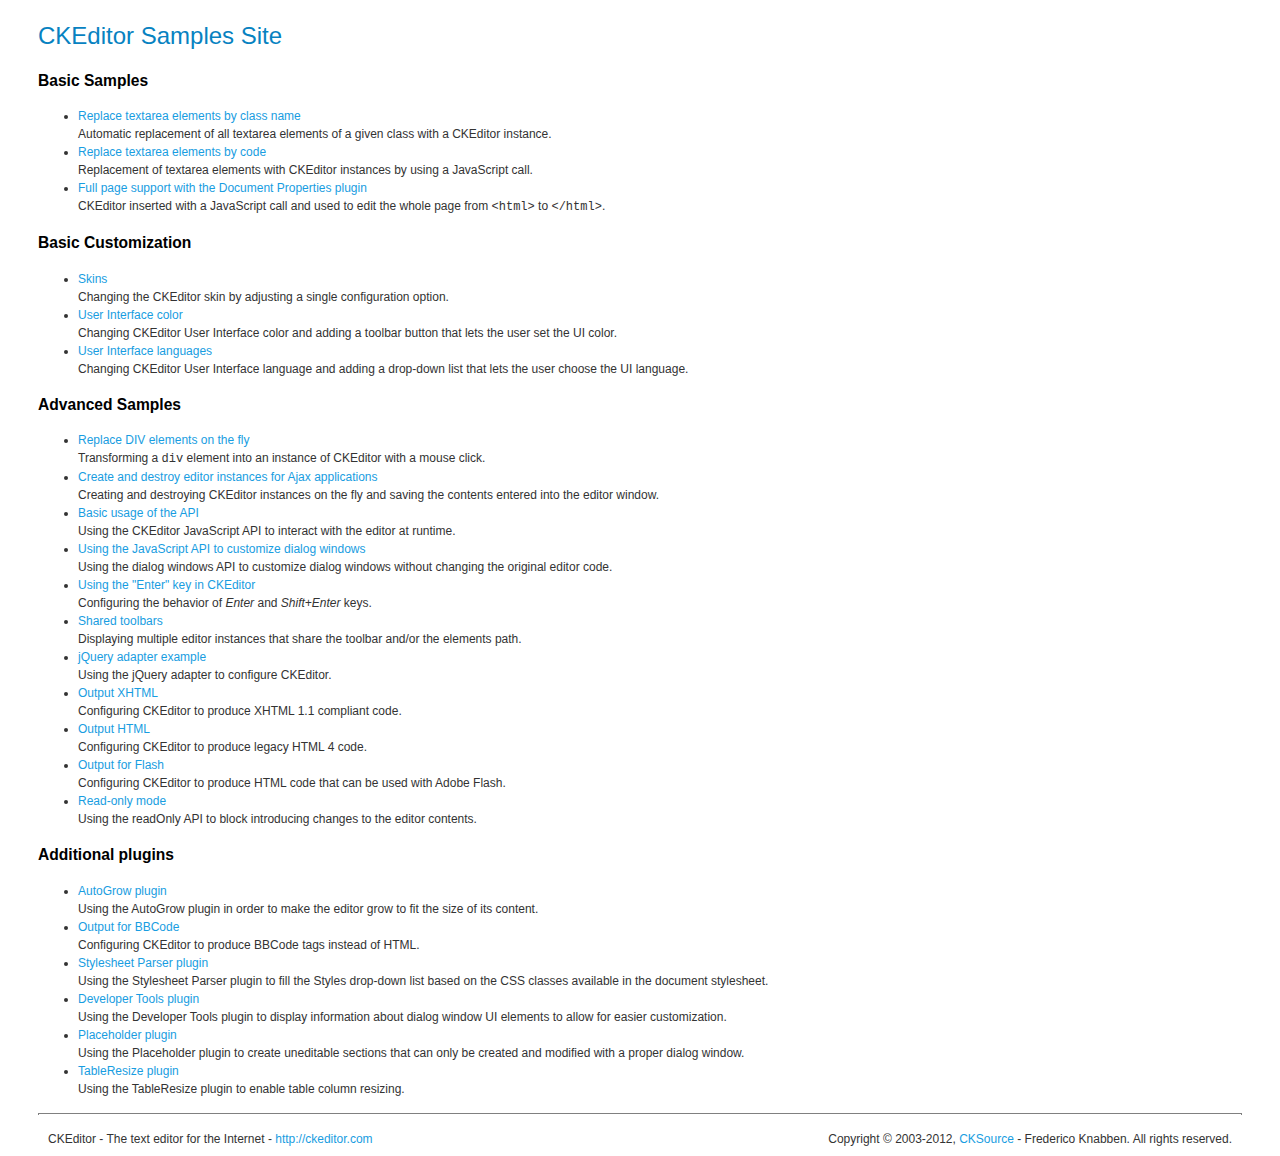
<file: my mvc/ckeditor/_samples/index.html>
<!DOCTYPE html PUBLIC "-//W3C//DTD XHTML 1.0 Transitional//EN" "http://www.w3.org/TR/xhtml1/DTD/xhtml1-transitional.dtd">
<!--
Copyright (c) 2003-2012, CKSource - Frederico Knabben. All rights reserved.
For licensing, see LICENSE.html or http://ckeditor.com/license
-->
<html xmlns="http://www.w3.org/1999/xhtml">
<head>
	<title>CKEditor Samples</title>
	<meta content="text/html; charset=utf-8" http-equiv="content-type" />
	<link type="text/css" rel="stylesheet" href="sample.css" />
</head>
<body>
	<h1 class="samples">
		CKEditor Samples Site
	</h1>
	<h2 class="samples">
		Basic Samples
	</h2>
	<ul class="samples">
		<li>
			<a class="samples" href="replacebyclass.html">Replace textarea elements by class name</a><br />
			Automatic replacement of all textarea elements of a given class with a CKEditor instance.
		</li>
		<li><a class="samples" href="replacebycode.html">Replace textarea elements by code</a><br />
			Replacement of textarea elements with CKEditor instances by using a JavaScript call.
		</li>
		<li><a class="samples" href="fullpage.html">Full page support with the Document Properties plugin</a><br />
			CKEditor inserted with a JavaScript call and used to edit the whole page from <code>&lt;html&gt;</code> to <code>&lt;/html&gt;</code>.
		</li>
	</ul>
	<h2 class="samples">
		Basic Customization
	</h2>
	<ul class="samples">
		<li><a class="samples" href="skins.html">Skins</a><br />
			Changing the CKEditor skin by adjusting a single configuration option.
		</li>
		<li><a class="samples" href="ui_color.html">User Interface color</a><br />
			Changing CKEditor User Interface color and adding a toolbar button that lets the user set the UI color.
		</li>
		<li><a class="samples" href="ui_languages.html">User Interface languages</a><br />
			Changing CKEditor User Interface language and adding a drop-down list that lets the user choose the UI language.
		</li>
	</ul>
	<h2 class="samples">
		Advanced Samples
	</h2>
	<ul class="samples">
		<li><a class="samples" href="divreplace.html">Replace DIV elements on the fly</a><br />
			Transforming a <code>div</code> element into an instance of CKEditor with a mouse click.
		</li>
		<li><a class="samples" href="ajax.html">Create and destroy editor instances for Ajax applications</a><br />
			Creating and destroying CKEditor instances on the fly and saving the contents entered into the editor window.
		</li>
		<li><a class="samples" href="api.html">Basic usage of the API</a><br />
			Using the CKEditor JavaScript API to interact with the editor at runtime.
		</li>
		<li><a class="samples" href="api_dialog.html">Using the JavaScript API to customize dialog windows</a><br />
			Using the dialog windows API to customize dialog windows without changing the original editor code.
		</li>
		<li><a class="samples" href="enterkey.html">Using the "Enter" key in CKEditor</a><br />
			 Configuring the behavior of <em>Enter</em> and <em>Shift+Enter</em> keys.
		</li>
		<li><a class="samples" href="sharedspaces.html">Shared toolbars</a><br />
			Displaying multiple editor instances that share the toolbar and/or the elements path.
		</li>
		<li><a class="samples" href="jqueryadapter.html">jQuery adapter example</a><br />
			Using the jQuery adapter to configure CKEditor.
		</li>
		<li><a class="samples" href="output_xhtml.html">Output XHTML</a><br />
			Configuring CKEditor to produce XHTML 1.1 compliant code.
		</li>
		<li><a class="samples" href="output_html.html">Output HTML</a><br />
			Configuring CKEditor to produce legacy HTML 4 code.
		</li>
		<li><a class="samples" href="output_for_flash.html">Output for Flash</a><br />
			Configuring CKEditor to produce HTML code that can be used with Adobe Flash.
		</li>
		<li><a class="samples" href="readonly.html">Read-only mode</a><br />
			Using the readOnly API to block introducing changes to the editor contents.
		</li>
	</ul>
	<h2 class="samples">
		Additional plugins
	</h2>
	<ul class="samples">
		<li><a class="samples" href="autogrow.html">AutoGrow plugin</a><br />
			Using the AutoGrow plugin in order to make the editor grow to fit the size of its content.
		</li>
		<li><a class="samples" href="bbcode.html">Output for BBCode</a><br />
			Configuring CKEditor to produce BBCode tags instead of HTML.
		</li>
		<li><a class="samples" href="stylesheetparser.html">Stylesheet Parser plugin</a><br />
			Using the Stylesheet Parser plugin to fill the Styles drop-down list based on the CSS classes available in the document stylesheet.
		</li>
		<li><a class="samples" href="devtools.html">Developer Tools plugin</a><br />
			Using the Developer Tools plugin to display information about dialog window UI elements to allow for easier customization.
		</li>
		<li><a class="samples" href="placeholder.html">Placeholder plugin</a><br />
			Using the Placeholder plugin to create uneditable sections that can only be created and modified with a proper dialog window.
		</li>
		<li><a class="samples" href="tableresize.html">TableResize plugin</a><br />
			Using the TableResize plugin to enable table column resizing.
		</li>
	</ul>
	<div id="footer">
		<hr />
		<p>
			CKEditor - The text editor for the Internet - <a class="samples" href="http://ckeditor.com/">http://ckeditor.com</a>
		</p>
		<p id="copy">
			Copyright &copy; 2003-2012, <a class="samples" href="http://cksource.com/">CKSource</a> - Frederico Knabben. All rights reserved.
		</p>
	</div>
</body>
</html>
</file>
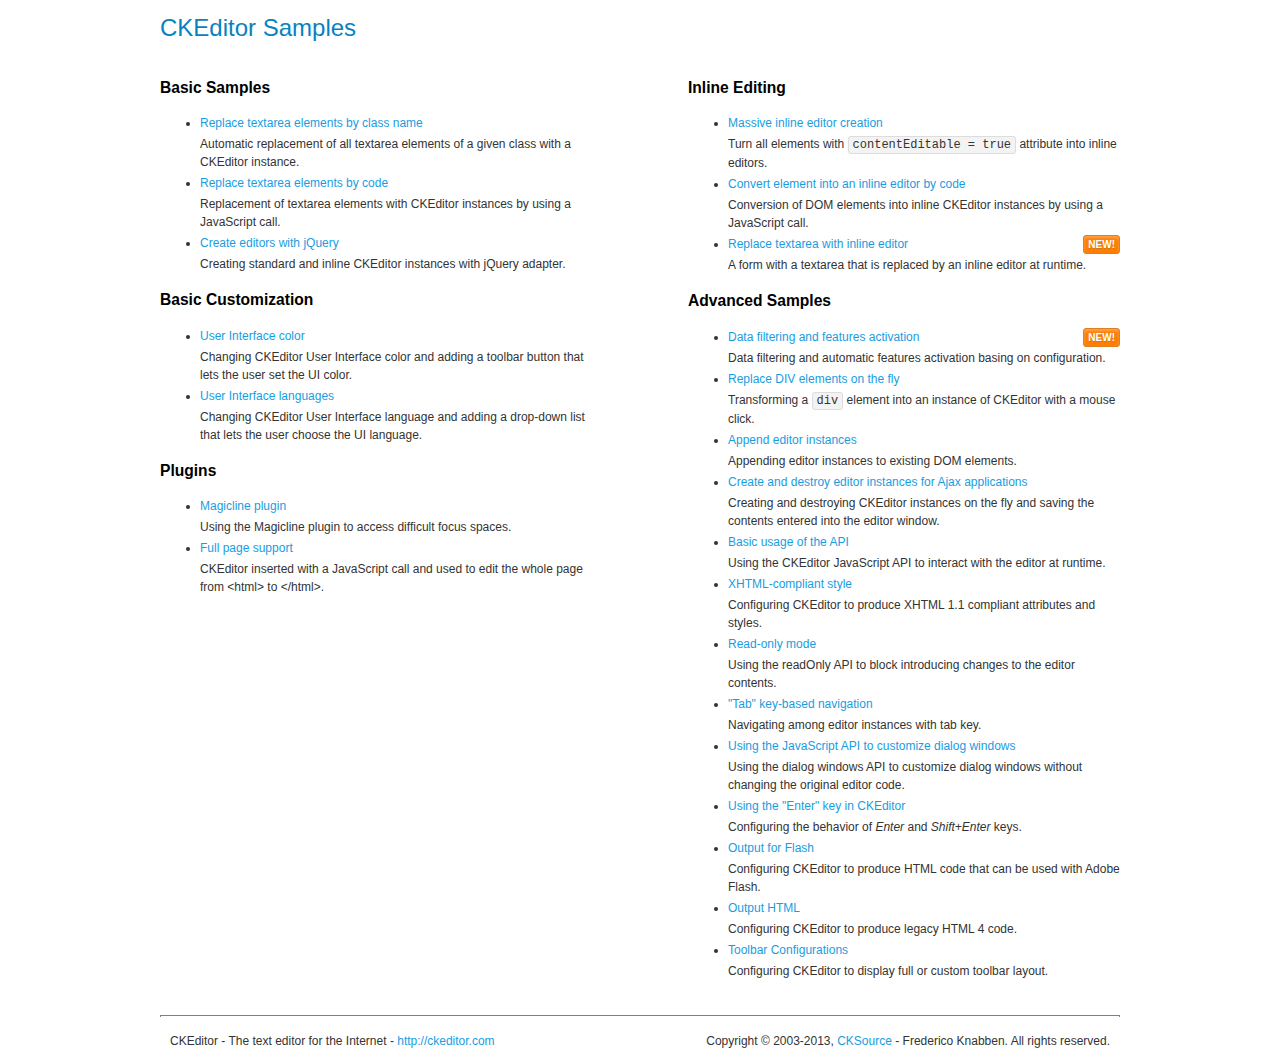
<file: my mvc/ckeditor/samples/index.html>
<!DOCTYPE html>
<!--
Copyright (c) 2003-2013, CKSource - Frederico Knabben. All rights reserved.
For licensing, see LICENSE.md or http://ckeditor.com/license
-->
<html>
<head>
	<title>CKEditor Samples</title>
	<meta charset="utf-8">
	<link rel="stylesheet" href="sample.css">
</head>
<body>
	<h1 class="samples">
		CKEditor Samples
	</h1>
	<div class="twoColumns">
		<div class="twoColumnsLeft">
			<h2 class="samples">
				Basic Samples
			</h2>
			<dl class="samples">
				<dt><a class="samples" href="replacebyclass.html">Replace textarea elements by class name</a></dt>
				<dd>Automatic replacement of all textarea elements of a given class with a CKEditor instance.</dd>

				<dt><a class="samples" href="replacebycode.html">Replace textarea elements by code</a></dt>
				<dd>Replacement of textarea elements with CKEditor instances by using a JavaScript call.</dd>

				<dt><a class="samples" href="jquery.html">Create editors with jQuery</a></dt>
				<dd>Creating standard and inline CKEditor instances with jQuery adapter.</dd>
			</dl>

			<h2 class="samples">
				Basic Customization
			</h2>
			<dl class="samples">
				<dt><a class="samples" href="uicolor.html">User Interface color</a></dt>
				<dd>Changing CKEditor User Interface color and adding a toolbar button that lets the user set the UI color.</dd>

				<dt><a class="samples" href="uilanguages.html">User Interface languages</a></dt>
				<dd>Changing CKEditor User Interface language and adding a drop-down list that lets the user choose the UI language.</dd>
			</dl>


			<h2 class="samples">Plugins</h2>
<dl class="samples">
<dt><a class="samples" href="plugins/magicline/magicline.html">Magicline plugin</a></dt>
<dd>Using the Magicline plugin to access difficult focus spaces.</dd>

<dt><a class="samples" href="plugins/wysiwygarea/fullpage.html">Full page support</a></dt>
<dd>CKEditor inserted with a JavaScript call and used to edit the whole page from &lt;html&gt; to &lt;/html&gt;.</dd>
</dl>
		</div>
		<div class="twoColumnsRight">
			<h2 class="samples">
				Inline Editing
			</h2>
			<dl class="samples">
				<dt><a class="samples" href="inlineall.html">Massive inline editor creation</a></dt>
				<dd>Turn all elements with <code>contentEditable = true</code> attribute into inline editors.</dd>

				<dt><a class="samples" href="inlinebycode.html">Convert element into an inline editor by code</a></dt>
				<dd>Conversion of DOM elements into inline CKEditor instances by using a JavaScript call.</dd>

				<dt><a class="samples" href="inlinetextarea.html">Replace textarea with inline editor</a> <span class="new">New!</span></dt>
				<dd>A form with a textarea that is replaced by an inline editor at runtime.</dd>

				
			</dl>

			<h2 class="samples">
				Advanced Samples
			</h2>
			<dl class="samples">
				<dt><a class="samples" href="datafiltering.html">Data filtering and features activation</a> <span class="new">New!</span></dt>
				<dd>Data filtering and automatic features activation basing on configuration.</dd>

				<dt><a class="samples" href="divreplace.html">Replace DIV elements on the fly</a></dt>
				<dd>Transforming a <code>div</code> element into an instance of CKEditor with a mouse click.</dd>

				<dt><a class="samples" href="appendto.html">Append editor instances</a></dt>
				<dd>Appending editor instances to existing DOM elements.</dd>

				<dt><a class="samples" href="ajax.html">Create and destroy editor instances for Ajax applications</a></dt>
				<dd>Creating and destroying CKEditor instances on the fly and saving the contents entered into the editor window.</dd>

				<dt><a class="samples" href="api.html">Basic usage of the API</a></dt>
				<dd>Using the CKEditor JavaScript API to interact with the editor at runtime.</dd>

				<dt><a class="samples" href="xhtmlstyle.html">XHTML-compliant style</a></dt>
				<dd>Configuring CKEditor to produce XHTML 1.1 compliant attributes and styles.</dd>

				<dt><a class="samples" href="readonly.html">Read-only mode</a></dt>
				<dd>Using the readOnly API to block introducing changes to the editor contents.</dd>

				<dt><a class="samples" href="tabindex.html">"Tab" key-based navigation</a></dt>
				<dd>Navigating among editor instances with tab key.</dd>


				
<dt><a class="samples" href="plugins/dialog/dialog.html">Using the JavaScript API to customize dialog windows</a></dt>
<dd>Using the dialog windows API to customize dialog windows without changing the original editor code.</dd>

<dt><a class="samples" href="plugins/enterkey/enterkey.html">Using the &quot;Enter&quot; key in CKEditor</a></dt>
<dd>Configuring the behavior of <em>Enter</em> and <em>Shift+Enter</em> keys.</dd>

<dt><a class="samples" href="plugins/htmlwriter/outputforflash.html">Output for Flash</a></dt>
<dd>Configuring CKEditor to produce HTML code that can be used with Adobe Flash.</dd>

<dt><a class="samples" href="plugins/htmlwriter/outputhtml.html">Output HTML</a></dt>
<dd>Configuring CKEditor to produce legacy HTML 4 code.</dd>

<dt><a class="samples" href="plugins/toolbar/toolbar.html">Toolbar Configurations</a></dt>
<dd>Configuring CKEditor to display full or custom toolbar layout.</dd>

			</dl>
		</div>
	</div>
	<div id="footer">
		<hr>
		<p>
			CKEditor - The text editor for the Internet - <a class="samples" href="http://ckeditor.com/">http://ckeditor.com</a>
		</p>
		<p id="copy">
			Copyright &copy; 2003-2013, <a class="samples" href="http://cksource.com/">CKSource</a> - Frederico Knabben. All rights reserved.
		</p>
	</div>
</body>
</html>
</file>
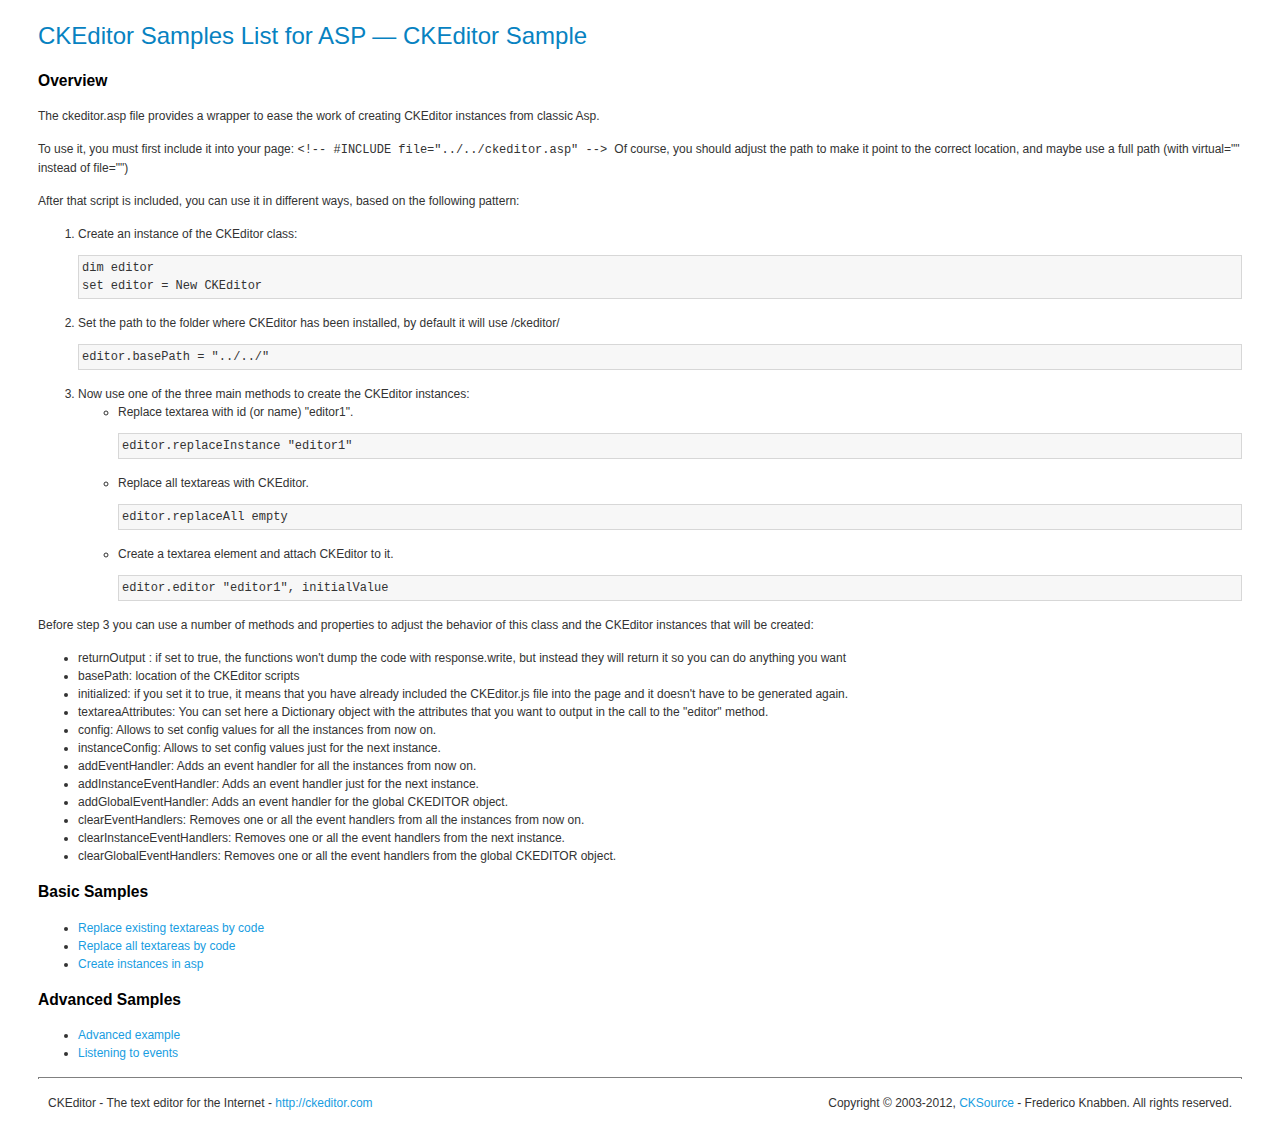
<file: my mvc/ckeditor/_samples/asp/index.html>
<!DOCTYPE html PUBLIC "-//W3C//DTD XHTML 1.0 Transitional//EN" "http://www.w3.org/TR/xhtml1/DTD/xhtml1-transitional.dtd">
<!--
Copyright (c) 2003-2012, CKSource - Frederico Knabben. All rights reserved.
For licensing, see LICENSE.html or http://ckeditor.com/license
-->
<html xmlns="http://www.w3.org/1999/xhtml">
<head>
	<title>ASP integration Samples List &mdash; CKEditor</title>
	<link type="text/css" rel="stylesheet" href="../sample.css" />
</head>
<body>
	<h1 class="samples">
		CKEditor Samples List for ASP &mdash; CKEditor Sample
	</h1>
	<h2 class="samples">
		Overview
	</h2>
	<p>The ckeditor.asp file provides a wrapper to ease the work of creating CKEditor instances from classic Asp.</p>
	<p>To use it, you must first include it into your page:
	<code>
		&lt;!-- #INCLUDE file="../../ckeditor.asp" --&gt;
	</code>
	Of course, you should adjust the path to make it point to the correct location, and maybe use a full path (with virtual="" instead of file="")
	</p>
	<p>After that script is included, you can use it in different ways, based on the following pattern:</p>

<ol>
	<li>
		Create an instance of the CKEditor class:
<pre class="samples">dim editor
set editor = New CKEditor</pre>
	</li>
	<li>
		Set the path to the folder where CKEditor has been installed, by default it will use /ckeditor/
		<pre class="samples">editor.basePath = "../../"</pre>
	</li>
	<li>
	Now use one of the three main methods to create the CKEditor instances:
	<ul class="samples">
		<li>
				Replace textarea with id (or name) "editor1".
			<pre class="samples">editor.replaceInstance "editor1"</pre>
		</li>
		<li>
			Replace all textareas with CKEditor.
			<pre class="samples">editor.replaceAll empty</pre>
		</li>
		<li>
			Create a textarea element and attach CKEditor to it.
			<pre class="samples">editor.editor "editor1", initialValue</pre>
		</li>
	</ul>
	</li>
</ol>
<p>Before step 3 you can use a number of methods and properties to adjust the behavior of this class and the CKEditor instances
that will be created:</p>
<ul class="samples">
	<li>returnOutput : if set to true, the functions won't dump the code with response.write, but instead they will return it so
	you can do anything you want</li>
	<li>basePath: location of the CKEditor scripts</li>
	<li>initialized: if you set it to true, it means that you have already included the CKEditor.js file into the page and it
		doesn't have to be generated again.</li>
	<li>textareaAttributes: You can set here a Dictionary object with the attributes that you want to output in the call to the "editor" method.</li>

	<li>config: Allows to set config values for all the instances from now on.</li>
	<li>instanceConfig: Allows to set config values just for the next instance.</li>

	<li>addEventHandler: Adds an event handler for all the instances from now on.</li>
	<li>addInstanceEventHandler: Adds an event handler just for the next instance.</li>
	<li>addGlobalEventHandler: Adds an event handler for the global CKEDITOR object.</li>

	<li>clearEventHandlers: Removes one or all the event handlers from all the instances from now on.</li>
	<li>clearInstanceEventHandlers: Removes one or all the event handlers  from the next instance.</li>
	<li>clearGlobalEventHandlers: Removes one or all the event handlers  from the global CKEDITOR object.</li>

</ul>

	<h2 class="samples">
		Basic Samples
	</h2>
	<ul class="samples">
		<li><a class="samples" href="replace.asp">Replace existing textareas by code</a></li>
		<li><a class="samples" href="replaceall.asp">Replace all textareas by code</a></li>
		<li><a class="samples" href="standalone.asp">Create instances in asp</a></li>
	</ul>
	<h2 class="samples">
		Advanced Samples
	</h2>
	<ul class="samples">
		<li><a class="samples" href="advanced.asp">Advanced example</a></li>
		<li><a class="samples" href="events.asp">Listening to events</a></li>
	</ul>
	<div id="footer">
		<hr />
		<p>
			CKEditor - The text editor for the Internet - <a class="samples" href="http://ckeditor.com/">http://ckeditor.com</a>
		</p>
		<p id="copy">
			Copyright &copy; 2003-2012, <a class="samples" href="http://cksource.com/">CKSource</a> - Frederico Knabben. All rights reserved.
		</p>
	</div>
</body>
</html>
</file>
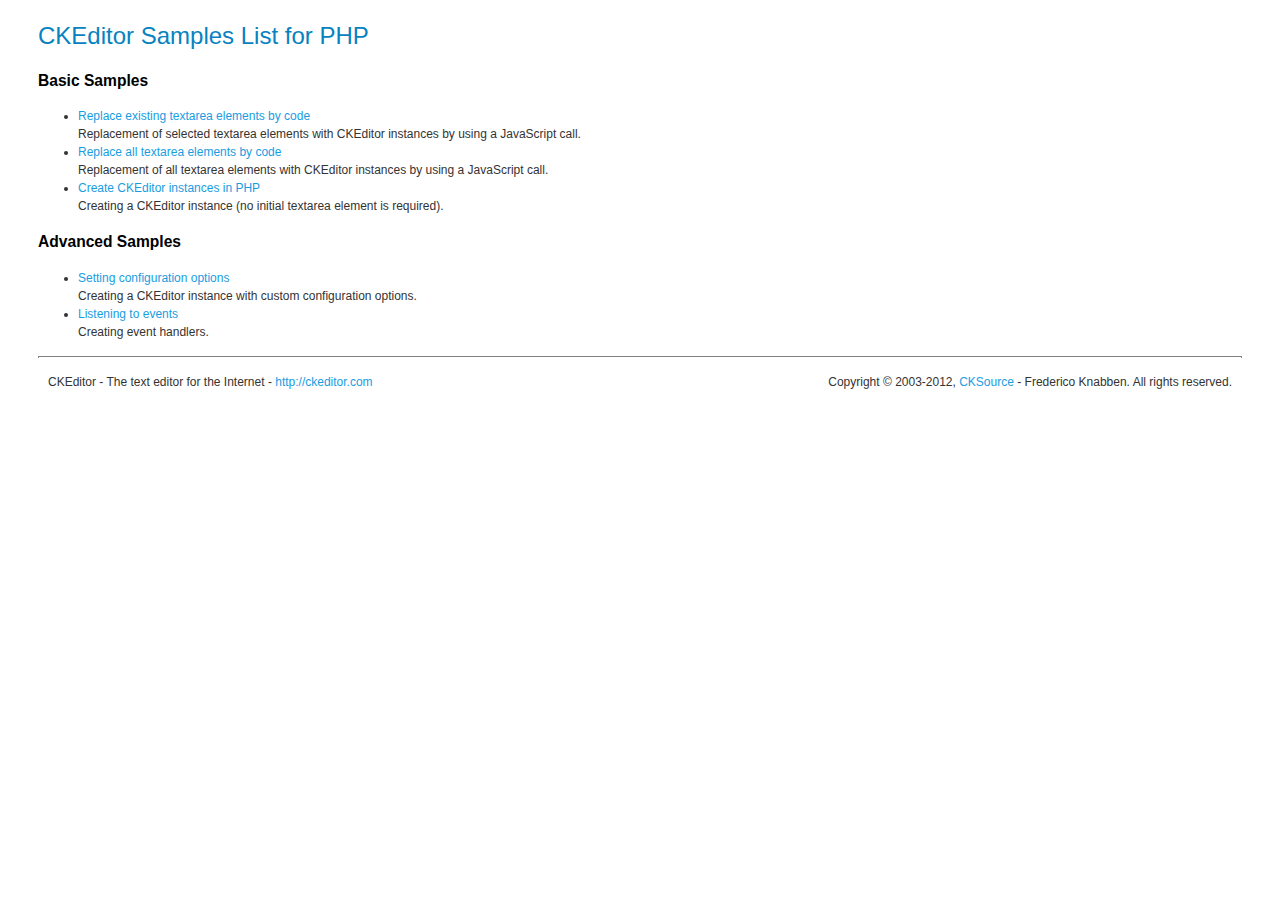
<file: my mvc/ckeditor/_samples/php/index.html>
<!DOCTYPE html PUBLIC "-//W3C//DTD XHTML 1.0 Transitional//EN" "http://www.w3.org/TR/xhtml1/DTD/xhtml1-transitional.dtd">
<!--
Copyright (c) 2003-2012, CKSource - Frederico Knabben. All rights reserved.
For licensing, see LICENSE.html or http://ckeditor.com/license
-->
<html xmlns="http://www.w3.org/1999/xhtml">
<head>
  <meta content="text/html; charset=utf-8" http-equiv="content-type" />
	<title>CKEditor Samples &mdash; PHP Integration</title>
	<link type="text/css" rel="stylesheet" href="../sample.css" />
</head>
<body>
	<h1 class="samples">
		CKEditor Samples List for PHP
	</h1>
	<h2 class="samples">
		Basic Samples
	</h2>
	<ul class="samples">
		<li><a class="samples" href="replace.php">Replace existing textarea elements by code</a><br />
		Replacement of selected textarea elements with CKEditor instances by using a JavaScript call.</li>
		<li><a class="samples" href="replaceall.php">Replace all textarea elements by code</a><br />
		Replacement of all textarea elements with CKEditor instances by using a JavaScript call.</li>
		<li><a class="samples" href="standalone.php">Create CKEditor instances in PHP</a><br />
		Creating a CKEditor instance (no initial textarea element is required).</li>
	</ul>
	<h2 class="samples">
		Advanced Samples
	</h2>
	<ul class="samples">
		<li><a class="samples" href="advanced.php">Setting configuration options</a><br />
		Creating a CKEditor instance with custom configuration options.</li>
		<li><a class="samples" href="events.php">Listening to events</a><br />
		Creating event handlers.
		</li>
	</ul>
	<div id="footer">
		<hr />
		<p>
			CKEditor - The text editor for the Internet - <a class="samples" href="http://ckeditor.com/">http://ckeditor.com</a>
		</p>
		<p id="copy">
			Copyright &copy; 2003-2012, <a class="samples" href="http://cksource.com/">CKSource</a> - Frederico Knabben. All rights reserved.
		</p>
	</div>
</body>
</html>
</file>
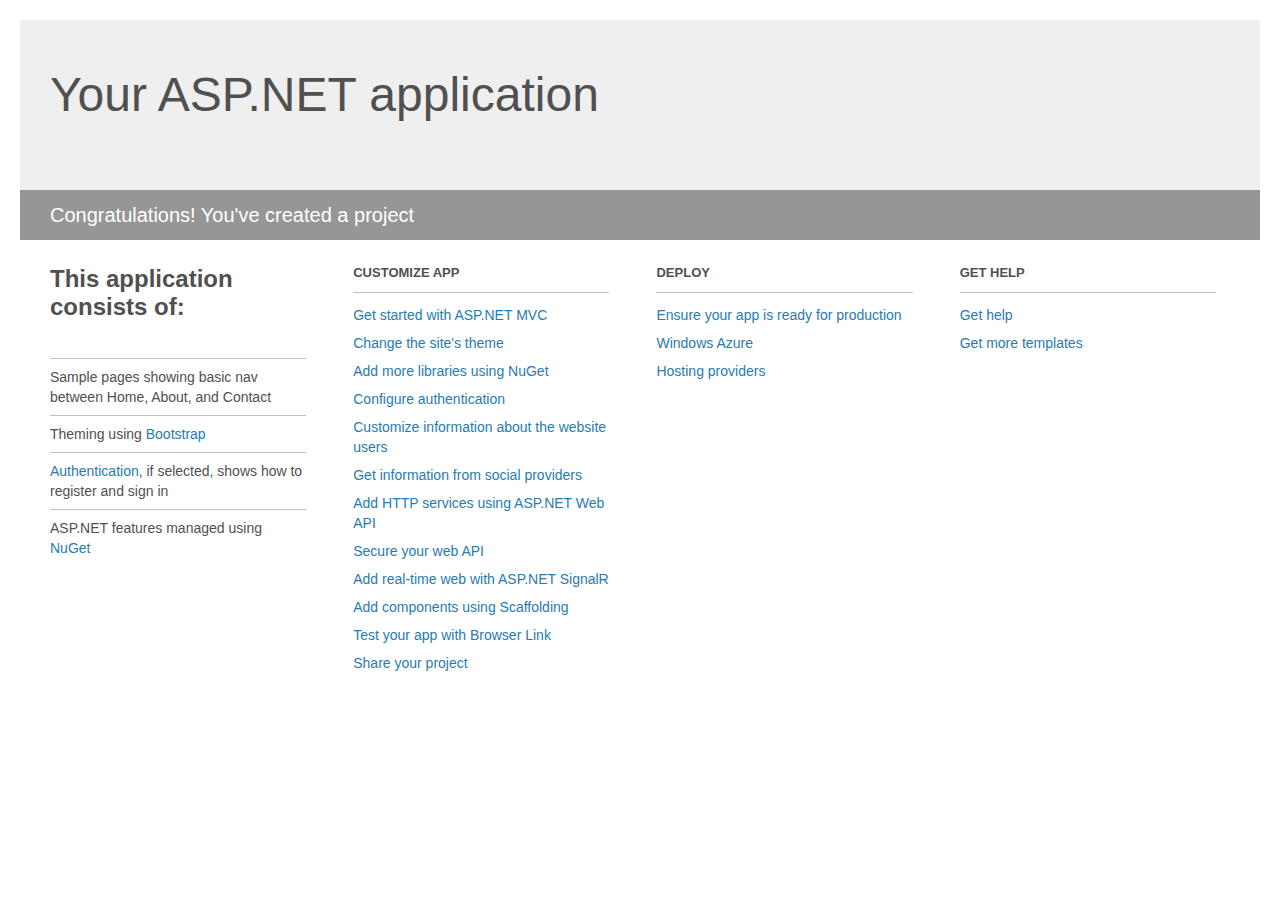
<file: my mvc/Project_Readme.html>
﻿<!DOCTYPE html>
<html lang="en">
<head>
    <meta charset="utf-8" />
    <title>Your ASP.NET application</title>
    <style>
        body {
            background: #fff;
            color: #505050;
            font: 14px 'Segoe UI', tahoma, arial, helvetica, sans-serif;
            margin: 20px;
            padding: 0;
        }

        #header {
            background: #efefef;
            padding: 0;
        }

        h1 {
            font-size: 48px;
            font-weight: normal;
            margin: 0;
            padding: 0 30px;
            line-height: 150px;
        }

        p {
            font-size: 20px;
            color: #fff;
            background: #969696;
            padding: 0 30px;
            line-height: 50px;
        }

        #main {
            padding: 5px 30px;
        }

        .section {
            width: 21.7%;
            float: left;
            margin: 0 0 0 4%;
        }

            .section h2 {
                font-size: 13px;
                text-transform: uppercase;
                margin: 0;
                border-bottom: 1px solid silver;
                padding-bottom: 12px;
                margin-bottom: 8px;
            }

            .section.first {
                margin-left: 0;
            }

                .section.first h2 {
                    font-size: 24px;
                    text-transform: none;
                    margin-bottom: 25px;
                    border: none;
                }

                .section.first li {
                    border-top: 1px solid silver;
                    padding: 8px 0;
                }

            .section.last {
                margin-right: 0;
            }

        ul {
            list-style: none;
            padding: 0;
            margin: 0;
            line-height: 20px;
        }

        li {
            padding: 4px 0;
        }

        a {
            color: #267cb2;
            text-decoration: none;
        }

            a:hover {
                text-decoration: underline;
            }
    </style>
</head>
<body>

    <div id="header">
        <h1>Your ASP.NET application</h1>
        <p>Congratulations! You've created a project</p>
    </div>

    <div id="main">
        <div class="section first">
            <h2>This application consists of:</h2>
            <ul>
                <li>Sample pages showing basic nav between Home, About, and Contact</li>
                <li>Theming using <a href="http://go.microsoft.com/fwlink/?LinkID=320754">Bootstrap</a></li>
                <li><a href="http://go.microsoft.com/fwlink/?LinkID=320755">Authentication</a>, if selected, shows how to register and sign in</li>
                <li>ASP.NET features managed using <a href="http://go.microsoft.com/fwlink/?LinkID=320756">NuGet</a></li>
            </ul>
        </div>

        <div class="section">
            <h2>Customize app</h2>
            <ul>
                <li><a href="http://go.microsoft.com/fwlink/?LinkID=320757">Get started with ASP.NET MVC</a></li>
                <li><a href="http://go.microsoft.com/fwlink/?LinkID=320758">Change the site's theme</a></li>
                <li><a href="http://go.microsoft.com/fwlink/?LinkID=320759">Add more libraries using NuGet</a></li>
                <li><a href="http://go.microsoft.com/fwlink/?LinkID=320760">Configure authentication</a></li>
                <li><a href="http://go.microsoft.com/fwlink/?LinkID=320761">Customize information about the website users</a></li>
                <li><a href="http://go.microsoft.com/fwlink/?LinkID=320762">Get information from social providers</a></li>
                <li><a href="http://go.microsoft.com/fwlink/?LinkID=320763">Add HTTP services using ASP.NET Web API</a></li>
                <li><a href="http://go.microsoft.com/fwlink/?LinkID=320764">Secure your web API</a></li>
                <li><a href="http://go.microsoft.com/fwlink/?LinkID=320765">Add real-time web with ASP.NET SignalR</a></li>
                <li><a href="http://go.microsoft.com/fwlink/?LinkID=320766">Add components using Scaffolding</a></li>
                <li><a href="http://go.microsoft.com/fwlink/?LinkID=320767">Test your app with Browser Link</a></li>
                <li><a href="http://go.microsoft.com/fwlink/?LinkID=320768">Share your project</a></li>
            </ul>
        </div>

        <div class="section">
            <h2>Deploy</h2>
            <ul>
                <li><a href="http://go.microsoft.com/fwlink/?LinkID=320769">Ensure your app is ready for production</a></li>
                <li><a href="http://go.microsoft.com/fwlink/?LinkID=320770">Windows Azure</a></li>
                <li><a href="http://go.microsoft.com/fwlink/?LinkID=320771">Hosting providers</a></li>
            </ul>
        </div>

        <div class="section last">
            <h2>Get help</h2>
            <ul>
                <li><a href="http://go.microsoft.com/fwlink/?LinkID=320772">Get help</a></li>
                <li><a href="http://go.microsoft.com/fwlink/?LinkID=320773">Get more templates</a></li>
            </ul>
        </div>
    </div>

</body>
</html>
</file>
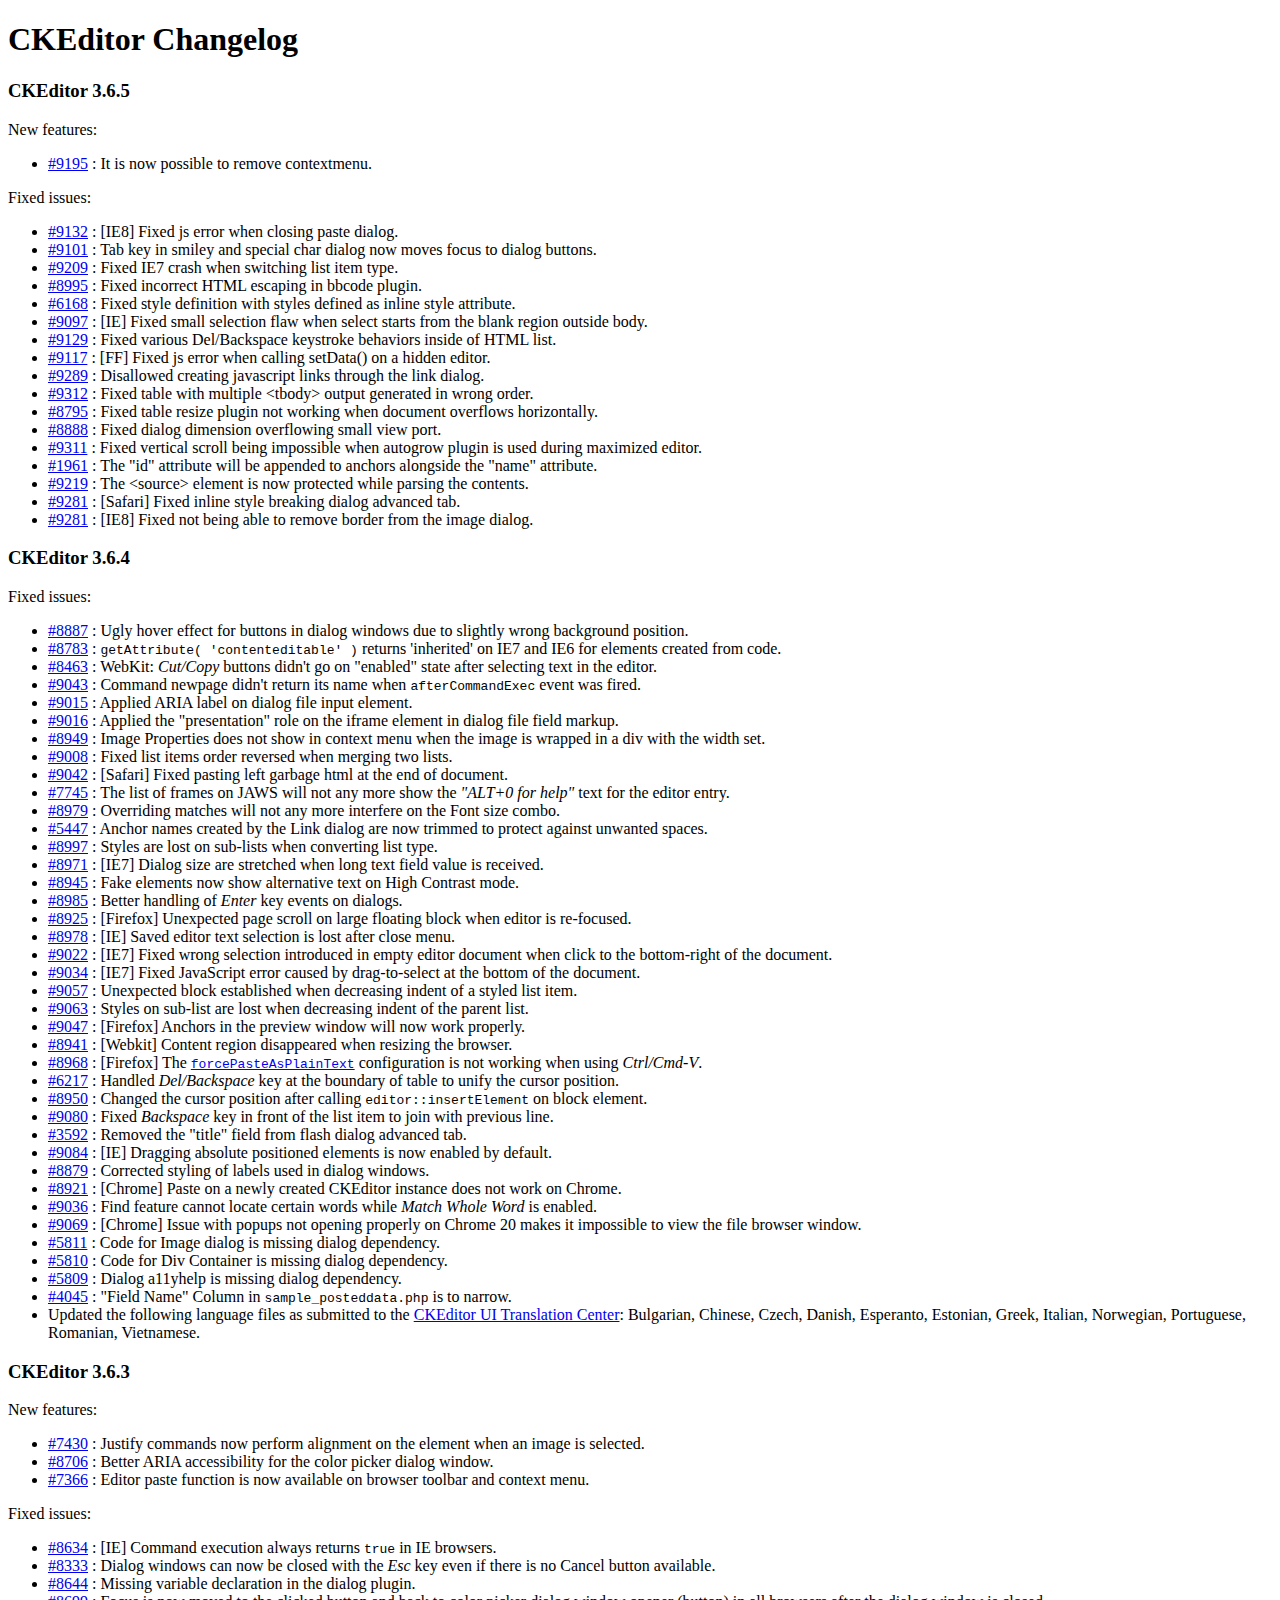
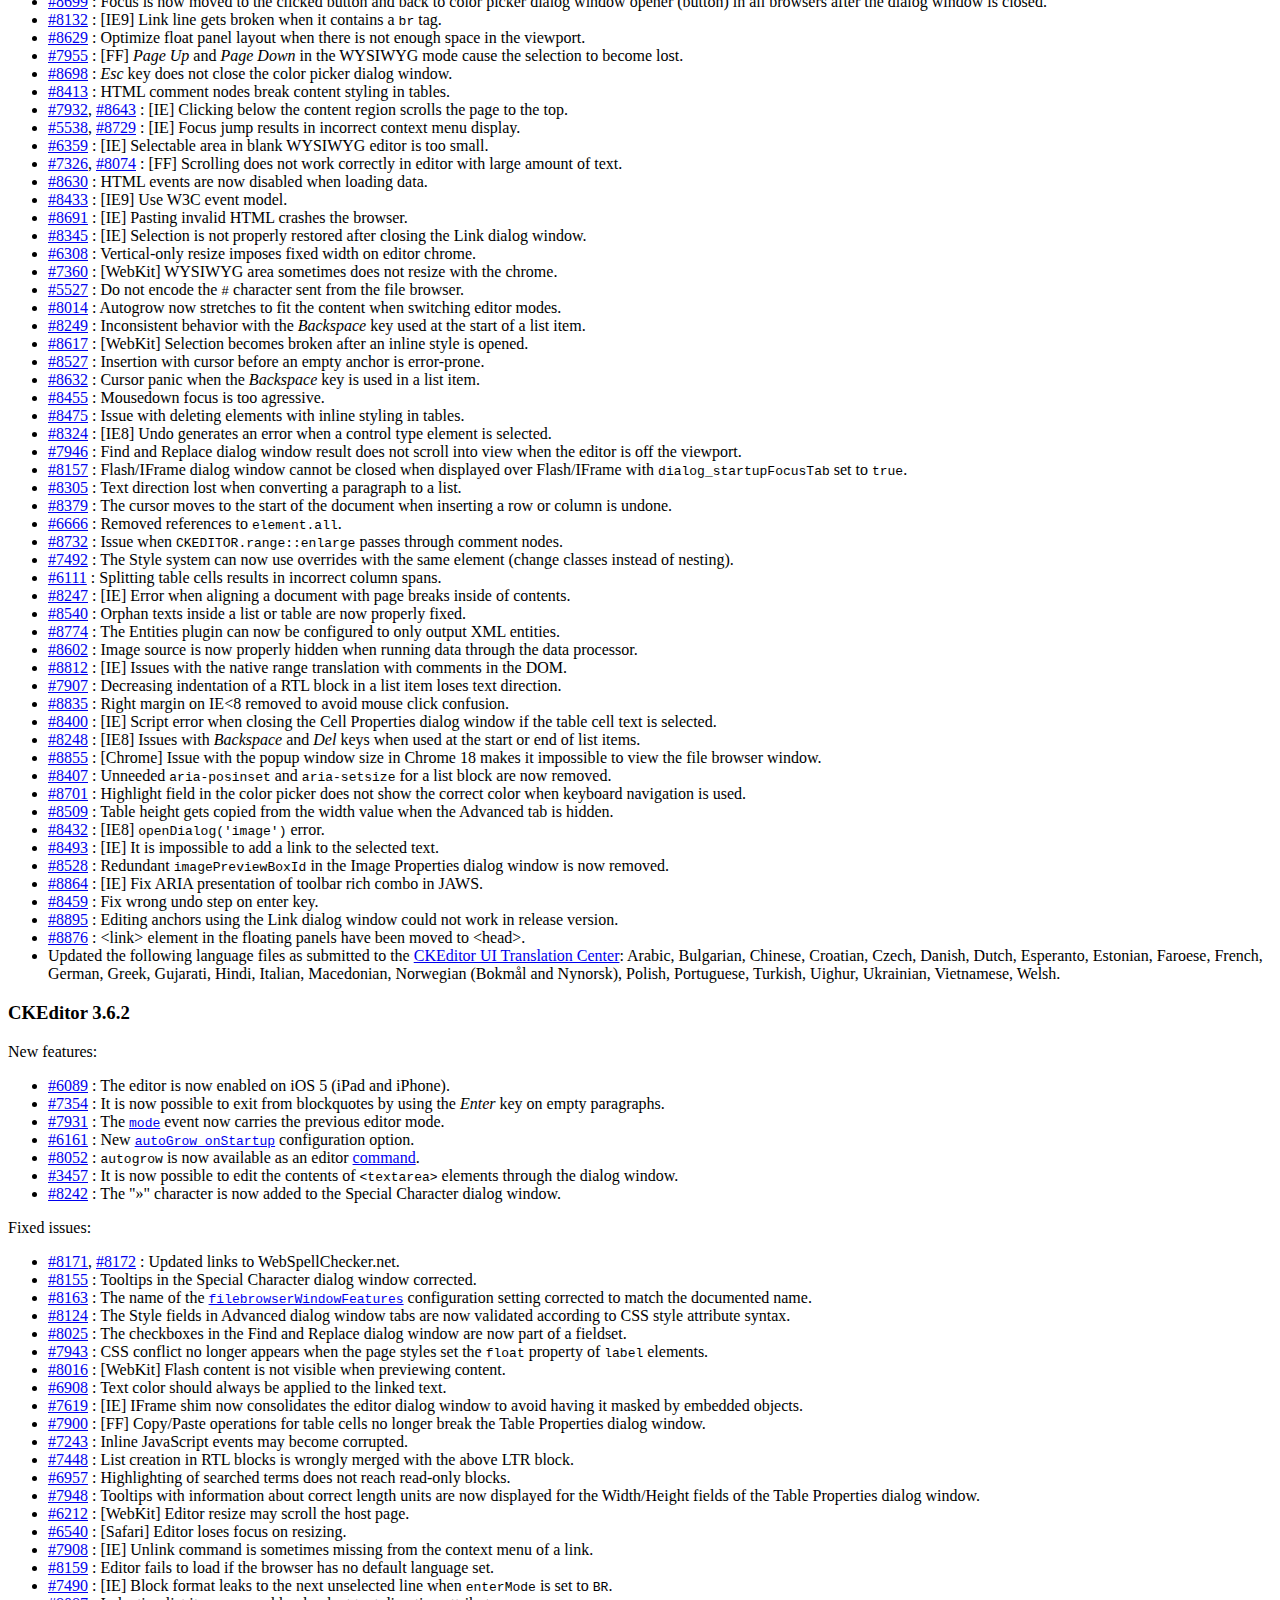
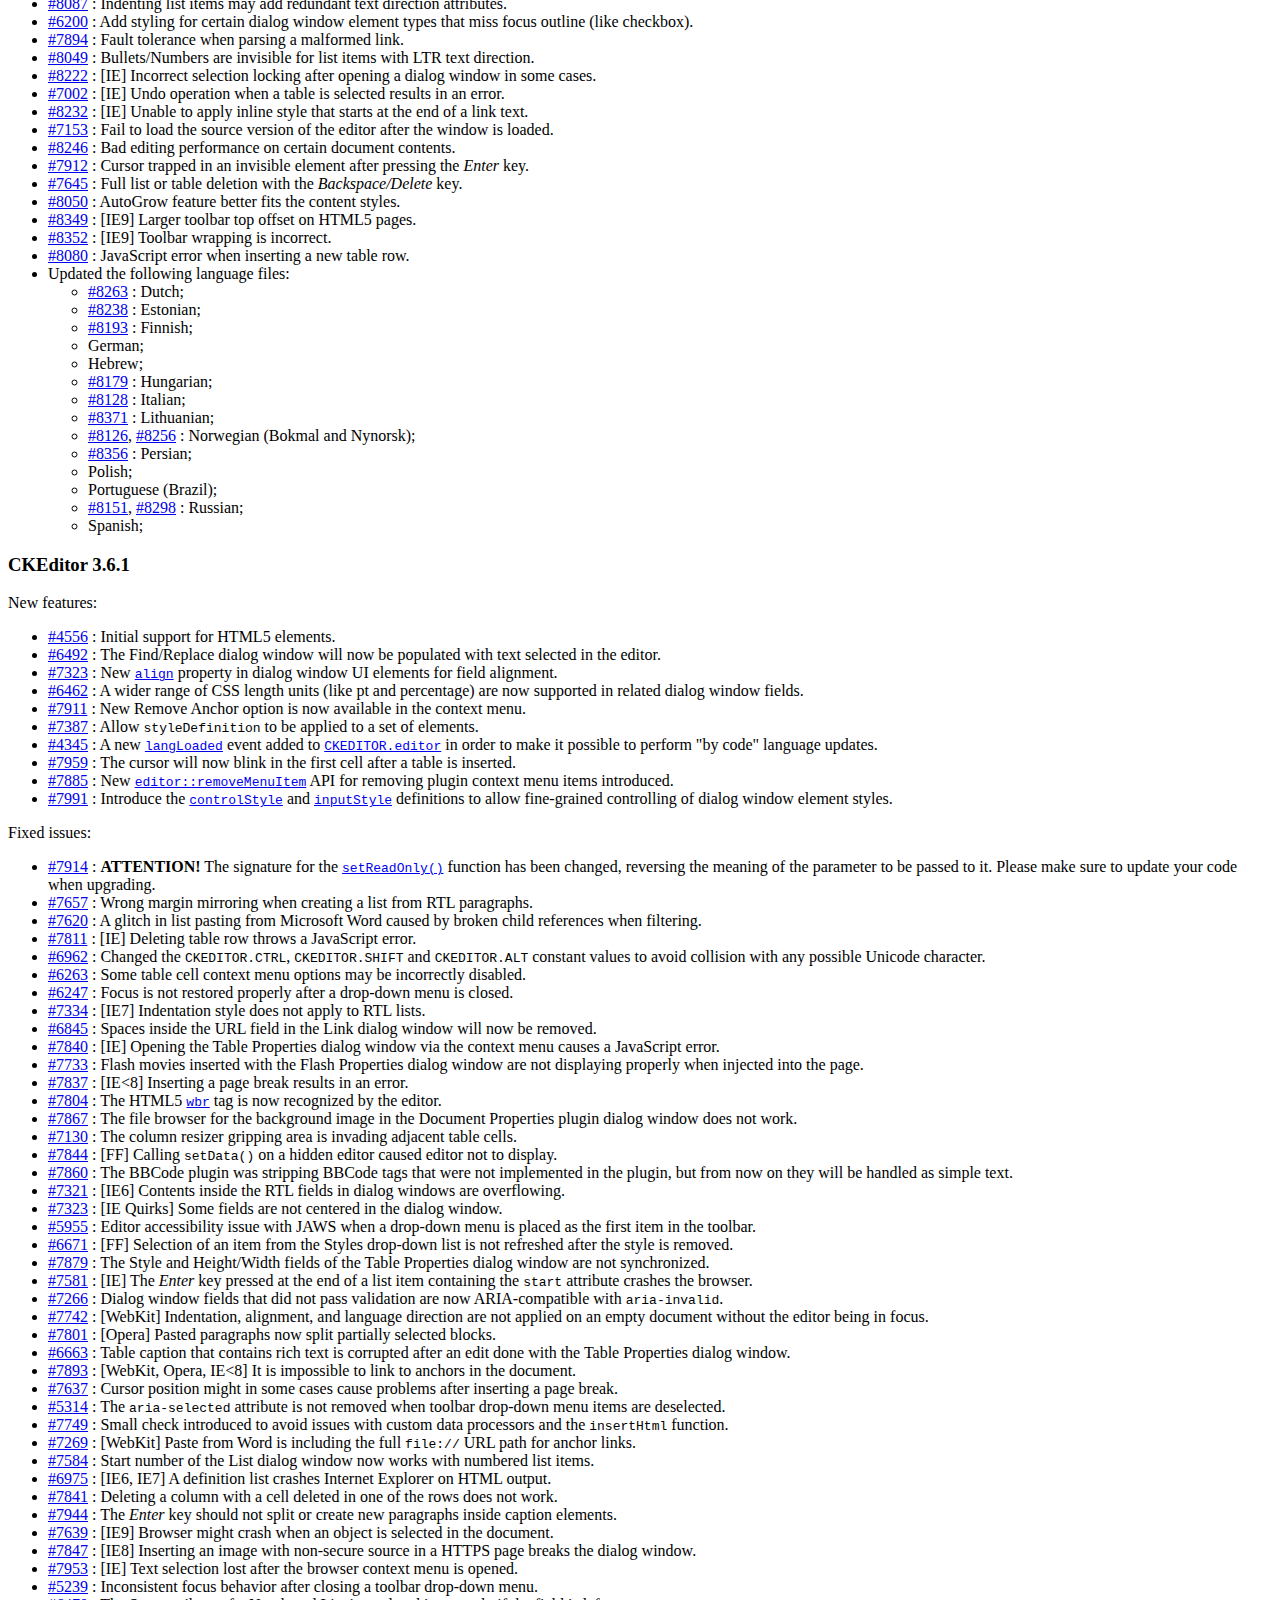
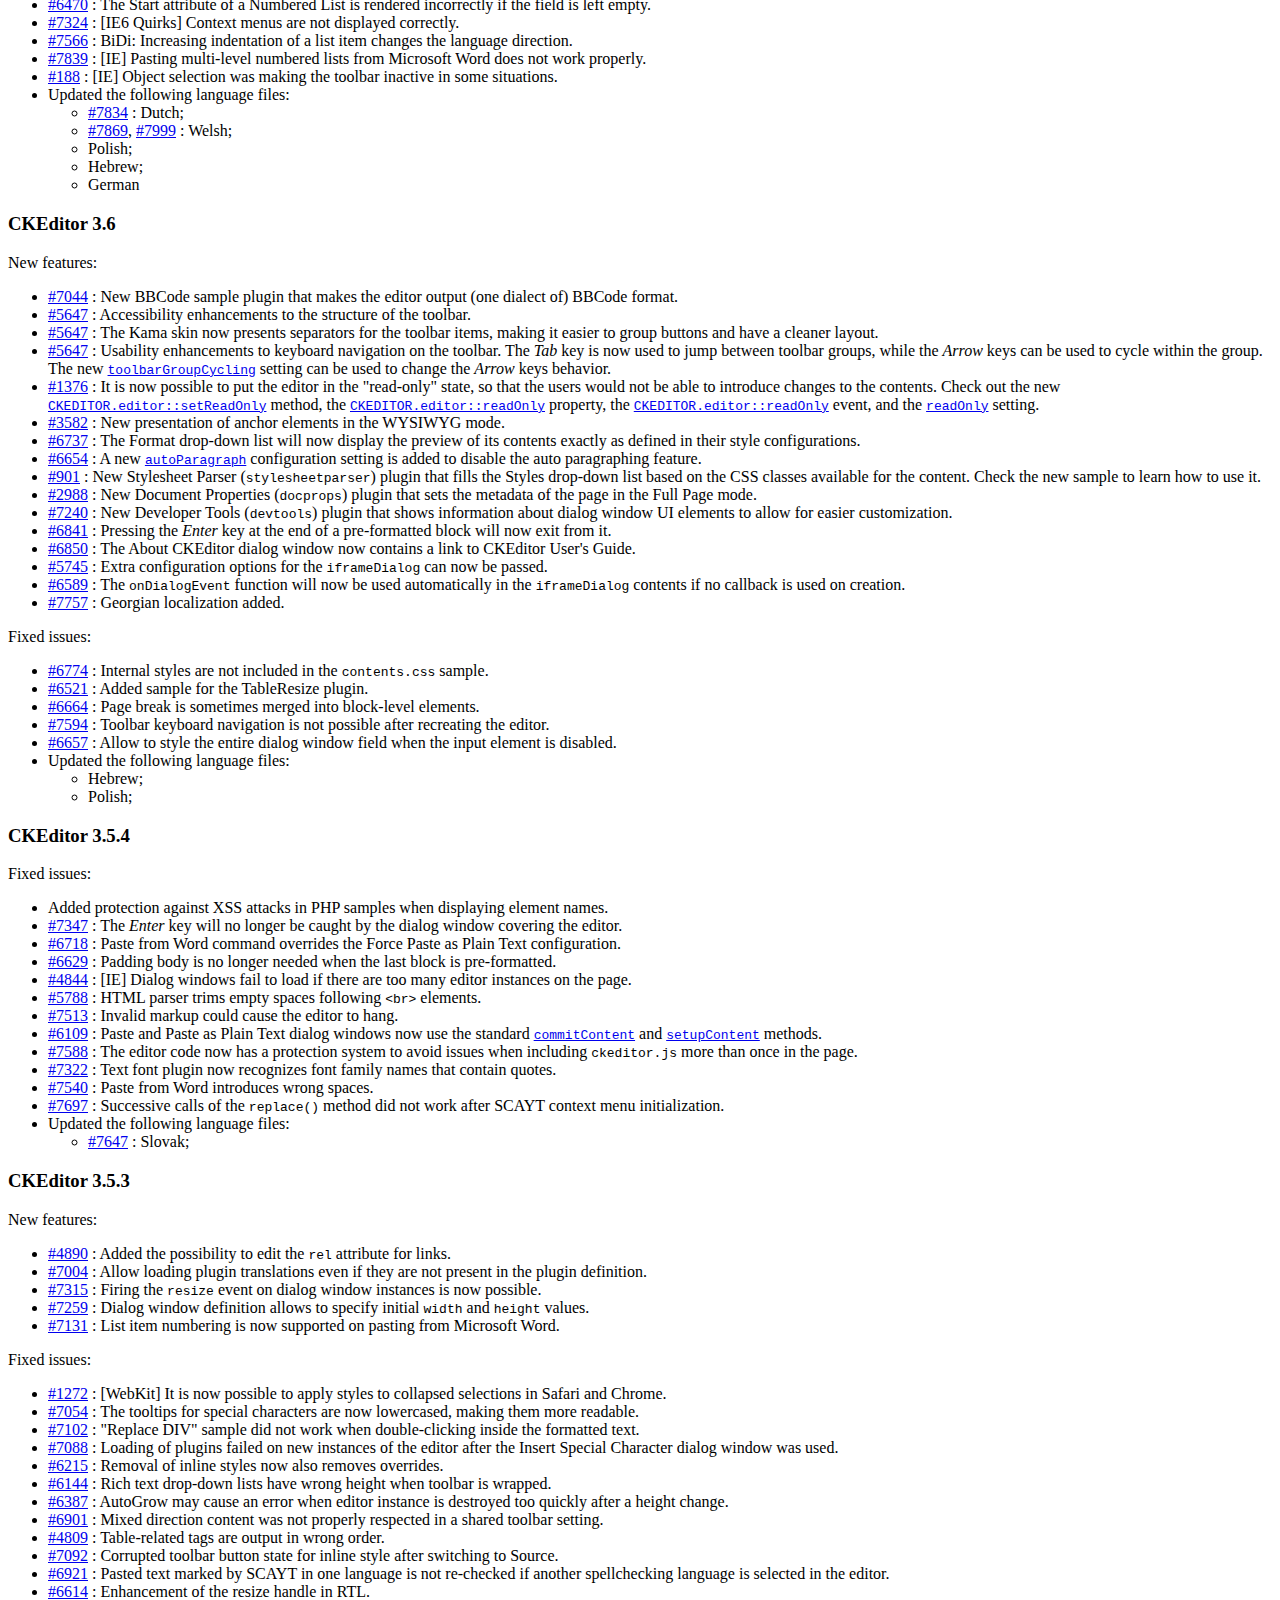
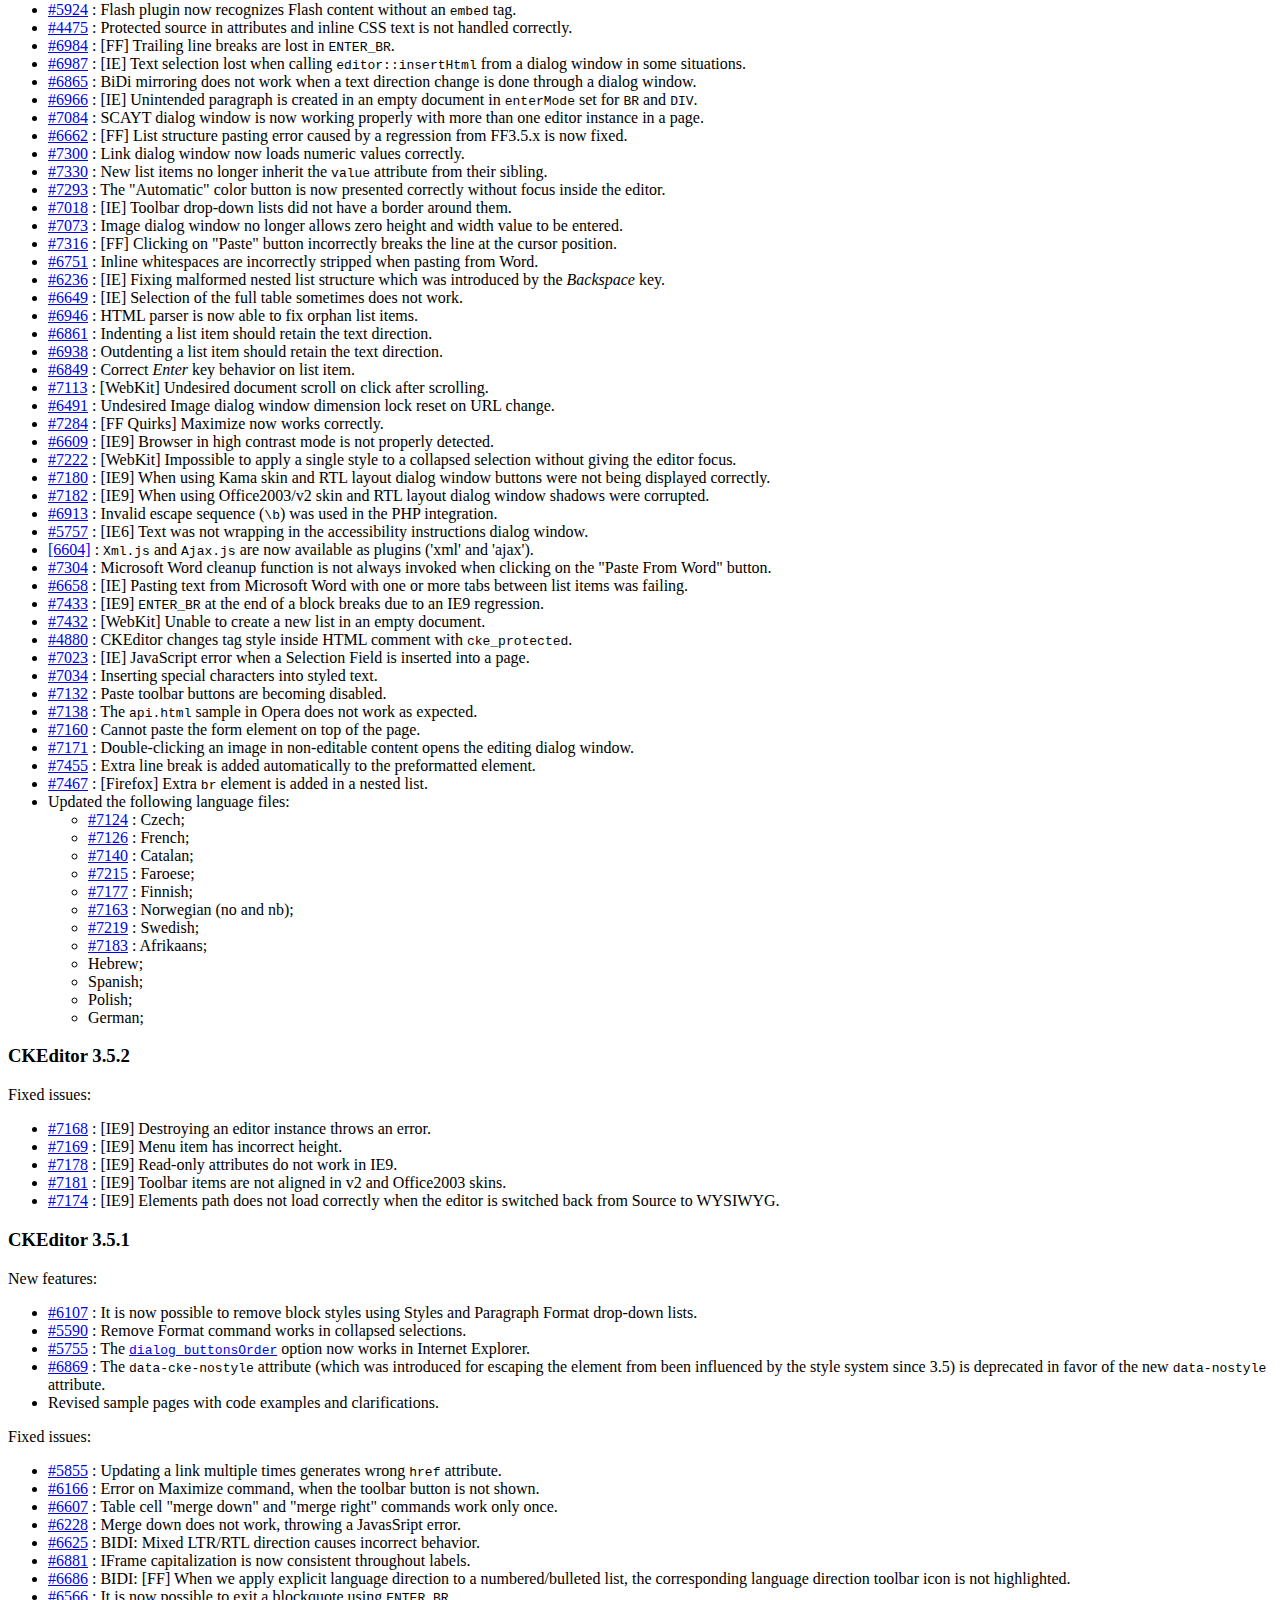
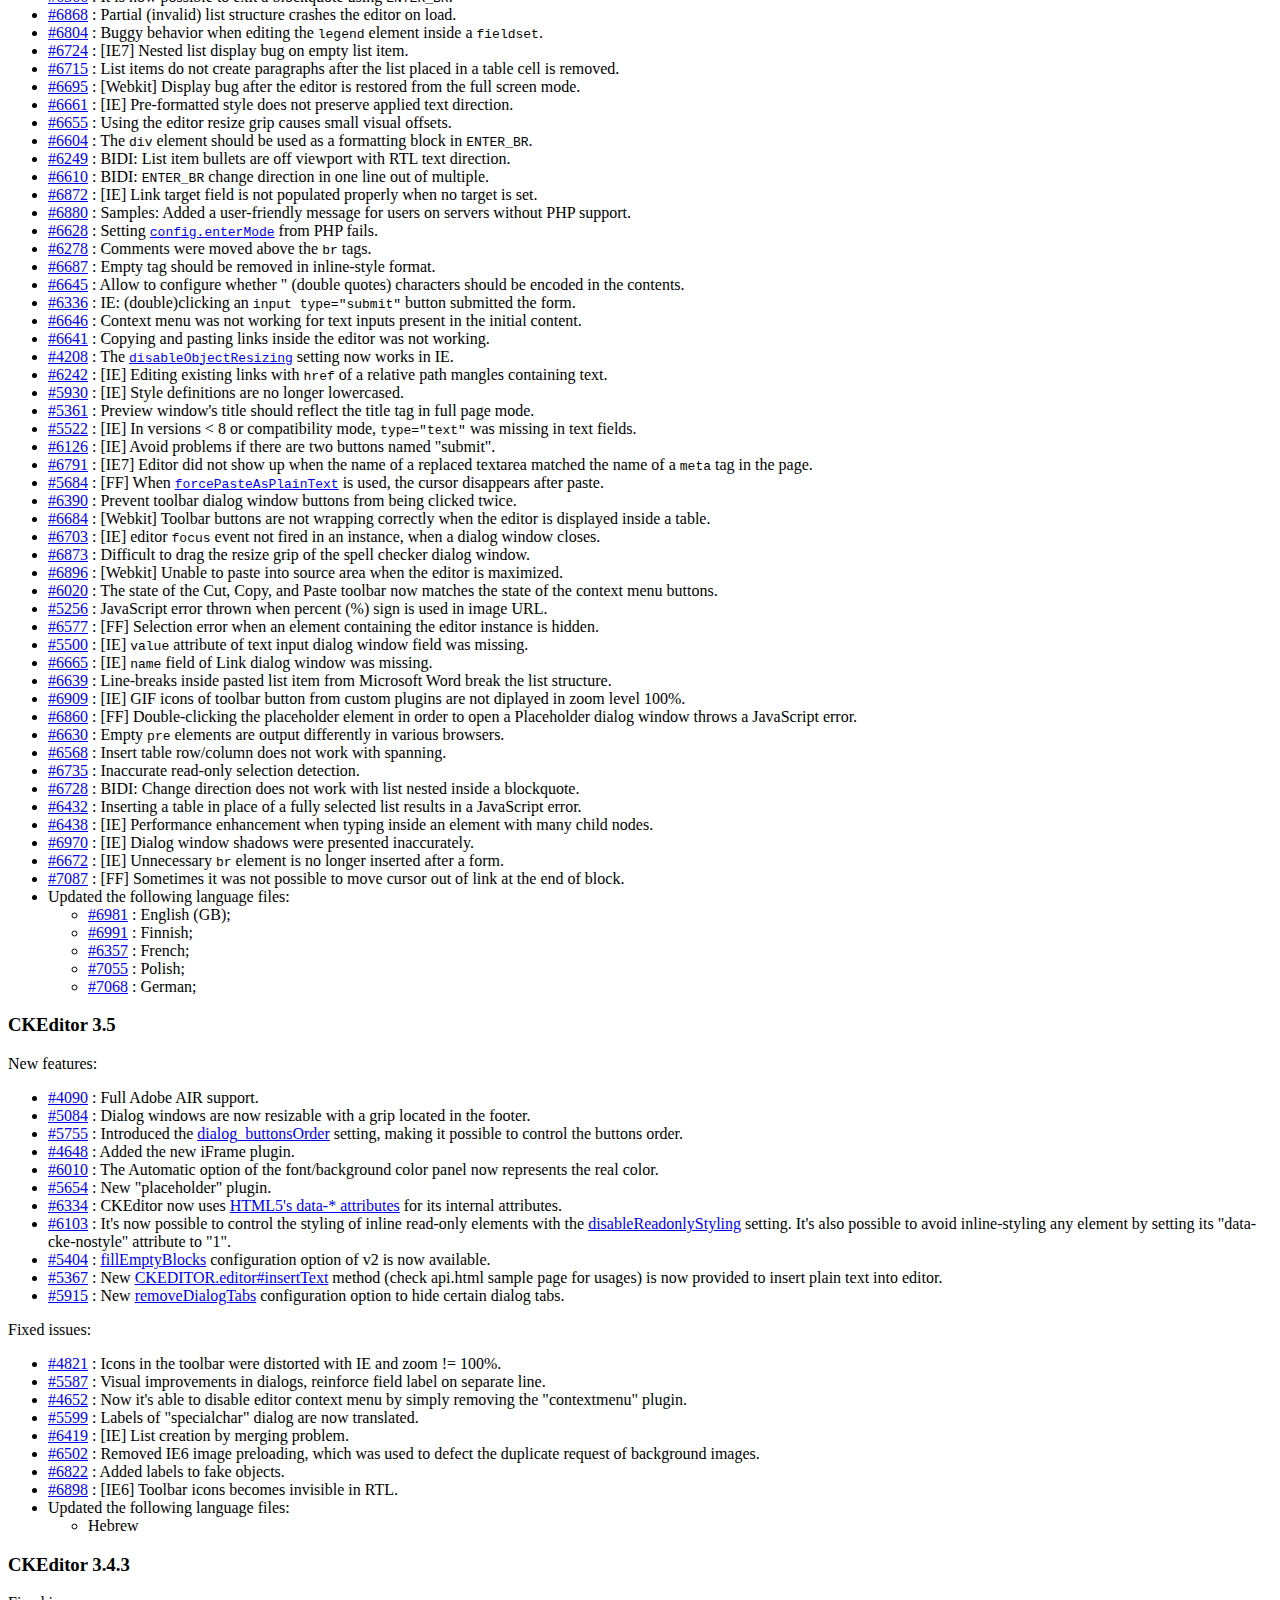
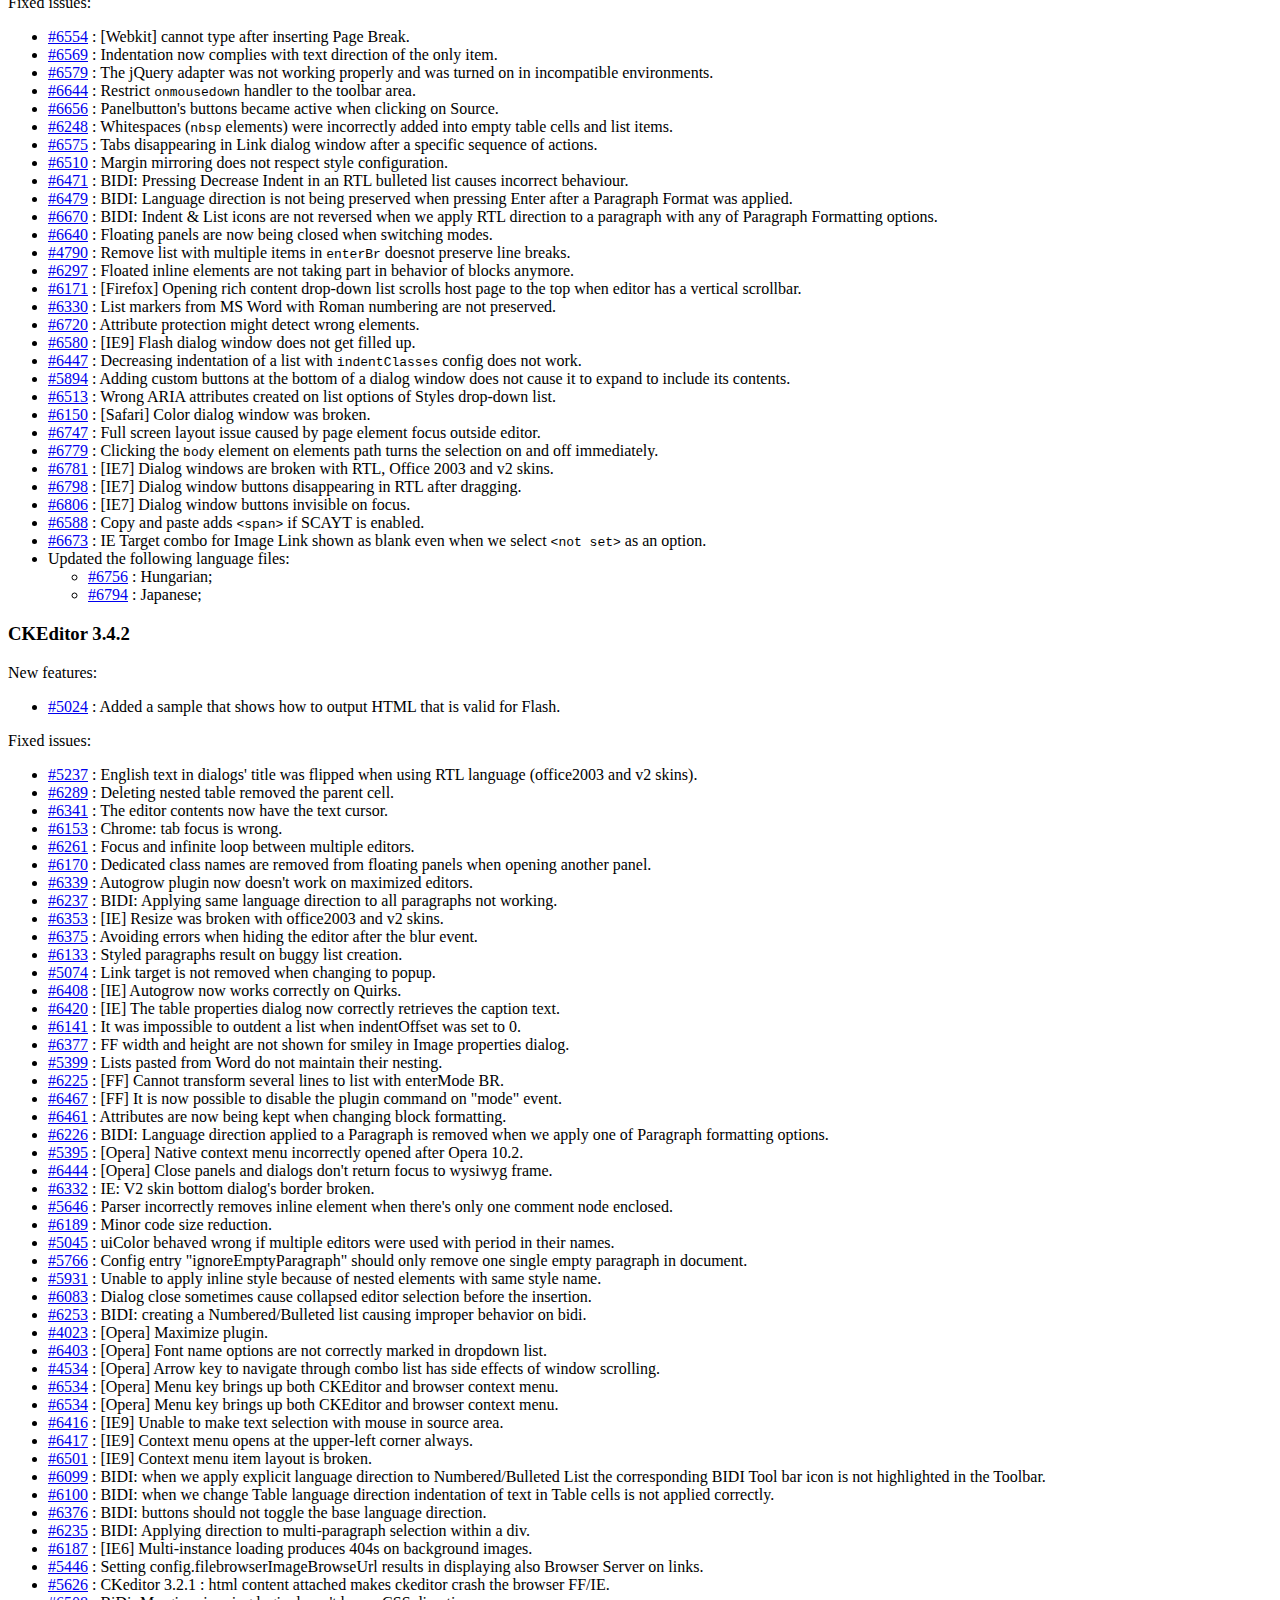
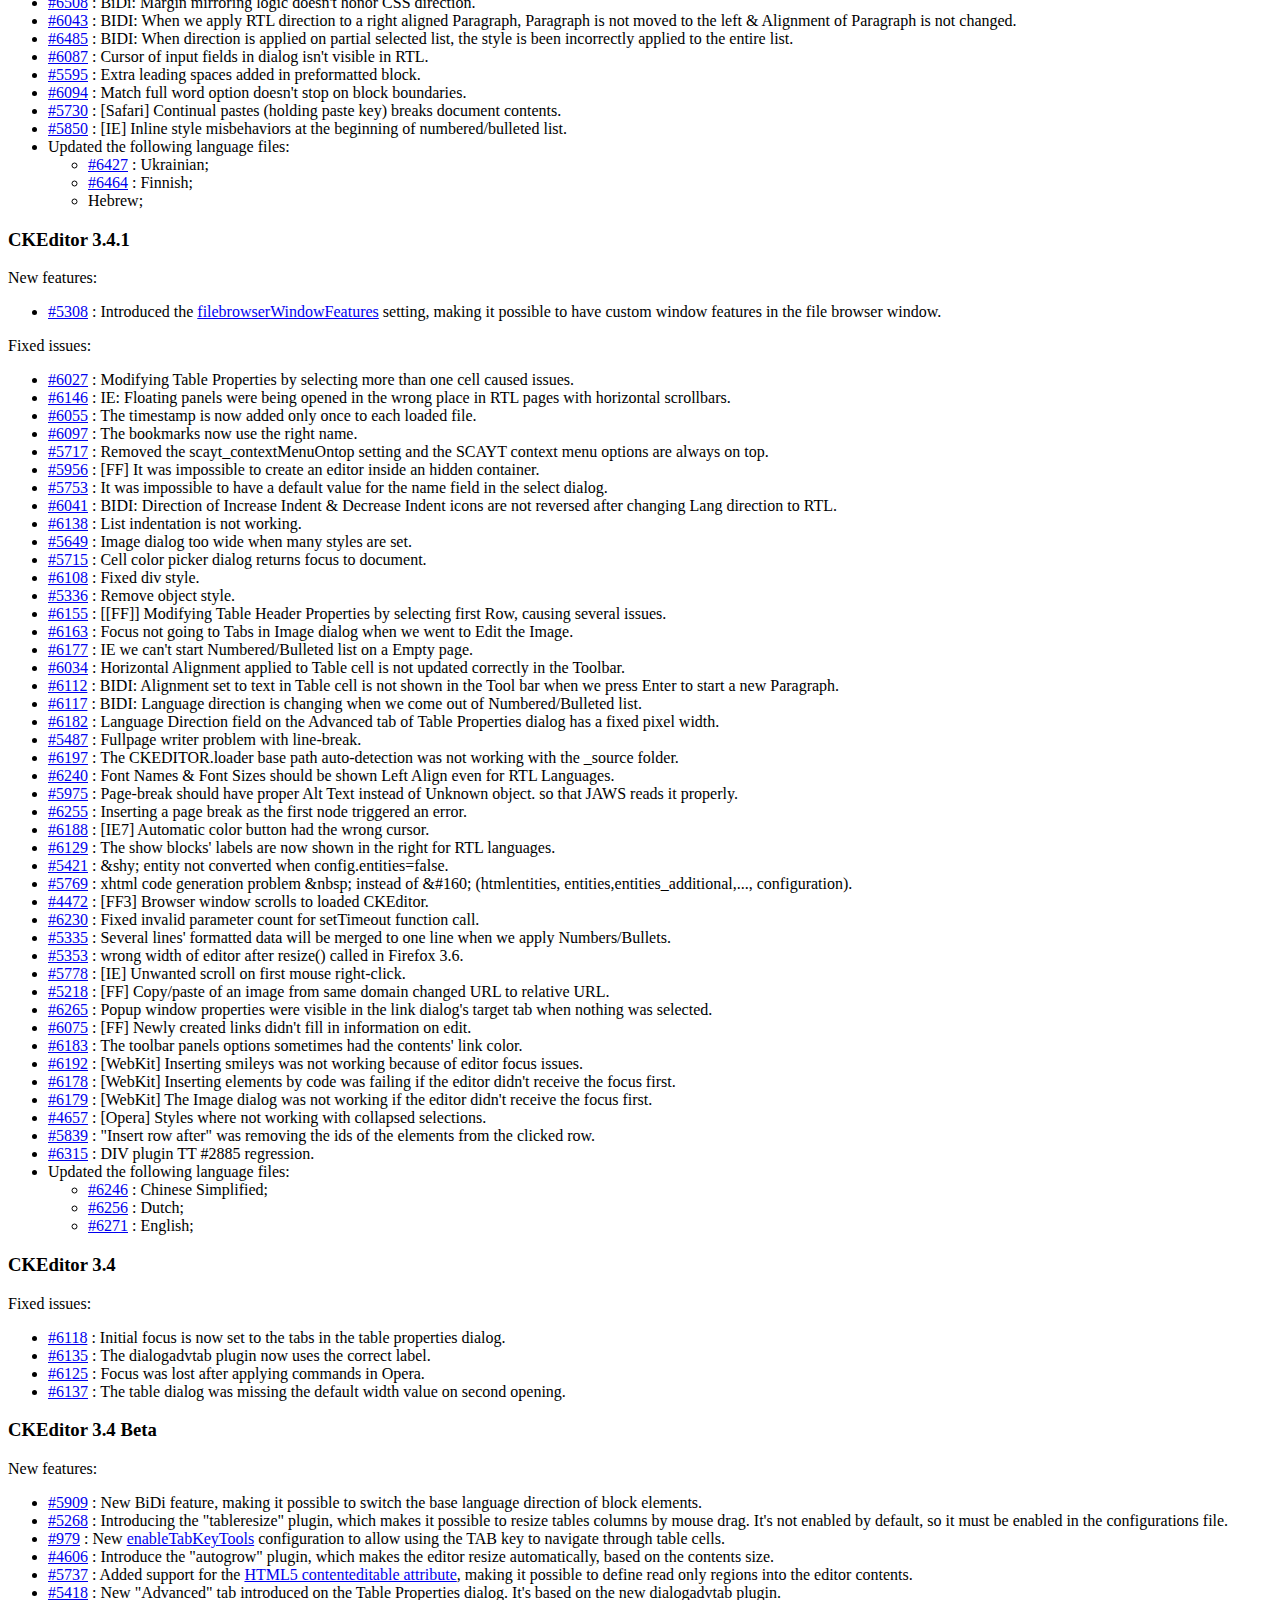
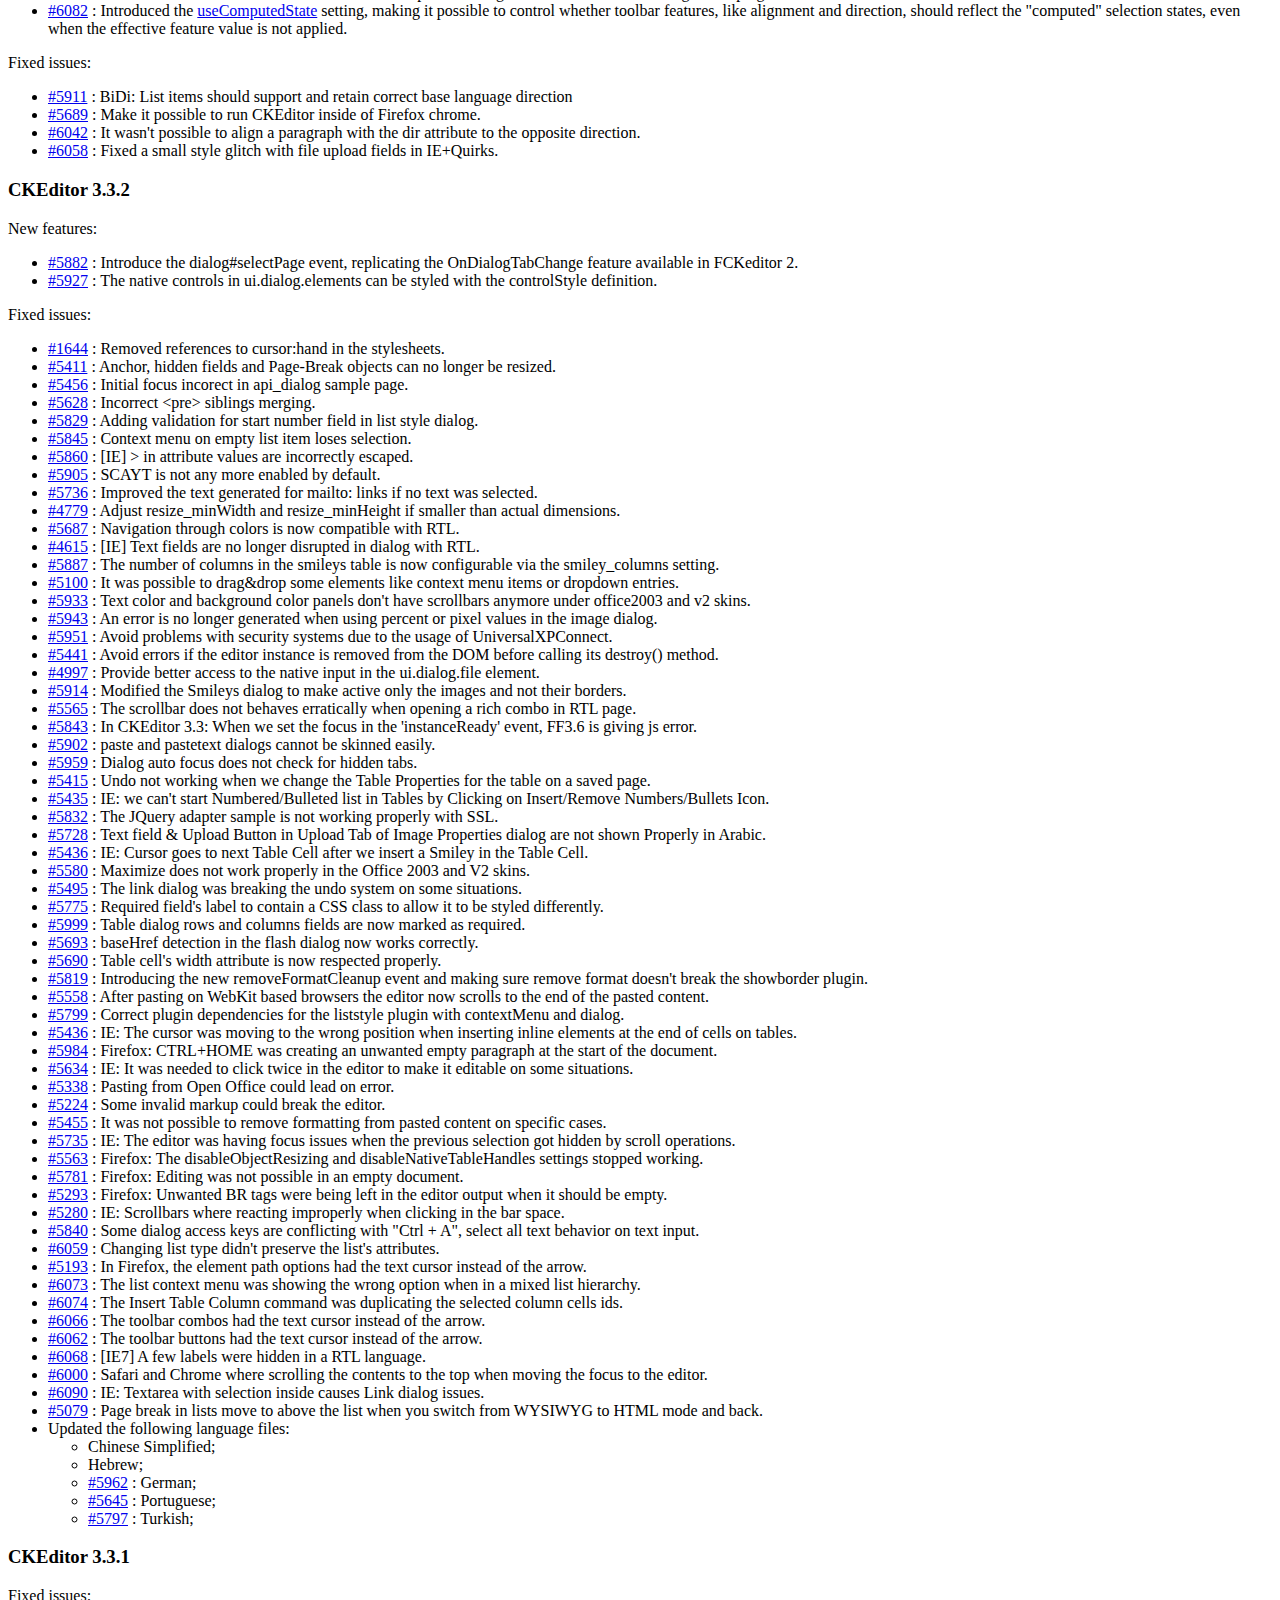
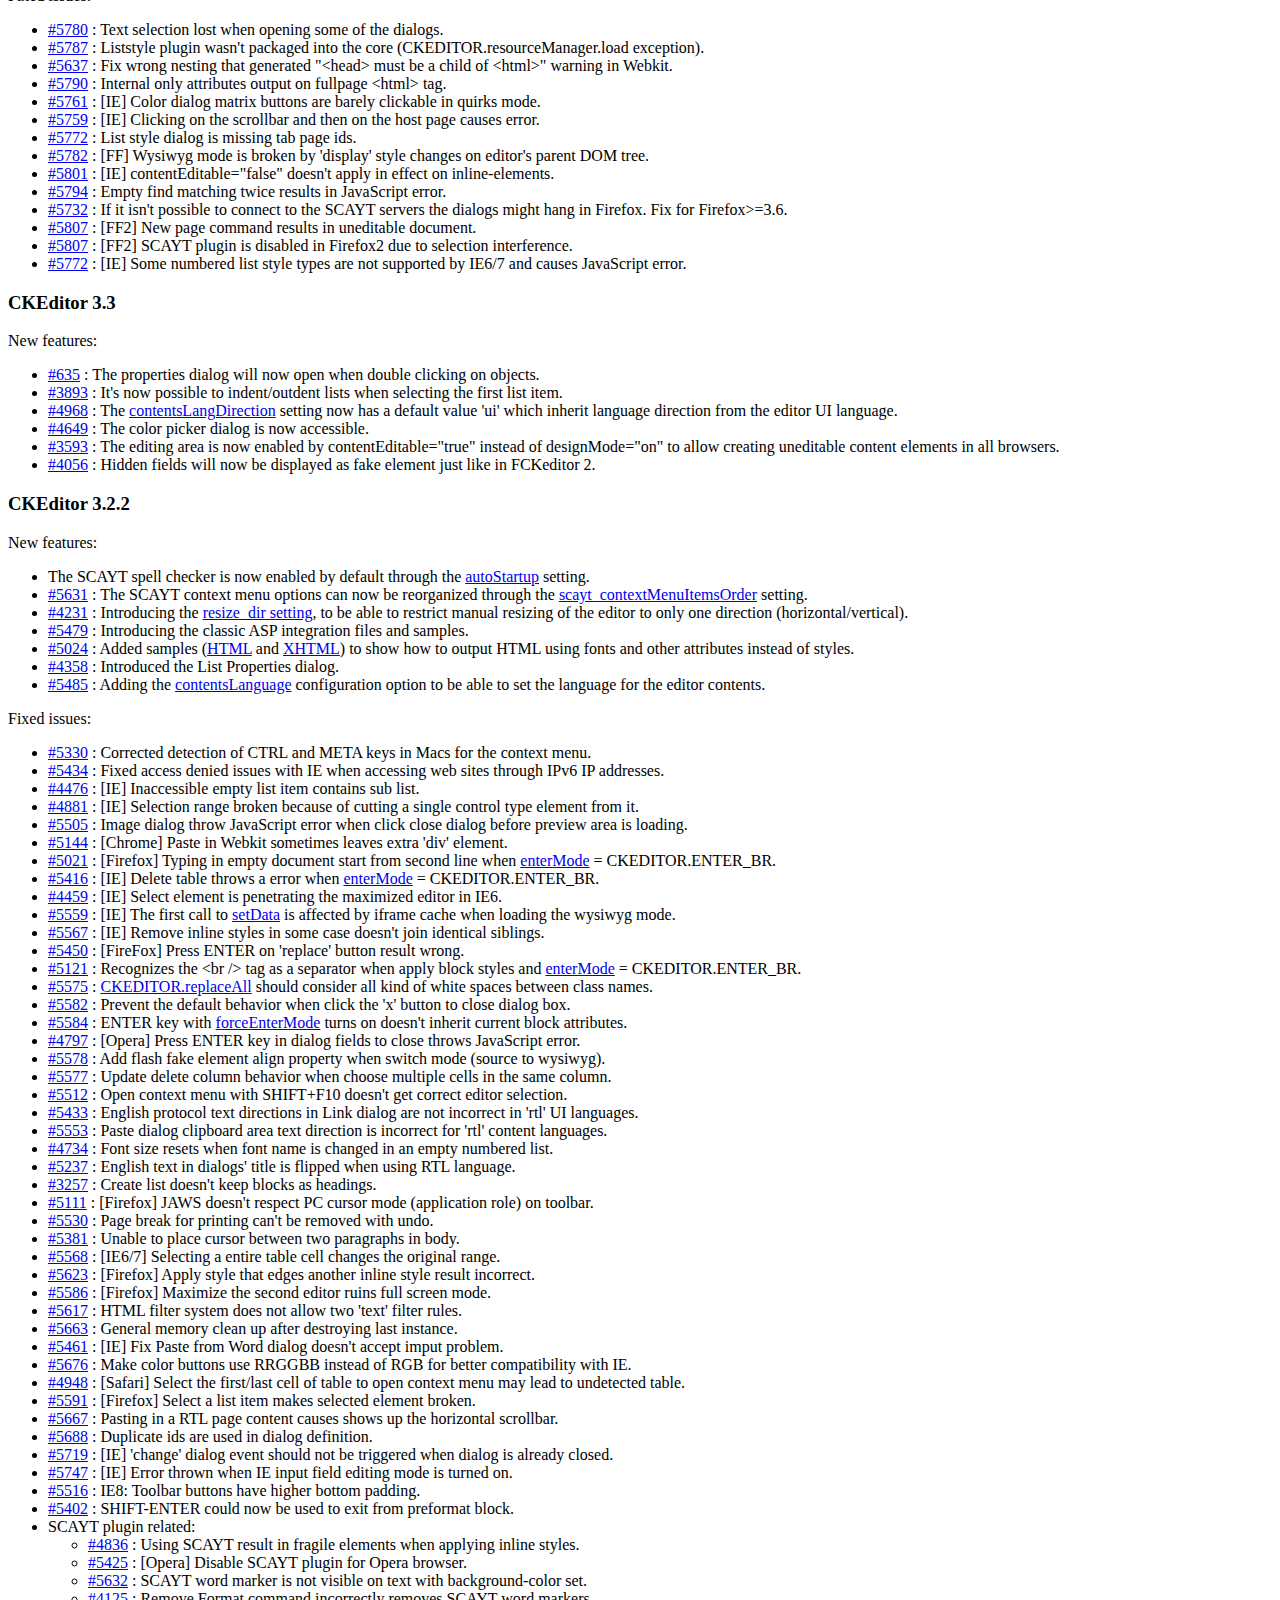
<file: my mvc/ckeditor/CHANGES.html>
<!DOCTYPE html PUBLIC "-//W3C//DTD XHTML 1.0 Transitional//EN" "http://www.w3.org/TR/xhtml1/DTD/xhtml1-transitional.dtd">
<!--
Copyright (c) 2003-2012, CKSource - Frederico Knabben. All rights reserved.
For licensing, see LICENSE.html or http://ckeditor.com/license
-->
<html xmlns="http://www.w3.org/1999/xhtml">
<head>
	<title>Changelog &mdash; CKEditor</title>
	<meta http-equiv="content-type" content="text/html; charset=utf-8" />
	<style type="text/css">

#footer hr
{
	margin: 10px 0 15px 0;
	height: 1px;
	border: solid 1px gray;
	border-bottom: none;
}

#footer p
{
	margin: 0 10px 10px 10px;
	float: left;
}

#footer #copy
{
	float: right;
}

	</style>
</head>
<body>
	<h1>
		CKEditor Changelog
	</h1>
	<h3>
			CKEditor 3.6.5</h3>
	<p>
			New features:</p>
	<ul>
		<li><a href="http://dev.ckeditor.com/ticket/9195">#9195</a> : It is now possible to remove contextmenu.</li>
	</ul>
	<p>
			Fixed issues:</p>
	<ul>
		<li><a href="http://dev.ckeditor.com/ticket/9132">#9132</a> : [IE8] Fixed js error when closing paste dialog.</li>
		<li><a href="http://dev.ckeditor.com/ticket/9101">#9101</a> : Tab key in smiley and special char dialog now moves focus to dialog buttons.</li>
		<li><a href="http://dev.ckeditor.com/ticket/9209">#9209</a> : Fixed IE7 crash when switching list item type.</li>
		<li><a href="http://dev.ckeditor.com/ticket/8995">#8995</a> : Fixed incorrect HTML escaping in bbcode plugin.</li>
		<li><a href="http://dev.ckeditor.com/ticket/6168">#6168</a> : Fixed style definition with styles defined as inline style attribute.</li>
		<li><a href="http://dev.ckeditor.com/ticket/9097">#9097</a> : [IE] Fixed small selection flaw when select starts from the blank region outside body.</li>
		<li><a href="http://dev.ckeditor.com/ticket/9129">#9129</a> : Fixed various Del/Backspace keystroke behaviors inside of HTML list.</li>
		<li><a href="http://dev.ckeditor.com/ticket/9117">#9117</a> : [FF] Fixed js error when calling setData() on a hidden editor.</li>
		<li><a href="http://dev.ckeditor.com/ticket/9289">#9289</a> : Disallowed creating javascript links through the link dialog.</li>
		<li><a href="http://dev.ckeditor.com/ticket/9312">#9312</a> : Fixed table with multiple &lt;tbody&gt; output generated in wrong order.</li>
		<li><a href="http://dev.ckeditor.com/ticket/8795">#8795</a> : Fixed table resize plugin not working when document overflows horizontally.</li>
		<li><a href="http://dev.ckeditor.com/ticket/8888">#8888</a> : Fixed dialog dimension overflowing small view port.</li>
		<li><a href="http://dev.ckeditor.com/ticket/9311">#9311</a> : Fixed vertical scroll being impossible when autogrow plugin is used during maximized editor.</li>
		<li><a href="http://dev.ckeditor.com/ticket/1961">#1961</a> : The "id" attribute will be appended to anchors alongside the "name" attribute.</li>
		<li><a href="http://dev.ckeditor.com/ticket/9219">#9219</a> : The &lt;source&gt; element is now protected while parsing the contents.</li>
		<li><a href="http://dev.ckeditor.com/ticket/9281">#9281</a> : [Safari] Fixed inline style breaking dialog advanced tab.</li>
		<li><a href="http://dev.ckeditor.com/ticket/9281">#9281</a> : [IE8] Fixed not being able to remove border from the image dialog.</li>
	</ul>
	<h3>
			CKEditor 3.6.4</h3>
	<p>
			Fixed issues:</p>
	<ul>
		<li><a href="http://dev.ckeditor.com/ticket/8887">#8887</a> : Ugly hover effect for buttons in dialog windows due to slightly wrong background position.</li>
		<li><a href="http://dev.ckeditor.com/ticket/8783">#8783</a> : <code>getAttribute( 'contenteditable' )</code> returns 'inherited' on IE7 and IE6 for elements created from code.</li>
		<li><a href="http://dev.ckeditor.com/ticket/8463">#8463</a> : WebKit: <em>Cut/Copy</em> buttons didn't go on "enabled" state after selecting text in the editor.</li>
		<li><a href="http://dev.ckeditor.com/ticket/9043">#9043</a> : Command newpage didn't return its name when <code>afterCommandExec</code> event was fired.</li>
		<li><a href="http://dev.ckeditor.com/ticket/9015">#9015</a> : Applied ARIA label on dialog file input element.</li>
		<li><a href="http://dev.ckeditor.com/ticket/9016">#9016</a> : Applied the "presentation" role on the iframe element in dialog file field markup.</li>
		<li><a href="http://dev.ckeditor.com/ticket/8949">#8949</a> : Image Properties does not show in context menu when the image is wrapped in a div with the width set.</li>
		<li><a href="http://dev.ckeditor.com/ticket/9008">#9008</a> : Fixed list items order reversed when merging two lists.</li>
		<li><a href="http://dev.ckeditor.com/ticket/9042">#9042</a> : [Safari] Fixed pasting left garbage html at the end of document.</li>
		<li><a href="http://dev.ckeditor.com/ticket/7745">#7745</a> : The list of frames on JAWS will not any more show the <em>"ALT+0 for help"</em> text for the editor entry.</li>
		<li><a href="http://dev.ckeditor.com/ticket/8979">#8979</a> : Overriding matches will not any more interfere on the Font size combo.</li>
		<li><a href="http://dev.ckeditor.com/ticket/5447">#5447</a> : Anchor names created by the Link dialog are now trimmed to protect against unwanted spaces.</li>
		<li><a href="http://dev.ckeditor.com/ticket/8997">#8997</a> : Styles are lost on sub-lists when converting list type.</li>
		<li><a href="http://dev.ckeditor.com/ticket/8971">#8971</a> : [IE7] Dialog size are stretched when long text field value is received.</li>
		<li><a href="http://dev.ckeditor.com/ticket/8945">#8945</a> : Fake elements now show alternative text on High Contrast mode.</li>
		<li><a href="http://dev.ckeditor.com/ticket/8985">#8985</a> : Better handling of <em>Enter</em> key events on dialogs.</li>
		<li><a href="http://dev.ckeditor.com/ticket/8925">#8925</a> : [Firefox] Unexpected page scroll on large floating block when editor is re-focused.</li>
		<li><a href="http://dev.ckeditor.com/ticket/8978">#8978</a> : [IE] Saved editor text selection is lost after close menu.</li>
		<li><a href="http://dev.ckeditor.com/ticket/9022">#9022</a> : [IE7] Fixed wrong selection introduced in empty editor document when click to the bottom-right of the document.</li>
		<li><a href="http://dev.ckeditor.com/ticket/9034">#9034</a> : [IE7] Fixed JavaScript error caused by drag-to-select at the bottom of the document.</li>
		<li><a href="http://dev.ckeditor.com/ticket/9057">#9057</a> : Unexpected block established when decreasing indent of a styled list item.</li>
		<li><a href="http://dev.ckeditor.com/ticket/9063">#9063</a> : Styles on sub-list are lost when decreasing indent of the parent list.</li>
		<li><a href="http://dev.ckeditor.com/ticket/9047">#9047</a> : [Firefox] Anchors in the preview window will now work properly.</li>
		<li><a href="http://dev.ckeditor.com/ticket/8941">#8941</a> : [Webkit] Content region disappeared when resizing the browser.</li>
		<li><a href="http://dev.ckeditor.com/ticket/8968">#8968</a> : [Firefox] The <code><a href="http://docs.cksource.com/ckeditor_api/symbols/CKEDITOR.config.html#.forcePasteAsPlainText">forcePasteAsPlainText</a></code> configuration is not working when using <em>Ctrl/Cmd-V</em>.</li>
		<li><a href="http://dev.ckeditor.com/ticket/6217">#6217</a> : Handled <em>Del/Backspace</em> key at the boundary of table to unify the cursor position.</li>
		<li><a href="http://dev.ckeditor.com/ticket/8950">#8950</a> : Changed the cursor position after calling <code>editor::insertElement</code> on block element.</li>
		<li><a href="http://dev.ckeditor.com/ticket/9080">#9080</a> : Fixed <em>Backspace</em> key in front of the list item to join with previous line.</li>
		<li><a href="http://dev.ckeditor.com/ticket/3592">#3592</a> : Removed the "title" field from flash dialog advanced tab.</li>
		<li><a href="http://dev.ckeditor.com/ticket/9084">#9084</a> : [IE] Dragging absolute positioned elements is now enabled by default.</li>
		<li><a href="http://dev.ckeditor.com/ticket/8879">#8879</a> : Corrected styling of labels used in dialog windows.</li>
		<li><a href="http://dev.ckeditor.com/ticket/8921">#8921</a> : [Chrome] Paste on a newly created CKEditor instance does not work on Chrome.</li>
		<li><a href="http://dev.ckeditor.com/ticket/9036">#9036</a> : Find feature cannot locate certain words while <em>Match Whole Word</em> is enabled.</li>
		<li><a href="http://dev.ckeditor.com/ticket/9069">#9069</a> : [Chrome] Issue with popups not opening properly on Chrome 20 makes it impossible to view the file browser window.</li>
		<li><a href="http://dev.ckeditor.com/ticket/5811">#5811</a> : Code for Image dialog is missing dialog dependency.</li>
		<li><a href="http://dev.ckeditor.com/ticket/5810">#5810</a> : Code for Div Container is missing dialog dependency.</li>
		<li><a href="http://dev.ckeditor.com/ticket/5809">#5809</a> : Dialog a11yhelp is missing dialog dependency.</li>
		<li><a href="http://dev.ckeditor.com/ticket/4045">#4045</a> : "Field Name" Column in <code>sample_posteddata.php</code> is to narrow.</li>
		<li>Updated the following language files as submitted to the <a href="https://www.transifex.net/projects/p/ckeditor/">CKEditor UI Translation Center</a>: Bulgarian, Chinese, Czech, Danish, Esperanto, Estonian, Greek, Italian, Norwegian, Portuguese, Romanian, Vietnamese.</li>
	</ul>
	<h3>
			CKEditor 3.6.3</h3>
	<p>
			New features:</p>
	<ul>
		<li><a href="http://dev.ckeditor.com/ticket/7430">#7430</a> : Justify commands now perform alignment on the element when an image is selected.</li>
		<li><a href="http://dev.ckeditor.com/ticket/8706">#8706</a> : Better ARIA accessibility for the color picker dialog window.</li>
		<li><a href="http://dev.ckeditor.com/ticket/7366">#7366</a> : Editor paste function is now available on browser toolbar and context menu.</li>
	</ul>
	<p>
			Fixed issues:</p>
	<ul>
		<li><a href="http://dev.ckeditor.com/ticket/8634">#8634</a> : [IE] Command execution always returns <code>true</code> in IE browsers.</li>
		<li><a href="http://dev.ckeditor.com/ticket/8333">#8333</a> : Dialog windows can now be closed with the <em>Esc</em> key even if there is no Cancel button available.</li>
		<li><a href="http://dev.ckeditor.com/ticket/8644">#8644</a> : Missing variable declaration in the dialog plugin.</li>
		<li><a href="http://dev.ckeditor.com/ticket/8699">#8699</a> : Focus is now moved to the clicked button and back to color picker dialog window opener (button) in all browsers after the dialog window is closed.</li>
		<li><a href="http://dev.ckeditor.com/ticket/8132">#8132</a> : [IE9] Link line gets broken when it contains a <code>br</code> tag.</li>
		<li><a href="http://dev.ckeditor.com/ticket/8629">#8629</a> : Optimize float panel layout when there is not enough space in the viewport.</li>
		<li><a href="http://dev.ckeditor.com/ticket/7955">#7955</a> : [FF] <em>Page Up</em> and <em>Page Down</em> in the WYSIWYG mode cause the selection to become lost.</li>
		<li><a href="http://dev.ckeditor.com/ticket/8698">#8698</a> : <em>Esc</em> key does not close the color picker dialog window.</li>
		<li><a href="http://dev.ckeditor.com/ticket/8413">#8413</a> : HTML comment nodes break content styling in tables.</li>
		<li><a href="http://dev.ckeditor.com/ticket/7932">#7932</a>, <a href="http://dev.ckeditor.com/ticket/8643">#8643</a> : [IE] Clicking below the content region scrolls the page to the top.</li>
		<li><a href="http://dev.ckeditor.com/ticket/5538">#5538</a>, <a href="http://dev.ckeditor.com/ticket/8729">#8729</a> : [IE] Focus jump results in incorrect context menu display.</li>
		<li><a href="http://dev.ckeditor.com/ticket/6359">#6359</a> : [IE] Selectable area in blank WYSIWYG editor is too small.</li>
		<li><a href="http://dev.ckeditor.com/ticket/7326">#7326</a>, <a href="http://dev.ckeditor.com/ticket/8074">#8074</a> : [FF] Scrolling does not work correctly in editor with large amount of text.</li>
		<li><a href="http://dev.ckeditor.com/ticket/8630">#8630</a> : HTML events are now disabled when loading data.</li>
		<li><a href="http://dev.ckeditor.com/ticket/8433">#8433</a> : [IE9] Use W3C event model.</li>
		<li><a href="http://dev.ckeditor.com/ticket/8691">#8691</a> : [IE] Pasting invalid HTML crashes the browser.</li>
		<li><a href="http://dev.ckeditor.com/ticket/8345">#8345</a> : [IE] Selection is not properly restored after closing the Link dialog window.</li>
		<li><a href="http://dev.ckeditor.com/ticket/6308">#6308</a> : Vertical-only resize imposes fixed width on editor chrome.</li>
		<li><a href="http://dev.ckeditor.com/ticket/7360">#7360</a> : [WebKit] WYSIWYG area sometimes does not resize with the chrome.</li>
		<li><a href="http://dev.ckeditor.com/ticket/5527">#5527</a> : Do not encode the <code>#</code> character sent from the file browser.</li>
		<li><a href="http://dev.ckeditor.com/ticket/8014">#8014</a> : Autogrow now stretches to fit the content when switching editor modes.</li>
		<li><a href="http://dev.ckeditor.com/ticket/8249">#8249</a> : Inconsistent behavior with the <em>Backspace</em> key used at the start of a list item.</li>
		<li><a href="http://dev.ckeditor.com/ticket/8617">#8617</a> : [WebKit] Selection becomes broken after an inline style is opened.</li>
		<li><a href="http://dev.ckeditor.com/ticket/8527">#8527</a> : Insertion with cursor before an empty anchor is error-prone.</li>
		<li><a href="http://dev.ckeditor.com/ticket/8632">#8632</a> : Cursor panic when the <em>Backspace</em> key is used in a list item.</li>
		<li><a href="http://dev.ckeditor.com/ticket/8455">#8455</a> : Mousedown focus is too agressive.</li>
		<li><a href="http://dev.ckeditor.com/ticket/8475">#8475</a> : Issue with deleting elements with inline styling in tables.</li>
		<li><a href="http://dev.ckeditor.com/ticket/8324">#8324</a> : [IE8] Undo generates an error when a control type element is selected.</li>
		<li><a href="http://dev.ckeditor.com/ticket/7946">#7946</a> : Find and Replace dialog window result does not scroll into view when the editor is off the viewport.</li>
		<li><a href="http://dev.ckeditor.com/ticket/8157">#8157</a> : Flash/IFrame dialog window cannot be closed when displayed over Flash/IFrame with <code>dialog_startupFocusTab</code> set to <code>true</code>.</li>
		<li><a href="http://dev.ckeditor.com/ticket/8305">#8305</a> : Text direction lost when converting a paragraph to a list.</li>
		<li><a href="http://dev.ckeditor.com/ticket/8379">#8379</a> : The cursor moves to the start of the document when inserting a row or column is undone.</li>
		<li><a href="http://dev.ckeditor.com/ticket/6666">#6666</a> : Removed references to <code>element.all</code>.</li>
		<li><a href="http://dev.ckeditor.com/ticket/8732">#8732</a> : Issue when <code>CKEDITOR.range::enlarge</code> passes through comment nodes.</li>
		<li><a href="http://dev.ckeditor.com/ticket/7492">#7492</a> : The Style system can now use overrides with the same element (change classes instead of nesting).</li>
		<li><a href="http://dev.ckeditor.com/ticket/6111">#6111</a> : Splitting table cells results in incorrect column spans.</li>
		<li><a href="http://dev.ckeditor.com/ticket/8247">#8247</a> : [IE] Error when aligning a document with page breaks inside of contents.</li>
		<li><a href="http://dev.ckeditor.com/ticket/8540">#8540</a> : Orphan texts inside a list or table are now properly fixed.</li>
		<li><a href="http://dev.ckeditor.com/ticket/8774">#8774</a> : The Entities plugin can now be configured to only output XML entities.</li>
		<li><a href="http://dev.ckeditor.com/ticket/8602">#8602</a> : Image source is now properly hidden when running data through the data processor.</li>
		<li><a href="http://dev.ckeditor.com/ticket/8812">#8812</a> : [IE] Issues with the native range translation with comments in the DOM.</li>
		<li><a href="http://dev.ckeditor.com/ticket/7907">#7907</a> : Decreasing indentation of a RTL block in a list item loses text direction.</li>
		<li><a href="http://dev.ckeditor.com/ticket/8835">#8835</a> : Right margin on IE&lt;8 removed to avoid mouse click confusion.</li>
		<li><a href="http://dev.ckeditor.com/ticket/8400">#8400</a> : [IE] Script error when closing the Cell Properties dialog window if the table cell text is selected.</li>
		<li><a href="http://dev.ckeditor.com/ticket/8248">#8248</a> : [IE8] Issues with <em>Backspace</em> and <em>Del</em> keys when used at the start or end of list items.</li>
		<li><a href="http://dev.ckeditor.com/ticket/8855">#8855</a> : [Chrome] Issue with the popup window size in Chrome 18 makes it impossible to view the file browser window.</li>
		<li><a href="http://dev.ckeditor.com/ticket/8407">#8407</a> : Unneeded <code>aria-posinset</code> and <code>aria-setsize</code> for a list block are now removed.</li>
		<li><a href="http://dev.ckeditor.com/ticket/8701">#8701</a> : Highlight field in the color picker does not show the correct color when keyboard navigation is used.</li>
		<li><a href="http://dev.ckeditor.com/ticket/8509">#8509</a> : Table height gets copied from the width value when the Advanced tab is hidden.</li>
		<li><a href="http://dev.ckeditor.com/ticket/8432">#8432</a> : [IE8] <code>openDialog('image')</code> error.</li>
		<li><a href="http://dev.ckeditor.com/ticket/8493">#8493</a> : [IE] It is impossible to add a link to the selected text.</li>
		<li><a href="http://dev.ckeditor.com/ticket/8528">#8528</a> : Redundant <code>imagePreviewBoxId</code> in the Image Properties dialog window is now removed.</li>
		<li><a href="http://dev.ckeditor.com/ticket/8864">#8864</a> : [IE] Fix ARIA presentation of toolbar rich combo in JAWS.</li>
		<li><a href="http://dev.ckeditor.com/ticket/8459">#8459</a> : Fix wrong undo step on enter key.</li>
		<li><a href="http://dev.ckeditor.com/ticket/8895">#8895</a> : Editing anchors using the Link dialog window could not work in release version.</li>
		<li><a href="http://dev.ckeditor.com/ticket/8876">#8876</a> : &lt;link&gt; element in the floating panels have been moved to &lt;head&gt;.</li>
		<li>Updated the following language files as submitted to the <a href="https://www.transifex.net/projects/p/ckeditor/">CKEditor UI Translation Center</a>: Arabic, Bulgarian, Chinese, Croatian, Czech, Danish, Dutch, Esperanto, Estonian, Faroese, French, German, Greek, Gujarati, Hindi, Italian, Macedonian, Norwegian (Bokmål and Nynorsk), Polish, Portuguese, Turkish, Uighur, Ukrainian, Vietnamese, Welsh.</li>
	</ul>
	<h3>
			CKEditor 3.6.2</h3>
	<p>
			New features:</p>
	<ul>
		<li><a href="http://dev.ckeditor.com/ticket/6089">#6089</a> : The editor is now enabled on iOS 5 (iPad and iPhone).</li>
		<li><a href="http://dev.ckeditor.com/ticket/6089">#7354</a> : It is now possible to exit from blockquotes by using the <em>Enter</em> key on empty paragraphs.</li>
		<li><a href="http://dev.ckeditor.com/ticket/7931">#7931</a> : The <code><a href="http://docs.cksource.com/ckeditor_api/symbols/CKEDITOR.editor.html#event:mode">mode</a></code> event now carries the previous editor mode.</li>
		<li><a href="http://dev.ckeditor.com/ticket/6161">#6161</a> : New <code><a href="http://docs.cksource.com/ckeditor_api/symbols/CKEDITOR.config.html#.autoGrow_onStartup">autoGrow_onStartup</a></code> configuration option.</li>
		<li><a href="http://dev.ckeditor.com/ticket/8052">#8052</a> : <code>autogrow</code> is now available as an editor <a href="http://docs.cksource.com/ckeditor_api/symbols/CKEDITOR.editor.html#execCommand">command</a>.</li>
		<li><a href="http://dev.ckeditor.com/ticket/3457">#3457</a> : It is now possible to edit the contents of <code>&lt;textarea&gt;</code> elements through the dialog window.</li>
		<li><a href="http://dev.ckeditor.com/ticket/8242">#8242</a> : The "&raquo;" character is now added to the Special Character dialog window.</li>
	</ul>
	<p>
			Fixed issues:</p>
	<ul>
		<li><a href="http://dev.ckeditor.com/ticket/8171">#8171</a>, <a href="http://dev.ckeditor.com/ticket/8172">#8172</a> : Updated links to WebSpellChecker.net.</li>
		<li><a href="http://dev.ckeditor.com/ticket/8155">#8155</a> : Tooltips in the Special Character dialog window corrected.</li>
		<li><a href="http://dev.ckeditor.com/ticket/8163">#8163</a> : The name of the <code><a href="http://docs.cksource.com/ckeditor_api/symbols/CKEDITOR.config.html#.filebrowserWindowFeatures">filebrowserWindowFeatures</a></code> configuration setting corrected to match the documented name.</li>
		<li><a href="http://dev.ckeditor.com/ticket/8124">#8124</a> : The Style fields in Advanced dialog window tabs are now validated according to CSS style attribute syntax.</li>
		<li><a href="http://dev.ckeditor.com/ticket/8025">#8025</a> : The checkboxes in the Find and Replace dialog window are now part of a fieldset.</li>
		<li><a href="http://dev.ckeditor.com/ticket/7943">#7943</a> : CSS conflict no longer appears when the page styles set the <code>float</code> property of <code>label</code> elements.</li>
		<li><a href="http://dev.ckeditor.com/ticket/8016">#8016</a> : [WebKit] Flash content is not visible when previewing content.</li>
		<li><a href="http://dev.ckeditor.com/ticket/6908">#6908</a> : Text color should always be applied to the linked text.</li>
		<li><a href="http://dev.ckeditor.com/ticket/7619">#7619</a> : [IE] IFrame shim now consolidates the editor dialog window to avoid having it masked by embedded objects.</li>
		<li><a href="http://dev.ckeditor.com/ticket/7900">#7900</a> : [FF] Copy/Paste operations for table cells no longer break the Table Properties dialog window.</li>
		<li><a href="http://dev.ckeditor.com/ticket/7243">#7243</a> : Inline JavaScript events may become corrupted.</li>
		<li><a href="http://dev.ckeditor.com/ticket/7448">#7448</a> : List creation in RTL blocks is wrongly merged with the above LTR block.</li>
		<li><a href="http://dev.ckeditor.com/ticket/6957">#6957</a> : Highlighting of searched terms does not reach read-only blocks.</li>
		<li><a href="http://dev.ckeditor.com/ticket/7948">#7948</a> : Tooltips with information about correct length units are now displayed for the Width/Height fields of the Table Properties dialog window.</li>
		<li><a href="http://dev.ckeditor.com/ticket/6212">#6212</a> : [WebKit] Editor resize may scroll the host page.</li>
		<li><a href="http://dev.ckeditor.com/ticket/6540">#6540</a> : [Safari] Editor loses focus on resizing.</li>
		<li><a href="http://dev.ckeditor.com/ticket/7908">#7908</a> : [IE] Unlink command is sometimes missing from the context menu of a link.</li>
		<li><a href="http://dev.ckeditor.com/ticket/8159">#8159</a> : Editor fails to load if the browser has no default language set.</li>
		<li><a href="http://dev.ckeditor.com/ticket/7490">#7490</a> : [IE] Block format leaks to the next unselected line when <code>enterMode</code> is set to <code>BR</code>.</li>
		<li><a href="http://dev.ckeditor.com/ticket/8087">#8087</a> : Indenting list items may add redundant text direction attributes.</li>
		<li><a href="http://dev.ckeditor.com/ticket/6200">#6200</a> : Add styling for certain dialog window element types that miss focus outline (like checkbox).</li>
		<li><a href="http://dev.ckeditor.com/ticket/7894">#7894</a> : Fault tolerance when parsing a malformed link.</li>
		<li><a href="http://dev.ckeditor.com/ticket/8049">#8049</a> : Bullets/Numbers are invisible for list items with LTR text direction.</li>
		<li><a href="http://dev.ckeditor.com/ticket/8222">#8222</a> : [IE] Incorrect selection locking after opening a dialog window in some cases.</li>
		<li><a href="http://dev.ckeditor.com/ticket/7002">#7002</a> : [IE] Undo operation when a table is selected results in an error.</li>
		<li><a href="http://dev.ckeditor.com/ticket/8232">#8232</a> : [IE] Unable to apply inline style that starts at the end of a link text.</li>
		<li><a href="http://dev.ckeditor.com/ticket/7153">#7153</a> : Fail to load the source version of the editor after the window is loaded.</li>
		<li><a href="http://dev.ckeditor.com/ticket/8246">#8246</a> : Bad editing performance on certain document contents.</li>
		<li><a href="http://dev.ckeditor.com/ticket/7912">#7912</a> : Cursor trapped in an invisible element after pressing the <em>Enter</em> key.</li>
		<li><a href="http://dev.ckeditor.com/ticket/7645">#7645</a> : Full list or table deletion with the <em>Backspace/Delete</em> key.</li>
		<li><a href="http://dev.ckeditor.com/ticket/8050">#8050</a> : AutoGrow feature better fits the content styles.</li>
		<li><a href="http://dev.ckeditor.com/ticket/8349">#8349</a> : [IE9] Larger toolbar top offset on HTML5 pages.</li>
		<li><a href="http://dev.ckeditor.com/ticket/8352">#8352</a> : [IE9] Toolbar wrapping is incorrect.</li>
		<li><a href="http://dev.ckeditor.com/ticket/8080">#8080</a> : JavaScript error when inserting a new table row.</li>
		<li>Updated the following language files:<ul>
			<li><a href="http://dev.ckeditor.com/ticket/8263">#8263</a> : Dutch;</li>
			<li><a href="http://dev.ckeditor.com/ticket/8238">#8238</a> : Estonian;</li>
			<li><a href="http://dev.ckeditor.com/ticket/8193">#8193</a> : Finnish;</li>
			<li>German;</li>
			<li>Hebrew;</li>
			<li><a href="http://dev.ckeditor.com/ticket/8179">#8179</a> : Hungarian;</li>
			<li><a href="http://dev.ckeditor.com/ticket/8128">#8128</a> : Italian;</li>
			<li><a href="http://dev.ckeditor.com/ticket/8371">#8371</a> : Lithuanian;</li>
			<li><a href="http://dev.ckeditor.com/ticket/8126">#8126</a>, <a href="http://dev.ckeditor.com/ticket/8256">#8256</a> : Norwegian (Bokmal and Nynorsk);</li>
			<li><a href="http://dev.ckeditor.com/ticket/8356">#8356</a> : Persian;</li>
			<li>Polish;</li>
			<li>Portuguese (Brazil);</li>
			<li><a href="http://dev.ckeditor.com/ticket/8151">#8151</a>, <a href="http://dev.ckeditor.com/ticket/8298">#8298</a> : Russian;</li>
			<li>Spanish;</li>
		</ul></li>
	</ul>
	<h3>
			CKEditor 3.6.1</h3>
	<p>
			New features:</p>
	<ul>
		<li><a href="http://dev.ckeditor.com/ticket/4556">#4556</a> : Initial support for HTML5 elements.</li>
		<li><a href="http://dev.ckeditor.com/ticket/6492">#6492</a> : The Find/Replace dialog window will now be populated with text selected in the editor.</li>
		<li><a href="http://dev.ckeditor.com/ticket/7323">#7323</a> : New <code><a href="http://docs.cksource.com/ckeditor_api/symbols/CKEDITOR.dialog.definition.uiElement.html#align">align</a></code> property in dialog window UI elements for field alignment.</li>
		<li><a href="http://dev.ckeditor.com/ticket/6462">#6462</a> : A wider range of CSS length units (like pt and percentage) are now supported in related dialog window fields.</li>
		<li><a href="http://dev.ckeditor.com/ticket/7911">#7911</a> : New Remove Anchor option is now available in the context menu.</li>
		<li><a href="http://dev.ckeditor.com/ticket/7387">#7387</a> : Allow <code>styleDefinition</code> to be applied to a set of elements.</li>
		<li><a href="http://dev.ckeditor.com/ticket/4345">#4345</a> : A new <code><a href="http://docs.cksource.com/ckeditor_api/symbols/CKEDITOR.editor.html#event:langLoaded">langLoaded</a></code> event added to <code><a href="http://docs.cksource.com/ckeditor_api/symbols/CKEDITOR.editor.html">CKEDITOR.editor</a></code> in order to make it possible to perform "by code" language updates.</li>
		<li><a href="http://dev.ckeditor.com/ticket/7959">#7959</a> : The cursor will now blink in the first cell after a table is inserted.</li>
		<li><a href="http://dev.ckeditor.com/ticket/7885">#7885</a> : New <code><a href="http://docs.cksource.com/ckeditor_api/symbols/CKEDITOR.editor.html#removeMenuItem">editor::removeMenuItem</a></code> API for removing plugin context menu items introduced.</li>
		<li><a href="http://dev.ckeditor.com/ticket/7991">#7991</a> : Introduce the <code><a href="http://docs.cksource.com/ckeditor_api/symbols/CKEDITOR.dialog.definition.labeledElement.html#controlStyle">controlStyle</a></code> and <code><a href="http://docs.cksource.com/ckeditor_api/symbols/CKEDITOR.dialog.definition.labeledElement.html#inputStyle">inputStyle</a></code> definitions to allow fine-grained controlling of dialog window element styles.</li>
	</ul>
	<p>
			Fixed issues:</p>
	<ul>
		<li><a href="http://dev.ckeditor.com/ticket/7914">#7914</a> : <strong>ATTENTION!</strong> The signature for the <code><a href="http://docs.cksource.com/ckeditor_api/symbols/CKEDITOR.editor.html#setReadOnly">setReadOnly()</a></code> function has been changed, reversing the meaning of the parameter to be passed to it. Please make sure to update your code when upgrading.</li>
		<li><a href="http://dev.ckeditor.com/ticket/7657">#7657</a> : Wrong margin mirroring when creating a list from RTL paragraphs.</li>
		<li><a href="http://dev.ckeditor.com/ticket/7620">#7620</a> : A glitch in list pasting from Microsoft Word caused by broken child references when filtering.</li>
		<li><a href="http://dev.ckeditor.com/ticket/7811">#7811</a> : [IE] Deleting table row throws a JavaScript error.</li>
		<li><a href="http://dev.ckeditor.com/ticket/6962">#6962</a> : Changed the <code>CKEDITOR.CTRL</code>, <code>CKEDITOR.SHIFT</code> and <code>CKEDITOR.ALT</code> constant values to avoid collision with any possible Unicode character.</li>
		<li><a href="http://dev.ckeditor.com/ticket/6263">#6263</a> : Some table cell context menu options may be incorrectly disabled.</li>
		<li><a href="http://dev.ckeditor.com/ticket/6247">#6247</a> : Focus is not restored properly after a drop-down menu is closed.</li>
		<li><a href="http://dev.ckeditor.com/ticket/7334">#7334</a> : [IE7] Indentation style does not apply to RTL lists.</li>
		<li><a href="http://dev.ckeditor.com/ticket/6845">#6845</a> : Spaces inside the URL field in the Link dialog window will now be removed.</li>
		<li><a href="http://dev.ckeditor.com/ticket/7840">#7840</a> : [IE] Opening the Table Properties dialog window via the context menu causes a JavaScript error.</li>
		<li><a href="http://dev.ckeditor.com/ticket/7733">#7733</a> : Flash movies inserted with the Flash Properties dialog window are not displaying properly when injected into the page.</li>
		<li><a href="http://dev.ckeditor.com/ticket/7837">#7837</a> : [IE&lt;8] Inserting a page break results in an error.</li>
		<li><a href="http://dev.ckeditor.com/ticket/7804">#7804</a> : The HTML5 <a href="http://www.w3.org/TR/html-markup/wbr.html"><code>wbr</code></a> tag is now recognized by the editor.</li>
		<li><a href="http://dev.ckeditor.com/ticket/7867">#7867</a> : The file browser for the background image in the Document Properties plugin dialog window does not work.</li>
		<li><a href="http://dev.ckeditor.com/ticket/7130">#7130</a> : The column resizer gripping area is invading adjacent table cells.</li>
		<li><a href="http://dev.ckeditor.com/ticket/7844">#7844</a> : [FF] Calling <code>setData()</code> on a hidden editor caused editor not to display.</li>
		<li><a href="http://dev.ckeditor.com/ticket/7860">#7860</a> : The BBCode plugin was stripping BBCode tags that were not implemented in the plugin, but from now on they will be handled as simple text.</li>
		<li><a href="http://dev.ckeditor.com/ticket/7321">#7321</a> : [IE6] Contents inside the RTL fields in dialog windows are overflowing.</li>
		<li><a href="http://dev.ckeditor.com/ticket/7323">#7323</a> : [IE Quirks] Some fields are not centered in the dialog window.</li>
		<li><a href="http://dev.ckeditor.com/ticket/5955">#5955</a> : Editor accessibility issue with JAWS when a drop-down menu is placed as the first item in the toolbar.</li>
		<li><a href="http://dev.ckeditor.com/ticket/6671">#6671</a> : [FF] Selection of an item from the Styles drop-down list is not refreshed after the style is removed.</li>
		<li><a href="http://dev.ckeditor.com/ticket/7879">#7879</a> : The Style and Height/Width fields of the Table Properties dialog window are not synchronized.</li>
		<li><a href="http://dev.ckeditor.com/ticket/7581">#7581</a> : [IE] The <em>Enter</em> key pressed at the end of a list item containing the <code>start</code> attribute crashes the browser.</li>
		<li><a href="http://dev.ckeditor.com/ticket/7266">#7266</a> : Dialog window fields that did not pass validation are now ARIA-compatible with <code>aria-invalid</code>.</li>
		<li><a href="http://dev.ckeditor.com/ticket/7742">#7742</a> : [WebKit] Indentation, alignment, and language direction are not applied on an empty document without the editor being in focus.</li>
		<li><a href="http://dev.ckeditor.com/ticket/7801">#7801</a> : [Opera] Pasted paragraphs now split partially selected blocks.</li>
		<li><a href="http://dev.ckeditor.com/ticket/6663">#6663</a> : Table caption that contains rich text is corrupted after an edit done with the Table Properties dialog window.</li>
		<li><a href="http://dev.ckeditor.com/ticket/7893">#7893</a> : [WebKit, Opera, IE&lt;8] It is impossible to link to anchors in the document.</li>
		<li><a href="http://dev.ckeditor.com/ticket/7637">#7637</a> : Cursor position might in some cases cause problems after inserting a page break.</li>
		<li><a href="http://dev.ckeditor.com/ticket/5314">#5314</a> : The <code>aria-selected</code> attribute is not removed when toolbar drop-down menu items are deselected.</li>
		<li><a href="http://dev.ckeditor.com/ticket/7749">#7749</a> : Small check introduced to avoid issues with custom data processors and the <code>insertHtml</code> function.</li>
		<li><a href="http://dev.ckeditor.com/ticket/7269">#7269</a> : [WebKit] Paste from Word is including the full <code>file://</code> URL path for anchor links.</li>
		<li><a href="http://dev.ckeditor.com/ticket/7584">#7584</a> : Start number of the List dialog window now works with numbered list items.</li>
		<li><a href="http://dev.ckeditor.com/ticket/6975">#6975</a> : [IE6, IE7] A definition list crashes Internet Explorer on HTML output.</li>
		<li><a href="http://dev.ckeditor.com/ticket/7841">#7841</a> : Deleting a column with a cell deleted in one of the rows does not work.</li>
		<li><a href="http://dev.ckeditor.com/ticket/7944">#7944</a> : The <em>Enter</em> key should not split or create new paragraphs inside caption elements.</li>
		<li><a href="http://dev.ckeditor.com/ticket/7639">#7639</a> : [IE9] Browser might crash when an object is selected in the document.</li>
		<li><a href="http://dev.ckeditor.com/ticket/7847">#7847</a> : [IE8] Inserting an image with non-secure source in a HTTPS page breaks the dialog window.</li>
		<li><a href="http://dev.ckeditor.com/ticket/7953">#7953</a> : [IE] Text selection lost after the browser context menu is opened.</li>
		<li><a href="http://dev.ckeditor.com/ticket/5239">#5239</a> : Inconsistent focus behavior after closing a toolbar drop-down menu.</li>
		<li><a href="http://dev.ckeditor.com/ticket/6470">#6470</a> : The Start attribute of a Numbered List is rendered incorrectly if the field is left empty.</li>
		<li><a href="http://dev.ckeditor.com/ticket/7324">#7324</a> : [IE6 Quirks] Context menus are not displayed correctly.</li>
		<li><a href="http://dev.ckeditor.com/ticket/7566">#7566</a> : BiDi: Increasing indentation of a list item changes the language direction.</li>
		<li><a href="http://dev.ckeditor.com/ticket/7839">#7839</a> : [IE] Pasting multi-level numbered lists from Microsoft Word does not work properly.</li>
		<li><a href="http://dev.ckeditor.com/ticket/188">#188</a> : [IE] Object selection was making the toolbar inactive in some situations.</li>
		<li>Updated the following language files:<ul>
			<li><a href="http://dev.ckeditor.com/ticket/7834">#7834</a> : Dutch;</li>
			<li><a href="http://dev.ckeditor.com/ticket/7869">#7869</a>, <a href="http://dev.ckeditor.com/ticket/7869">#7999</a> : Welsh;</li>
			<li>Polish;</li>
			<li>Hebrew;</li>
			<li>German</li>
		</ul></li>
	</ul>
	<h3>
			CKEditor 3.6</h3>
	<p>
			New features:</p>
	<ul>
		<li><a href="http://dev.ckeditor.com/ticket/7044">#7044</a> : New BBCode sample plugin that makes the editor output (one dialect of) BBCode format.</li>
		<li><a href="http://dev.ckeditor.com/ticket/5647">#5647</a> : Accessibility enhancements to the structure of the toolbar.</li>
		<li><a href="http://dev.ckeditor.com/ticket/5647">#5647</a> : The Kama skin now presents separators for the toolbar items, making it easier to group buttons and have a cleaner layout.</li>
		<li><a href="http://dev.ckeditor.com/ticket/5647">#5647</a> : Usability enhancements to keyboard navigation on the toolbar. The <em>Tab</em> key is now used to jump between toolbar groups, while the <em>Arrow</em> keys can be used to cycle within the group. The new <code><a href="http://docs.cksource.com/ckeditor_api/symbols/CKEDITOR.config.html#.toolbarGroupCycling">toolbarGroupCycling</a></code> setting can be used to change the <em>Arrow</em> keys behavior.</li>
		<li><a href="http://dev.ckeditor.com/ticket/1376">#1376</a> : It is now possible to put the editor in the "read-only" state, so that the users would not be able to introduce changes to the contents. Check out the new <code><a href="http://docs.cksource.com/ckeditor_api/symbols/CKEDITOR.editor.html#setReadOnly">CKEDITOR.editor::setReadOnly</a></code> method, the <code><a href="http://docs.cksource.com/ckeditor_api/symbols/CKEDITOR.editor.html#readOnly">CKEDITOR.editor::readOnly</a></code> property, the <code><a href="http://docs.cksource.com/ckeditor_api/symbols/CKEDITOR.editor.html#event:readOnly">CKEDITOR.editor::readOnly</a></code> event, and the <code><a href="http://docs.cksource.com/ckeditor_api/symbols/CKEDITOR.config.html#.readOnly">readOnly</a></code> setting.</li>
		<li><a href="http://dev.ckeditor.com/ticket/3582">#3582</a> : New presentation of anchor elements in the WYSIWYG mode.</li>
		<li><a href="http://dev.ckeditor.com/ticket/6737">#6737</a> : The Format drop-down list will now display the preview of its contents exactly as defined in their style configurations.</li>
		<li><a href="http://dev.ckeditor.com/ticket/6654">#6654</a> : A new <code><a href="http://docs.cksource.com/ckeditor_api/symbols/CKEDITOR.config.html#.autoParagraph">autoParagraph</a></code> configuration setting is added to disable the auto paragraphing feature.</li>
		<li><a href="http://dev.ckeditor.com/ticket/901">#901</a> : New Stylesheet Parser (<code>stylesheetparser</code>) plugin that fills the Styles drop-down list based on the CSS classes available for the content. Check the new sample to learn how to use it.</li>
		<li><a href="http://dev.ckeditor.com/ticket/2988">#2988</a> : New Document Properties (<code>docprops</code>) plugin that sets the metadata of the page in the Full Page mode.</li>
		<li><a href="http://dev.ckeditor.com/ticket/7240">#7240</a> : New Developer Tools (<code>devtools</code>) plugin that shows information about dialog window UI elements to allow for easier customization.</li>
		<li><a href="http://dev.ckeditor.com/ticket/6841">#6841</a> : Pressing the <em>Enter</em> key at the end of a pre-formatted block will now exit from it.</li>
		<li><a href="http://dev.ckeditor.com/ticket/6850">#6850</a> : The About CKEditor dialog window now contains a link to CKEditor User's Guide.</li>
		<li><a href="http://dev.ckeditor.com/ticket/5745">#5745</a> : Extra configuration options for the <code>iframeDialog</code> can now be passed.</li>
		<li><a href="http://dev.ckeditor.com/ticket/6589">#6589</a> : The <code>onDialogEvent</code> function will now be used automatically in the <code>iframeDialog</code> contents if no callback is used on creation.</li>
		<li><a href="http://dev.ckeditor.com/ticket/7757">#7757</a> : Georgian localization added.</li>
	</ul>
	<p>
			Fixed issues:</p>
	<ul>
		<li><a href="http://dev.ckeditor.com/ticket/6774">#6774</a> : Internal styles are not included in the <code>contents.css</code> sample.</li>
		<li><a href="http://dev.ckeditor.com/ticket/6521">#6521</a> : Added sample for the TableResize plugin.</li>
		<li><a href="http://dev.ckeditor.com/ticket/6664">#6664</a> : Page break is sometimes merged into block-level elements.</li>
		<li><a href="http://dev.ckeditor.com/ticket/7594">#7594</a> : Toolbar keyboard navigation is not possible after recreating the editor.</li>
		<li><a href="http://dev.ckeditor.com/ticket/6657">#6657</a> : Allow to style the entire dialog window field when the input element is disabled.</li>
		<li>Updated the following language files:<ul>
			<li>Hebrew;</li>
			<li>Polish;</li>
		</ul></li>
	</ul>
	<h3>
			CKEditor 3.5.4</h3>
	<p>
			Fixed issues:</p>
	<ul>
		<li>Added protection against XSS attacks in PHP samples when displaying element names.</li>
		<li><a href="http://dev.ckeditor.com/ticket/7347">#7347</a> : The <em>Enter</em> key will no longer be caught by the dialog window covering the editor.</li>
		<li><a href="http://dev.ckeditor.com/ticket/6718">#6718</a> : Paste from Word command overrides the Force Paste as Plain Text configuration.</li>
		<li><a href="http://dev.ckeditor.com/ticket/6629">#6629</a> : Padding body is no longer needed when the last block is pre-formatted.</li>
		<li><a href="http://dev.ckeditor.com/ticket/4844">#4844</a> : [IE] Dialog windows fail to load if there are too many editor instances on the page.</li>
		<li><a href="http://dev.ckeditor.com/ticket/5788">#5788</a> : HTML parser trims empty spaces following <code>&lt;br&gt;</code> elements.</li>
		<li><a href="http://dev.ckeditor.com/ticket/7513">#7513</a> : Invalid markup could cause the editor to hang.</li>
		<li><a href="http://dev.ckeditor.com/ticket/6109">#6109</a> : Paste and Paste as Plain Text dialog windows now use the standard <code><a href="http://docs.cksource.com/ckeditor_api/symbols/CKEDITOR.dialog.html#commitContent">commitContent</a></code> and <code><a href="http://docs.cksource.com/ckeditor_api/symbols/CKEDITOR.dialog.html#setupContent">setupContent</a></code> methods.</li>
		<li><a href="http://dev.ckeditor.com/ticket/7588">#7588</a> : The editor code now has a protection system to avoid issues when including <code>ckeditor.js</code> more than once in the page.</li>
		<li><a href="http://dev.ckeditor.com/ticket/7322">#7322</a> : Text font plugin now recognizes font family names that contain quotes.</li>
		<li><a href="http://dev.ckeditor.com/ticket/7540">#7540</a> : Paste from Word introduces wrong spaces.</li>
		<li><a href="http://dev.ckeditor.com/ticket/7697">#7697</a> : Successive calls of the <code>replace()</code> method did not work after SCAYT context menu initialization.</li>
		<li>Updated the following language files:<ul>
			<li><a href="http://dev.ckeditor.com/ticket/7647">#7647</a> : Slovak;</li>
		</ul></li>
	</ul>
	<h3>
			CKEditor 3.5.3</h3>
	<p>
			New features:</p>
	<ul>
		<li><a href="http://dev.ckeditor.com/ticket/4890">#4890</a> : Added the possibility to edit the <code>rel</code> attribute for links.</li>
		<li><a href="http://dev.ckeditor.com/ticket/7004">#7004</a> : Allow loading plugin translations even if they are not present in the plugin definition.</li>
		<li><a href="http://dev.ckeditor.com/ticket/7315">#7315</a> : Firing the <code>resize</code> event on dialog window instances is now possible.</li>
		<li><a href="http://dev.ckeditor.com/ticket/7259">#7259</a> : Dialog window definition allows to specify initial <code>width</code> and <code>height</code> values.</li>
		<li><a href="http://dev.ckeditor.com/ticket/7131">#7131</a> : List item numbering is now supported on pasting from Microsoft Word.</li>
	</ul>
	<p>
			Fixed issues:</p>
	<ul>
		<li><a href="http://dev.ckeditor.com/ticket/1272">#1272</a> : [WebKit] It is now possible to apply styles to collapsed selections in Safari and Chrome.</li>
		<li><a href="http://dev.ckeditor.com/ticket/7054">#7054</a> : The tooltips for special characters are now lowercased, making them more readable.</li>
		<li><a href="http://dev.ckeditor.com/ticket/7102">#7102</a> : "Replace DIV" sample did not work when double-clicking inside the formatted text.</li>
		<li><a href="http://dev.ckeditor.com/ticket/7088">#7088</a> : Loading of plugins failed on new instances of the editor after the Insert Special Character dialog window was used.</li>
		<li><a href="http://dev.ckeditor.com/ticket/6215">#6215</a> : Removal of inline styles now also removes overrides.</li>
		<li><a href="http://dev.ckeditor.com/ticket/6144">#6144</a> : Rich text drop-down lists have wrong height when toolbar is wrapped.</li>
		<li><a href="http://dev.ckeditor.com/ticket/6387">#6387</a> : AutoGrow may cause an error when editor instance is destroyed too quickly after a height change.</li>
		<li><a href="http://dev.ckeditor.com/ticket/6901">#6901</a> : Mixed direction content was not properly respected in a shared toolbar setting.</li>
		<li><a href="http://dev.ckeditor.com/ticket/4809">#4809</a> : Table-related tags are output in wrong order.</li>
		<li><a href="http://dev.ckeditor.com/ticket/7092">#7092</a> : Corrupted toolbar button state for inline style after switching to Source.</li>
		<li><a href="http://dev.ckeditor.com/ticket/6921">#6921</a> : Pasted text marked by SCAYT in one language is not re-checked if another spellchecking language is selected in the editor.</li>
		<li><a href="http://dev.ckeditor.com/ticket/6614">#6614</a> : Enhancement of the resize handle in RTL.</li>
		<li><a href="http://dev.ckeditor.com/ticket/5924">#5924</a> : Flash plugin now recognizes Flash content without an <code>embed</code> tag.</li>
		<li><a href="http://dev.ckeditor.com/ticket/4475">#4475</a> : Protected source in attributes and inline CSS text is not handled correctly.</li>
		<li><a href="http://dev.ckeditor.com/ticket/6984">#6984</a> : [FF] Trailing line breaks are lost in <code>ENTER_BR</code>.</li>
		<li><a href="http://dev.ckeditor.com/ticket/6987">#6987</a> : [IE] Text selection lost when calling <code>editor::insertHtml</code> from a dialog window in some situations.</li>
		<li><a href="http://dev.ckeditor.com/ticket/6865">#6865</a> : BiDi mirroring does not work when a text direction change is done through a dialog window.</li>
		<li><a href="http://dev.ckeditor.com/ticket/6966">#6966</a> : [IE] Unintended paragraph is created in an empty document in <code>enterMode</code> set for <code>BR</code> and <code>DIV</code>.</li>
		<li><a href="http://dev.ckeditor.com/ticket/7084">#7084</a> : SCAYT dialog window is now working properly with more than one editor instance in a page.</li>
		<li><a href="http://dev.ckeditor.com/ticket/6662">#6662</a> : [FF] List structure pasting error caused by a regression from FF3.5.x is now fixed.</li>
		<li><a href="http://dev.ckeditor.com/ticket/7300">#7300</a> : Link dialog window now loads numeric values correctly.</li>
		<li><a href="http://dev.ckeditor.com/ticket/7330">#7330</a> : New list items no longer inherit the <code>value</code> attribute from their sibling.</li>
		<li><a href="http://dev.ckeditor.com/ticket/7293">#7293</a> : The "Automatic" color button is now presented correctly without focus inside the editor.</li>
		<li><a href="http://dev.ckeditor.com/ticket/7018">#7018</a> : [IE] Toolbar drop-down lists did not have a border around them.</li>
		<li><a href="http://dev.ckeditor.com/ticket/7073">#7073</a> : Image dialog window no longer allows zero height and width value to be entered.</li>
		<li><a href="http://dev.ckeditor.com/ticket/7316">#7316</a> : [FF] Clicking on "Paste" button incorrectly breaks the line at the cursor position.</li>
		<li><a href="http://dev.ckeditor.com/ticket/6751">#6751</a> : Inline whitespaces are incorrectly stripped when pasting from Word.</li>
		<li><a href="http://dev.ckeditor.com/ticket/6236">#6236</a> : [IE] Fixing malformed nested list structure which was introduced by the <em>Backspace</em> key.</li>
		<li><a href="http://dev.ckeditor.com/ticket/6649">#6649</a> : [IE] Selection of the full table sometimes does not work.</li>
		<li><a href="http://dev.ckeditor.com/ticket/6946">#6946</a> : HTML parser is now able to fix orphan list items.</li>
		<li><a href="http://dev.ckeditor.com/ticket/6861">#6861</a> : Indenting a list item should retain the text direction.</li>
		<li><a href="http://dev.ckeditor.com/ticket/6938">#6938</a> : Outdenting a list item should retain the text direction.</li>
		<li><a href="http://dev.ckeditor.com/ticket/6849">#6849</a> : Correct <em>Enter</em> key behavior on list item.</li>
		<li><a href="http://dev.ckeditor.com/ticket/7113">#7113</a> : [WebKit] Undesired document scroll on click after scrolling.</li>
		<li><a href="http://dev.ckeditor.com/ticket/6491">#6491</a> : Undesired Image dialog window dimension lock reset on URL change.</li>
		<li><a href="http://dev.ckeditor.com/ticket/7284">#7284</a> : [FF Quirks] Maximize now works correctly.</li>
		<li><a href="http://dev.ckeditor.com/ticket/6609">#6609</a> : [IE9] Browser in high contrast mode is not properly detected.</li>
		<li><a href="http://dev.ckeditor.com/ticket/7222">#7222</a> : [WebKit] Impossible to apply a single style to a collapsed selection without giving the editor focus.</li>
		<li><a href="http://dev.ckeditor.com/ticket/7180">#7180</a> : [IE9] When using Kama skin and RTL layout dialog window buttons were not being displayed correctly.</li>
		<li><a href="http://dev.ckeditor.com/ticket/7182">#7182</a> : [IE9] When using Office2003/v2 skin and RTL layout dialog window shadows were corrupted.</li>
		<li><a href="http://dev.ckeditor.com/ticket/6913">#6913</a> : Invalid escape sequence (<code>\b</code>) was used in the PHP integration.</li>
		<li><a href="http://dev.ckeditor.com/ticket/5757">#5757</a> : [IE6] Text was not wrapping in the accessibility instructions dialog window.</li>
		<li><a href="http://dev.ckeditor.com/changeset/6604">[6604]</a> : <code>Xml.js</code> and <code>Ajax.js</code> are now available as plugins ('xml' and 'ajax').</li>
		<li><a href="http://dev.ckeditor.com/ticket/7304">#7304</a> : Microsoft Word cleanup function is not always invoked when clicking on the "Paste From Word" button.</li>
		<li><a href="http://dev.ckeditor.com/ticket/6658">#6658</a> : [IE] Pasting text from Microsoft Word with one or more tabs between list items was failing.</li>
		<li><a href="http://dev.ckeditor.com/ticket/7433">#7433</a> : [IE9] <code>ENTER_BR</code> at the end of a block breaks due to an IE9 regression.</li>
		<li><a href="http://dev.ckeditor.com/ticket/7432">#7432</a> : [WebKit] Unable to create a new list in an empty document.</li>
		<li><a href="http://dev.ckeditor.com/ticket/4880">#4880</a> : CKEditor changes tag style inside HTML comment with <code>cke_protected</code>.</li>
		<li><a href="http://dev.ckeditor.com/ticket/7023">#7023</a> : [IE] JavaScript error when a Selection Field is inserted into a page.</li>
		<li><a href="http://dev.ckeditor.com/ticket/7034">#7034</a> : Inserting special characters into styled text.</li>
		<li><a href="http://dev.ckeditor.com/ticket/7132">#7132</a> : Paste toolbar buttons are becoming disabled.</li>
		<li><a href="http://dev.ckeditor.com/ticket/7138">#7138</a> : The <code>api.html</code> sample in Opera does not work as expected.</li>
		<li><a href="http://dev.ckeditor.com/ticket/7160">#7160</a> : Cannot paste the form element on top of the page.</li>
		<li><a href="http://dev.ckeditor.com/ticket/7171">#7171</a> : Double-clicking an image in non-editable content opens the editing dialog window.</li>
		<li><a href="http://dev.ckeditor.com/ticket/7455">#7455</a> : Extra line break is added automatically to the preformatted element.</li>
		<li><a href="http://dev.ckeditor.com/ticket/7467">#7467</a> : [Firefox] Extra <code>br</code> element is added in a nested list.</li>
		<li>Updated the following language files:<ul>
			<li><a href="http://dev.ckeditor.com/ticket/7124">#7124</a> : Czech;</li>
			<li><a href="http://dev.ckeditor.com/ticket/7126">#7126</a> : French;</li>
			<li><a href="http://dev.ckeditor.com/ticket/7140">#7140</a> : Catalan;</li>
			<li><a href="http://dev.ckeditor.com/ticket/7215">#7215</a> : Faroese;</li>
			<li><a href="http://dev.ckeditor.com/ticket/7177">#7177</a> : Finnish;</li>
			<li><a href="http://dev.ckeditor.com/ticket/7163">#7163</a> : Norwegian (no and nb);</li>
			<li><a href="http://dev.ckeditor.com/ticket/7219">#7219</a> : Swedish;</li>
			<li><a href="http://dev.ckeditor.com/ticket/7183">#7183</a> : Afrikaans;</li>
			<li>Hebrew;</li>
			<li>Spanish;</li>
			<li>Polish;</li>
			<li>German;</li>
		</ul></li>
	</ul>
	<h3>
			CKEditor 3.5.2</h3>
	<p>
			Fixed issues:</p>
	<ul>
		<li><a href="http://dev.ckeditor.com/ticket/7168">#7168</a> : [IE9] Destroying an editor instance throws an error.</li>
		<li><a href="http://dev.ckeditor.com/ticket/7169">#7169</a> : [IE9] Menu item has incorrect height.</li>
		<li><a href="http://dev.ckeditor.com/ticket/7178">#7178</a> : [IE9] Read-only attributes do not work in IE9.</li>
		<li><a href="http://dev.ckeditor.com/ticket/7181">#7181</a> : [IE9] Toolbar items are not aligned in v2 and Office2003 skins.</li>
		<li><a href="http://dev.ckeditor.com/ticket/7174">#7174</a> : [IE9] Elements path does not load correctly when the editor is switched back from Source to WYSIWYG.</li>
	</ul>
	<h3>
			CKEditor 3.5.1</h3>
	<p>
			New features:</p>
	<ul>
		<li><a href="http://dev.ckeditor.com/ticket/6107">#6107</a> : It is now possible to remove block styles using Styles and Paragraph Format drop-down lists.</li>
		<li><a href="http://dev.ckeditor.com/ticket/5590">#5590</a> : Remove Format command works in collapsed selections.</li>
		<li><a href="http://dev.ckeditor.com/ticket/5755">#5755</a> : The <code><a href="http://docs.cksource.com/ckeditor_api/symbols/CKEDITOR.config.html#.dialog_buttonsOrder">dialog_buttonsOrder</a></code> option now works in Internet Explorer.</li>
		<li><a href="http://dev.ckeditor.com/ticket/6869">#6869</a> : The <code>data-cke-nostyle</code> attribute (which was introduced for escaping the element from been influenced by the style system since 3.5) is deprecated in favor of the new <code>data-nostyle</code> attribute.</li>
		<li>Revised sample pages with code examples and clarifications.</li>
	</ul>
	<p>
			Fixed issues:</p>
	<ul>
		<li><a href="http://dev.ckeditor.com/ticket/5855">#5855</a> : Updating a link multiple times generates wrong <code>href</code> attribute.</li>
		<li><a href="http://dev.ckeditor.com/ticket/6166">#6166</a> : Error on Maximize command, when the toolbar button is not shown.</li>
		<li><a href="http://dev.ckeditor.com/ticket/6607">#6607</a> : Table cell "merge down" and "merge right" commands work only once.</li>
		<li><a href="http://dev.ckeditor.com/ticket/6228">#6228</a> : Merge down does not work, throwing a JavasSript error.</li>
		<li><a href="http://dev.ckeditor.com/ticket/6625">#6625</a> : BIDI: Mixed LTR/RTL direction causes incorrect behavior.</li>
		<li><a href="http://dev.ckeditor.com/ticket/6881">#6881</a> : IFrame capitalization is now consistent throughout labels.</li>
		<li><a href="http://dev.ckeditor.com/ticket/6686">#6686</a> : BIDI: [FF] When we apply explicit language direction to a numbered/bulleted list, the corresponding language direction toolbar icon is not highlighted.</li>
		<li><a href="http://dev.ckeditor.com/ticket/6566">#6566</a> : It is now possible to exit a blockquote using <code>ENTER_BR</code>.</li>
		<li><a href="http://dev.ckeditor.com/ticket/6868">#6868</a> : Partial (invalid) list structure crashes the editor on load.</li>
		<li><a href="http://dev.ckeditor.com/ticket/6804">#6804</a> : Buggy behavior when editing the <code>legend</code> element inside a <code>fieldset</code>.</li>
		<li><a href="http://dev.ckeditor.com/ticket/6724">#6724</a> : [IE7] Nested list display bug on empty list item.</li>
		<li><a href="http://dev.ckeditor.com/ticket/6715">#6715</a> : List items do not create paragraphs after the list placed in a table cell is removed.</li>
		<li><a href="http://dev.ckeditor.com/ticket/6695">#6695</a> : [Webkit] Display bug after the editor is restored from the full screen mode.</li>
		<li><a href="http://dev.ckeditor.com/ticket/6661">#6661</a> : [IE] Pre-formatted style does not preserve applied text direction.</li>
		<li><a href="http://dev.ckeditor.com/ticket/6655">#6655</a> : Using the editor resize grip causes small visual offsets.</li>
		<li><a href="http://dev.ckeditor.com/ticket/6604">#6604</a> : The <code>div</code> element should be used as a formatting block in <code>ENTER_BR</code>.</li>
		<li><a href="http://dev.ckeditor.com/ticket/6249">#6249</a> : BIDI: List item bullets are off viewport with RTL text direction.</li>
		<li><a href="http://dev.ckeditor.com/ticket/6610">#6610</a> : BIDI: <code>ENTER_BR</code> change direction in one line out of multiple.</li>
		<li><a href="http://dev.ckeditor.com/ticket/6872">#6872</a> : [IE] Link target field is not populated properly when no target is set.</li>
		<li><a href="http://dev.ckeditor.com/ticket/6880">#6880</a> : Samples: Added a user-friendly message for users on servers without PHP support.</li>
		<li><a href="http://dev.ckeditor.com/ticket/6628">#6628</a> : Setting <code><a href="http://docs.cksource.com/ckeditor_api/symbols/CKEDITOR.config.html#.enterMode">config.enterMode</a></code> from PHP fails.</li>
		<li><a href="http://dev.ckeditor.com/ticket/6278">#6278</a> : Comments were moved above the <code>br</code> tags.</li>
		<li><a href="http://dev.ckeditor.com/ticket/6687">#6687</a> : Empty tag should be removed in inline-style format.</li>
		<li><a href="http://dev.ckeditor.com/ticket/6645">#6645</a> : Allow to configure whether &quot; (double quotes) characters should be encoded in the contents.</li>
		<li><a href="http://dev.ckeditor.com/ticket/6336">#6336</a> : IE: (double)clicking an <code>input type="submit"</code> button submitted the form.</li>
		<li><a href="http://dev.ckeditor.com/ticket/6646">#6646</a> : Context menu was not working for text inputs present in the initial content.</li>
		<li><a href="http://dev.ckeditor.com/ticket/6641">#6641</a> : Copying and pasting links inside the editor was not working.</li>
		<li><a href="http://dev.ckeditor.com/ticket/4208">#4208</a> : The <code><a href="http://docs.cksource.com/ckeditor_api/symbols/CKEDITOR.config.html#.disableObjectResizing">disableObjectResizing</a></code> setting now works in IE.</li>
		<li><a href="http://dev.ckeditor.com/ticket/6242">#6242</a> : [IE] Editing existing links with <code>href</code> of a relative path mangles containing text.</li>
		<li><a href="http://dev.ckeditor.com/ticket/5930">#5930</a> : [IE] Style definitions are no longer lowercased.</li>
		<li><a href="http://dev.ckeditor.com/ticket/5361">#5361</a> : Preview window's title should reflect the title tag in full page mode.</li>
		<li><a href="http://dev.ckeditor.com/ticket/5522">#5522</a> : [IE] In versions &lt; 8 or compatibility mode, <code>type="text"</code> was missing in text fields.</li>
		<li><a href="http://dev.ckeditor.com/ticket/6126">#6126</a> : [IE] Avoid problems if there are two buttons named "submit".</li>
		<li><a href="http://dev.ckeditor.com/ticket/6791">#6791</a> : [IE7] Editor did not show up when the name of a replaced textarea matched the name of a <code>meta</code> tag in the page.</li>
		<li><a href="http://dev.ckeditor.com/ticket/5684">#5684</a> : [FF] When <code><a href="http://docs.cksource.com/ckeditor_api/symbols/CKEDITOR.config.html#.forcePasteAsPlainText">forcePasteAsPlainText</a></code> is used, the cursor disappears after paste.</li>
		<li><a href="http://dev.ckeditor.com/ticket/6390">#6390</a> : Prevent toolbar dialog window buttons from being clicked twice.</li>
		<li><a href="http://dev.ckeditor.com/ticket/6684">#6684</a> : [Webkit] Toolbar buttons are not wrapping correctly when the editor is displayed inside a table.</li>
		<li><a href="http://dev.ckeditor.com/ticket/6703">#6703</a> : [IE] editor <code>focus</code> event not fired in an instance, when a dialog window closes.</li>
		<li><a href="http://dev.ckeditor.com/ticket/6873">#6873</a> : Difficult to drag the resize grip of the spell checker dialog window.</li>
		<li><a href="http://dev.ckeditor.com/ticket/6896">#6896</a> : [Webkit] Unable to paste into source area when the editor is maximized.</li>
		<li><a href="http://dev.ckeditor.com/ticket/6020">#6020</a> : The state of the Cut, Copy, and Paste toolbar now matches the state of the context menu buttons.</li>
		<li><a href="http://dev.ckeditor.com/ticket/5256">#5256</a> : JavaScript error thrown when percent (%) sign is used in image URL.</li>
		<li><a href="http://dev.ckeditor.com/ticket/6577">#6577</a> : [FF] Selection error when an element containing the editor instance is hidden.</li>
		<li><a href="http://dev.ckeditor.com/ticket/5500">#5500</a> : [IE] <code>value</code> attribute of text input dialog window field was missing.</li>
		<li><a href="http://dev.ckeditor.com/ticket/6665">#6665</a> : [IE] <code>name</code> field of Link dialog window was missing.</li>
		<li><a href="http://dev.ckeditor.com/ticket/6639">#6639</a> : Line-breaks inside pasted list item from Microsoft Word break the list structure.</li>
		<li><a href="http://dev.ckeditor.com/ticket/6909">#6909</a> : [IE] GIF icons of toolbar button from custom plugins are not diplayed in zoom level 100%.</li>
		<li><a href="http://dev.ckeditor.com/ticket/6860">#6860</a> : [FF] Double-clicking the placeholder element in order to open a Placeholder dialog window throws a JavaScript error.</li>
		<li><a href="http://dev.ckeditor.com/ticket/6630">#6630</a> : Empty <code>pre</code> elements are output differently in various browsers.</li>
		<li><a href="http://dev.ckeditor.com/ticket/6568">#6568</a> : Insert table row/column does not work with spanning.</li>
		<li><a href="http://dev.ckeditor.com/ticket/6735">#6735</a> : Inaccurate read-only selection detection.</li>
		<li><a href="http://dev.ckeditor.com/ticket/6728">#6728</a> : BIDI: Change direction does not work with list nested inside a blockquote.</li>
		<li><a href="http://dev.ckeditor.com/ticket/6432">#6432</a> : Inserting a table in place of a fully selected list results in a JavaScript error.</li>
		<li><a href="http://dev.ckeditor.com/ticket/6438">#6438</a> : [IE] Performance enhancement when typing inside an element with many child nodes.</li>
		<li><a href="http://dev.ckeditor.com/ticket/6970">#6970</a> : [IE] Dialog window shadows were presented inaccurately.</li>
		<li><a href="http://dev.ckeditor.com/ticket/6672">#6672</a> : [IE] Unnecessary <code>br</code> element is no longer inserted after a form.</li>
		<li><a href="http://dev.ckeditor.com/ticket/7087">#7087</a> : [FF] Sometimes it was not possible to move cursor out of link at the end of block.</li>
		<li>Updated the following language files:<ul>
			<li><a href="http://dev.ckeditor.com/ticket/6981">#6981</a> : English (GB);</li>
			<li><a href="http://dev.ckeditor.com/ticket/6991">#6991</a> : Finnish;</li>
			<li><a href="http://dev.ckeditor.com/ticket/6357">#6357</a> : French;</li>
			<li><a href="http://dev.ckeditor.com/ticket/7055">#7055</a> : Polish;</li>
			<li><a href="http://dev.ckeditor.com/ticket/7068">#7068</a> : German;</li>
		</ul></li>
	</ul>
	<h3>
			CKEditor 3.5</h3>
	<p>
			New features:</p>
	<ul>
		<li><a href="http://dev.ckeditor.com/ticket/4090">#4090</a> : Full Adobe AIR support.</li>
		<li><a href="http://dev.ckeditor.com/ticket/5084">#5084</a> : Dialog windows are now resizable with a grip located in the footer.</li>
		<li><a href="http://dev.ckeditor.com/ticket/5755">#5755</a> : Introduced the <a href="http://docs.cksource.com/ckeditor_api/symbols/CKEDITOR.config.html#.dialog_buttonsOrder">dialog_buttonsOrder</a> setting, making it possible to control the buttons order.</li>
		<li><a href="http://dev.ckeditor.com/ticket/4648">#4648</a> : Added the new iFrame plugin.</li>
		<li><a href="http://dev.ckeditor.com/ticket/6010">#6010</a> : The Automatic option of the font/background color panel now represents the real color.</li>
		<li><a href="http://dev.ckeditor.com/ticket/5654">#5654</a> : New "placeholder" plugin.</li>
		<li><a href="http://dev.ckeditor.com/ticket/6334">#6334</a> : CKEditor now uses <a href="http://www.w3.org/TR/2010/WD-html5-20101019/elements.html#embedding-custom-non-visible-data-with-the-data-attributes">HTML5's data-* attributes</a> for its internal attributes.</li>
		<li><a href="http://dev.ckeditor.com/ticket/6103">#6103</a> : It's now possible to control the styling of inline read-only elements with the <a href="http://docs.cksource.com/ckeditor_api/symbols/CKEDITOR.config.html#.disableReadonlyStyling">disableReadonlyStyling</a> setting. It's also possible to avoid inline-styling any element by setting its "data-cke-nostyle" attribute to "1".</li>
		<li><a href="http://dev.ckeditor.com/ticket/5404">#5404</a> : <a href="http://docs.cksource.com/ckeditor_api/symbols/CKEDITOR.config.html#.fillEmptyBlocks">fillEmptyBlocks</a> configuration option of v2 is now available.</li>
		<li><a href="http://dev.ckeditor.com/ticket/5367">#5367</a> : New <a href="http://docs.cksource.com/ckeditor_api/symbols/CKEDITOR.editor.html#insertText">CKEDITOR.editor#insertText</a> method (check api.html sample page for usages) is now provided to insert plain text into editor.</li>
		<li><a href="http://dev.ckeditor.com/ticket/5367">#5915</a> : New <a href="http://docs.cksource.com/ckeditor_api/symbols/CKEDITOR.config.html#.removeDialogTabs">removeDialogTabs</a> configuration option to hide certain dialog tabs.</li>
	</ul>
	<p>
			Fixed issues:</p>
	<ul>
		<li><a href="http://dev.ckeditor.com/ticket/4821">#4821</a> : Icons in the toolbar were distorted with IE and zoom != 100%.</li>
		<li><a href="http://dev.ckeditor.com/ticket/5587">#5587</a> : Visual improvements in dialogs, reinforce field label on separate line.</li>
		<li><a href="http://dev.ckeditor.com/ticket/4652">#4652</a> : Now it's able to disable editor context menu by simply removing the "contextmenu" plugin.</li>
		<li><a href="http://dev.ckeditor.com/ticket/5599">#5599</a> : Labels of "specialchar" dialog are now translated.</li>
		<li><a href="http://dev.ckeditor.com/ticket/6419">#6419</a> : [IE] List creation by merging problem.</li>
		<li><a href="http://dev.ckeditor.com/ticket/6502">#6502</a> : Removed IE6 image preloading, which was used to defect the duplicate request of background images.</li>
		<li><a href="http://dev.ckeditor.com/ticket/6822">#6822</a> : Added labels to fake objects.</li>
		<li><a href="http://dev.ckeditor.com/ticket/6898">#6898</a> : [IE6] Toolbar icons becomes invisible in RTL.</li>
		<li>Updated the following language files:<ul>
			<li>Hebrew</li>
		</ul></li>
	</ul>
	<h3>
			CKEditor 3.4.3</h3>
	<p>
			Fixed issues:</p>
	<ul>
		<li><a href="http://dev.ckeditor.com/ticket/6554">#6554</a> : [Webkit] cannot type after inserting Page Break.</li>
		<li><a href="http://dev.ckeditor.com/ticket/6569">#6569</a> : Indentation now complies with text direction of the only item.</li>
		<li><a href="http://dev.ckeditor.com/ticket/6579">#6579</a> : The jQuery adapter was not working properly and was turned on in incompatible environments.</li>
		<li><a href="http://dev.ckeditor.com/ticket/6644">#6644</a> : Restrict <code>onmousedown</code> handler to the toolbar area.</li>
		<li><a href="http://dev.ckeditor.com/ticket/6656">#6656</a> : Panelbutton's buttons became active when clicking on Source.</li>
		<li><a href="http://dev.ckeditor.com/ticket/6248">#6248</a> : Whitespaces (<code>nbsp</code> elements) were incorrectly added into empty table cells and list items.</li>
		<li><a href="http://dev.ckeditor.com/ticket/6575">#6575</a> : Tabs disappearing in Link dialog window after a specific sequence of actions.</li>
		<li><a href="http://dev.ckeditor.com/ticket/6510">#6510</a> : Margin mirroring does not respect style configuration.</li>
		<li><a href="http://dev.ckeditor.com/ticket/6471">#6471</a> : BIDI: Pressing Decrease Indent in an RTL bulleted list causes incorrect behaviour.</li>
		<li><a href="http://dev.ckeditor.com/ticket/6479">#6479</a> : BIDI: Language direction is not being preserved when pressing Enter after a Paragraph Format was applied.</li>
		<li><a href="http://dev.ckeditor.com/ticket/6670">#6670</a> : BIDI: Indent &amp; List icons are not reversed when we apply RTL direction to a paragraph with any of Paragraph Formatting options.</li>
		<li><a href="http://dev.ckeditor.com/ticket/6640">#6640</a> : Floating panels are now being closed when switching modes.</li>
		<li><a href="http://dev.ckeditor.com/ticket/4790">#4790</a> : Remove list with multiple items in <code>enterBr</code> doesnot preserve line breaks.</li>
		<li><a href="http://dev.ckeditor.com/ticket/6297">#6297</a> : Floated inline elements are not taking part in behavior of blocks anymore.</li>
		<li><a href="http://dev.ckeditor.com/ticket/6171">#6171</a> : [Firefox] Opening rich content drop-down list scrolls host page to the top when editor has a vertical scrollbar.</li>
		<li><a href="http://dev.ckeditor.com/ticket/6330">#6330</a> : List markers from MS Word with Roman numbering are not preserved.</li>
		<li><a href="http://dev.ckeditor.com/ticket/6720">#6720</a> : Attribute protection might detect wrong elements.</li>
		<li><a href="http://dev.ckeditor.com/ticket/6580">#6580</a> : [IE9] Flash dialog window does not get filled up.</li>
		<li><a href="http://dev.ckeditor.com/ticket/6447">#6447</a> : Decreasing indentation of a list with <code>indentClasses</code> config does not work.</li>
		<li><a href="http://dev.ckeditor.com/ticket/5894">#5894</a> : Adding custom buttons at the bottom of a dialog window does not cause it to expand to include its contents.</li>
		<li><a href="http://dev.ckeditor.com/ticket/6513">#6513</a> : Wrong ARIA attributes created on list options of Styles drop-down list.</li>
		<li><a href="http://dev.ckeditor.com/ticket/6150">#6150</a> : [Safari] Color dialog window was broken.</li>
		<li><a href="http://dev.ckeditor.com/ticket/6747">#6747</a> : Full screen layout issue caused by page element focus outside editor.</li>
		<li><a href="http://dev.ckeditor.com/ticket/6779">#6779</a> : Clicking the <code>body</code> element on elements path turns the selection on and off immediately.</li>
		<li><a href="http://dev.ckeditor.com/ticket/6781">#6781</a> : [IE7] Dialog windows are broken with RTL, Office 2003 and v2 skins.</li>
		<li><a href="http://dev.ckeditor.com/ticket/6798">#6798</a> : [IE7] Dialog window buttons disappearing in RTL after dragging.</li>
		<li><a href="http://dev.ckeditor.com/ticket/6806">#6806</a> : [IE7] Dialog window buttons invisible on focus.</li>
		<li><a href="http://dev.ckeditor.com/ticket/6588">#6588</a> : Copy and paste adds <code>&lt;span&gt;</code> if SCAYT is enabled.</li>
		<li><a href="http://dev.ckeditor.com/ticket/6673">#6673</a> : IE Target combo for Image Link shown as blank even when we select <code>&lt;not set&gt;</code> as an option.</li>
		<li>Updated the following language files:<ul>
			<li><a href="http://dev.ckeditor.com/ticket/6756">#6756</a> : Hungarian;</li>
			<li><a href="http://dev.ckeditor.com/ticket/6794">#6794</a> : Japanese;</li>
		</ul></li>
	</ul>
	<h3>
			CKEditor 3.4.2</h3>
	<p>
			New features:</p>
	<ul>
		<li><a href="http://dev.ckeditor.com/ticket/5024">#5024</a> : Added a sample that shows how to output HTML that is valid for Flash.</li>
	</ul>
	<p>
			Fixed issues:</p>
	<ul>
		<li><a href="http://dev.ckeditor.com/ticket/5237">#5237</a> : English text in dialogs' title was flipped when using RTL language (office2003 and v2 skins).</li>
		<li><a href="http://dev.ckeditor.com/ticket/6289">#6289</a> : Deleting nested table removed the parent cell.</li>
		<li><a href="http://dev.ckeditor.com/ticket/6341">#6341</a> : The editor contents now have the text cursor.</li>
		<li><a href="http://dev.ckeditor.com/ticket/6153">#6153</a> : Chrome: tab focus is wrong.</li>
		<li><a href="http://dev.ckeditor.com/ticket/6261">#6261</a> : Focus and infinite loop between multiple editors.</li>
		<li><a href="http://dev.ckeditor.com/ticket/6170">#6170</a> : Dedicated class names are removed from floating panels when opening another panel.</li>
		<li><a href="http://dev.ckeditor.com/ticket/6339">#6339</a> : Autogrow plugin now doesn't work on maximized editors.</li>
		<li><a href="http://dev.ckeditor.com/ticket/6237">#6237</a> : BIDI: Applying same language direction to all paragraphs not working.</li>
		<li><a href="http://dev.ckeditor.com/ticket/6353">#6353</a> : [IE] Resize was broken with office2003 and v2 skins.</li>
		<li><a href="http://dev.ckeditor.com/ticket/6375">#6375</a> : Avoiding errors when hiding the editor after the blur event.</li>
		<li><a href="http://dev.ckeditor.com/ticket/6133">#6133</a> : Styled paragraphs result on buggy list creation.</li>
		<li><a href="http://dev.ckeditor.com/ticket/5074">#5074</a> : Link target is not removed when changing to popup.</li>
		<li><a href="http://dev.ckeditor.com/ticket/6408">#6408</a> : [IE] Autogrow now works correctly on Quirks.</li>
		<li><a href="http://dev.ckeditor.com/ticket/6420">#6420</a> : [IE] The table properties dialog now correctly retrieves the caption text.</li>
		<li><a href="http://dev.ckeditor.com/ticket/6141">#6141</a> : It was impossible to outdent a list when indentOffset was set to 0.</li>
		<li><a href="http://dev.ckeditor.com/ticket/6377">#6377</a> : FF width and height are not shown for smiley in Image properties dialog.</li>
		<li><a href="http://dev.ckeditor.com/ticket/5399">#5399</a> : Lists pasted from Word do not maintain their nesting.</li>
		<li><a href="http://dev.ckeditor.com/ticket/6225">#6225</a> : [FF] Cannot transform several lines to list with enterMode BR.</li>
		<li><a href="http://dev.ckeditor.com/ticket/6467">#6467</a> : [FF] It is now possible to disable the plugin command on "mode" event.</li>
		<li><a href="http://dev.ckeditor.com/ticket/6461">#6461</a> : Attributes are now being kept when changing block formatting.</li>
		<li><a href="http://dev.ckeditor.com/ticket/6226">#6226</a> : BIDI: Language direction applied to a Paragraph is removed when we apply one of Paragraph formatting options.</li>
		<li><a href="http://dev.ckeditor.com/ticket/5395">#5395</a> : [Opera] Native context menu incorrectly opened after Opera 10.2.</li>
		<li><a href="http://dev.ckeditor.com/ticket/6444">#6444</a> : [Opera] Close panels and dialogs don't return focus to wysiwyg frame.</li>
		<li><a href="http://dev.ckeditor.com/ticket/6332">#6332</a> : IE: V2 skin bottom dialog's border broken.</li>
		<li><a href="http://dev.ckeditor.com/ticket/5646">#5646</a> : Parser incorrectly removes inline element when there's only one comment node enclosed.</li>
		<li><a href="http://dev.ckeditor.com/ticket/6189">#6189</a> : Minor code size reduction.</li>
		<li><a href="http://dev.ckeditor.com/ticket/5045">#5045</a> : uiColor behaved wrong if multiple editors were used with period in their names.</li>
		<li><a href="http://dev.ckeditor.com/ticket/5766">#5766</a> : Config entry "ignoreEmptyParagraph" should only remove one single empty paragraph in document.</li>
		<li><a href="http://dev.ckeditor.com/ticket/5931">#5931</a> : Unable to apply inline style because of nested elements with same style name.</li>
		<li><a href="http://dev.ckeditor.com/ticket/6083">#6083</a> : Dialog close sometimes cause collapsed editor selection before the insertion.</li>
		<li><a href="http://dev.ckeditor.com/ticket/6253">#6253</a> : BIDI: creating a Numbered/Bulleted list causing improper behavior on bidi.</li>
		<li><a href="http://dev.ckeditor.com/ticket/4023">#4023</a> : [Opera] Maximize plugin.</li>
		<li><a href="http://dev.ckeditor.com/ticket/6403">#6403</a> : [Opera] Font name options are not correctly marked in dropdown list.</li>
		<li><a href="http://dev.ckeditor.com/ticket/4534">#4534</a> : [Opera] Arrow key to navigate through combo list has side effects of window scrolling.</li>
		<li><a href="http://dev.ckeditor.com/ticket/6534">#6534</a> : [Opera] Menu key brings up both CKEditor and browser context menu.</li>
		<li><a href="http://dev.ckeditor.com/ticket/6534">#6534</a> : [Opera] Menu key brings up both CKEditor and browser context menu.</li>
		<li><a href="http://dev.ckeditor.com/ticket/6416">#6416</a> : [IE9] Unable to make text selection with mouse in source area.</li>
		<li><a href="http://dev.ckeditor.com/ticket/6417">#6417</a> : [IE9] Context menu opens at the upper-left corner always.</li>
		<li><a href="http://dev.ckeditor.com/ticket/6501">#6501</a> : [IE9] Context menu item layout is broken.</li>
		<li><a href="http://dev.ckeditor.com/ticket/6099">#6099</a> : BIDI: when we apply explicit language direction to Numbered/Bulleted List the corresponding BIDI Tool bar icon is not highlighted in the Toolbar.</li>
		<li><a href="http://dev.ckeditor.com/ticket/6100">#6100</a> : BIDI: when we change Table language direction indentation of text in Table cells is not applied correctly.</li>
		<li><a href="http://dev.ckeditor.com/ticket/6376">#6376</a> : BIDI: buttons should not toggle the base language direction.</li>
		<li><a href="http://dev.ckeditor.com/ticket/6235">#6235</a> : BIDI: Applying direction to multi-paragraph selection within a div.</li>
		<li><a href="http://dev.ckeditor.com/ticket/6187">#6187</a> : [IE6] Multi-instance loading produces 404s on background images.</li>
		<li><a href="http://dev.ckeditor.com/ticket/5446">#5446</a> : Setting config.filebrowserImageBrowseUrl results in displaying also Browser Server on links.</li>
		<li><a href="http://dev.ckeditor.com/ticket/5626">#5626</a> : CKeditor 3.2.1 : html content attached makes ckeditor crash the browser FF/IE.</li>
		<li><a href="http://dev.ckeditor.com/ticket/6508">#6508</a> : BiDi: Margin mirroring logic doesn't honor CSS direction.</li>
		<li><a href="http://dev.ckeditor.com/ticket/6043">#6043</a> : BIDI: When we apply RTL direction to a right aligned Paragraph, Paragraph is not moved to the left &amp; Alignment of Paragraph is not changed.</li>
		<li><a href="http://dev.ckeditor.com/ticket/6485">#6485</a> : BIDI: When direction is applied on partial selected list, the style is been incorrectly applied to the entire list.</li>
		<li><a href="http://dev.ckeditor.com/ticket/6087">#6087</a> : Cursor of input fields in dialog isn't visible in RTL.</li>
		<li><a href="http://dev.ckeditor.com/ticket/5595">#5595</a> : Extra leading spaces added in preformatted block.</li>
		<li><a href="http://dev.ckeditor.com/ticket/6094">#6094</a> : Match full word option doesn't stop on block boundaries.</li>
		<li><a href="http://dev.ckeditor.com/ticket/5730">#5730</a> : [Safari] Continual pastes (holding paste key) breaks document contents.</li>
		<li><a href="http://dev.ckeditor.com/ticket/5850">#5850</a> : [IE] Inline style misbehaviors at the beginning of numbered/bulleted list.</li>
		<li>Updated the following language files:<ul>
			<li><a href="http://dev.ckeditor.com/ticket/6427">#6427</a> : Ukrainian;</li>
			<li><a href="http://dev.ckeditor.com/ticket/6464">#6464</a> : Finnish;</li>
			<li>Hebrew;</li>
		</ul></li>
	</ul>
	<h3>
			CKEditor 3.4.1</h3>
	<p>
			New features:</p>
	<ul>
		<li><a href="http://dev.ckeditor.com/ticket/5308">#5308</a> : Introduced the <a href="http://docs.cksource.com/ckeditor_api/symbols/CKEDITOR.config.html#.filebrowserWindowFeatures">filebrowserWindowFeatures</a> setting, making it possible to have custom window features in the file browser window.</li>
	</ul>
	<p>
			Fixed issues:</p>
	<ul>
		<li><a href="http://dev.ckeditor.com/ticket/6027">#6027</a> : Modifying Table Properties by selecting more than one cell caused issues.</li>
		<li><a href="http://dev.ckeditor.com/ticket/6146">#6146</a> : IE: Floating panels were being opened in the wrong place in RTL pages with horizontal scrollbars.</li>
		<li><a href="http://dev.ckeditor.com/ticket/6055">#6055</a> : The timestamp is now added only once to each loaded file.</li>
		<li><a href="http://dev.ckeditor.com/ticket/6097">#6097</a> : The bookmarks now use the right name.</li>
		<li><a href="http://dev.ckeditor.com/ticket/5717">#5717</a> : Removed the scayt_contextMenuOntop setting and the SCAYT context menu options are always on top.</li>
		<li><a href="http://dev.ckeditor.com/ticket/5956">#5956</a> : [FF] It was impossible to create an editor inside an hidden container.</li>
		<li><a href="http://dev.ckeditor.com/ticket/5753">#5753</a> : It was impossible to have a default value for the name field in the select dialog.</li>
		<li><a href="http://dev.ckeditor.com/ticket/6041">#6041</a> : BIDI: Direction of Increase Indent &amp; Decrease Indent icons are not reversed after changing Lang direction to RTL.</li>
		<li><a href="http://dev.ckeditor.com/ticket/6138">#6138</a> : List indentation is not working.</li>
		<li><a href="http://dev.ckeditor.com/ticket/5649">#5649</a> : Image dialog too wide when many styles are set.</li>
		<li><a href="http://dev.ckeditor.com/ticket/5715">#5715</a> : Cell color picker dialog returns focus to document.</li>
		<li><a href="http://dev.ckeditor.com/ticket/6108">#6108</a> : Fixed div style.</li>
		<li><a href="http://dev.ckeditor.com/ticket/5336">#5336</a> : Remove object style.</li>
		<li><a href="http://dev.ckeditor.com/ticket/6155">#6155</a> : [[FF]] Modifying Table Header Properties by selecting first Row, causing several issues.</li>
		<li><a href="http://dev.ckeditor.com/ticket/6163">#6163</a> : Focus not going to Tabs in Image dialog when we went to Edit the Image.</li>
		<li><a href="http://dev.ckeditor.com/ticket/6177">#6177</a> : IE we can't start Numbered/Bulleted list on a Empty page.</li>
		<li><a href="http://dev.ckeditor.com/ticket/6034">#6034</a> : Horizontal Alignment applied to Table cell is not updated correctly in the Toolbar.</li>
		<li><a href="http://dev.ckeditor.com/ticket/6112">#6112</a> : BIDI: Alignment set to text in Table cell is not shown in the Tool bar when we press Enter to start a new Paragraph.</li>
		<li><a href="http://dev.ckeditor.com/ticket/6117">#6117</a> : BIDI: Language direction is changing when we come out of Numbered/Bulleted list.</li>
		<li><a href="http://dev.ckeditor.com/ticket/6182">#6182</a> : Language Direction field on the Advanced tab of Table Properties dialog has a fixed pixel width.</li>
		<li><a href="http://dev.ckeditor.com/ticket/5487">#5487</a> : Fullpage writer problem with line-break.</li>
		<li><a href="http://dev.ckeditor.com/ticket/6197">#6197</a> : The CKEDITOR.loader base path auto-detection was not working with the _source folder.</li>
		<li><a href="http://dev.ckeditor.com/ticket/6240">#6240</a> : Font Names &amp; Font Sizes should be shown Left Align even for RTL Languages.</li>
		<li><a href="http://dev.ckeditor.com/ticket/5975">#5975</a> : Page-break should have proper Alt Text instead of Unknown object. so that JAWS reads it properly.</li>
		<li><a href="http://dev.ckeditor.com/ticket/6255">#6255</a> : Inserting a page break as the first node triggered an error.</li>
		<li><a href="http://dev.ckeditor.com/ticket/6188">#6188</a> : [IE7] Automatic color button had the wrong cursor.</li>
		<li><a href="http://dev.ckeditor.com/ticket/6129">#6129</a> : The show blocks' labels are now shown in the right for RTL languages.</li>
		<li><a href="http://dev.ckeditor.com/ticket/5421">#5421</a> : &amp;shy; entity not converted when config.entities=false.</li>
		<li><a href="http://dev.ckeditor.com/ticket/5769">#5769</a> : xhtml code generation problem &amp;nbsp; instead of &amp;#160; (htmlentities, entities,entities_additional,..., configuration).</li>
		<li><a href="http://dev.ckeditor.com/ticket/4472">#4472</a> : [FF3] Browser window scrolls to loaded CKEditor.</li>
		<li><a href="http://dev.ckeditor.com/ticket/6230">#6230</a> : Fixed invalid parameter count for setTimeout function call.</li>
		<li><a href="http://dev.ckeditor.com/ticket/5335">#5335</a> : Several lines' formatted data will be merged to one line when we apply Numbers/Bullets.</li>
		<li><a href="http://dev.ckeditor.com/ticket/5353">#5353</a> : wrong width of editor after resize() called in Firefox 3.6.</li>
		<li><a href="http://dev.ckeditor.com/ticket/5778">#5778</a> : [IE] Unwanted scroll on first mouse right-click.</li>
		<li><a href="http://dev.ckeditor.com/ticket/5218">#5218</a> : [FF] Copy/paste of an image from same domain changed URL to relative URL.</li>
		<li><a href="http://dev.ckeditor.com/ticket/6265">#6265</a> : Popup window properties were visible in the link dialog's target tab when nothing was selected.</li>
		<li><a href="http://dev.ckeditor.com/ticket/6075">#6075</a> : [FF] Newly created links didn't fill in information on edit.</li>
		<li><a href="http://dev.ckeditor.com/ticket/6183">#6183</a> : The toolbar panels options sometimes had the contents' link color.</li>
		<li><a href="http://dev.ckeditor.com/ticket/6192">#6192</a> : [WebKit] Inserting smileys was not working because of editor focus issues.</li>
		<li><a href="http://dev.ckeditor.com/ticket/6178">#6178</a> : [WebKit] Inserting elements by code was failing if the editor didn't receive the focus first.</li>
		<li><a href="http://dev.ckeditor.com/ticket/6179">#6179</a> : [WebKit] The Image dialog was not working if the editor didn't receive the focus first.</li>
		<li><a href="http://dev.ckeditor.com/ticket/4657">#4657</a> : [Opera] Styles where not working with collapsed selections.</li>
		<li><a href="http://dev.ckeditor.com/ticket/5839">#5839</a> : "Insert row after" was removing the ids of the elements from the clicked row.</li>
		<li><a href="http://dev.ckeditor.com/ticket/6315">#6315</a> : DIV plugin TT #2885 regression.</li>
		<li>Updated the following language files:<ul>
			<li><a href="http://dev.ckeditor.com/ticket/6246">#6246</a> : Chinese Simplified;</li>
			<li><a href="http://dev.ckeditor.com/ticket/6256">#6256</a> : Dutch;</li>
			<li><a href="http://dev.ckeditor.com/ticket/6271">#6271</a> : English;</li>
		</ul></li>
	</ul>
	<h3>
			CKEditor 3.4</h3>
	<p>
			Fixed issues:</p>
	<ul>
		<li><a href="http://dev.ckeditor.com/ticket/6118">#6118</a> : Initial focus is now set to the tabs in the table properties dialog.</li>
		<li><a href="http://dev.ckeditor.com/ticket/6135">#6135</a> : The dialogadvtab plugin now uses the correct label.</li>
		<li><a href="http://dev.ckeditor.com/ticket/6125">#6125</a> : Focus was lost after applying commands in Opera.</li>
		<li><a href="http://dev.ckeditor.com/ticket/6137">#6137</a> : The table dialog was missing the default width value on second opening.</li>
	</ul>
	<h3>
			CKEditor 3.4 Beta</h3>
	<p>
			New features:</p>
	<ul>
		<li><a href="http://dev.ckeditor.com/ticket/5909">#5909</a> : New BiDi feature, making it possible to switch the base language direction of block elements.</li>
		<li><a href="http://dev.ckeditor.com/ticket/5268">#5268</a> : Introducing the "tableresize" plugin, which makes it possible to resize tables columns by mouse drag. It's not enabled by default, so it must be enabled in the configurations file.</li>
		<li><a href="http://dev.ckeditor.com/ticket/979">#979</a> : New <a href="http://docs.cksource.com/ckeditor_api/symbols/CKEDITOR.config.html#.enableTabKeyTools">enableTabKeyTools</a> configuration to allow using the TAB key to navigate through table cells.</li>
		<li><a href="http://dev.ckeditor.com/ticket/4606">#4606</a> : Introduce the "autogrow" plugin, which makes the editor resize automatically, based on the contents size.</li>
		<li><a href="http://dev.ckeditor.com/ticket/5737">#5737</a> : Added support for the <a href="http://www.w3.org/TR/html5/editing.html#contenteditable">HTML5 contenteditable attribute</a>, making it possible to define read only regions into the editor contents.</li>
		<li><a href="http://dev.ckeditor.com/ticket/5418">#5418</a> : New "Advanced" tab introduced on the Table Properties dialog. It's based on the new dialogadvtab plugin.</li>
		<li><a href="http://dev.ckeditor.com/ticket/6082">#6082</a> : Introduced the <a href="http://docs.cksource.com/ckeditor_api/symbols/CKEDITOR.config.html#.useComputedState">useComputedState</a> setting, making it possible to control whether toolbar features, like alignment and direction, should reflect the "computed" selection states, even when the effective feature value is not applied.</li>
	</ul>
	<p>
			Fixed issues:</p>
	<ul>
		<li><a href="http://dev.ckeditor.com/ticket/5911">#5911</a> : BiDi: List items should support and retain correct base language direction</li>
		<li><a href="http://dev.ckeditor.com/ticket/5689">#5689</a> : Make it possible to run CKEditor inside of Firefox chrome.</li>
		<li><a href="http://dev.ckeditor.com/ticket/6042">#6042</a> : It wasn't possible to align a paragraph with the dir attribute to the opposite direction.</li>
		<li><a href="http://dev.ckeditor.com/ticket/6058">#6058</a> : Fixed a small style glitch with file upload fields in IE+Quirks.</li>
	</ul>
	<h3>
			CKEditor 3.3.2</h3>
	<p>
			New features:</p>
	<ul>
		<li><a href="http://dev.ckeditor.com/ticket/5882">#5882</a> : Introduce the dialog#selectPage event, replicating the OnDialogTabChange feature available in FCKeditor 2.</li>
		<li><a href="http://dev.ckeditor.com/ticket/5927">#5927</a> : The native controls in ui.dialog.elements can be styled with the controlStyle definition.</li>
	</ul>
	<p>
			Fixed issues:</p>
	<ul>
		<li><a href="http://dev.ckeditor.com/ticket/1644">#1644</a> : Removed references to cursor:hand in the stylesheets.</li>
		<li><a href="http://dev.ckeditor.com/ticket/5411">#5411</a> : Anchor, hidden fields and Page-Break objects can no longer be resized.</li>
		<li><a href="http://dev.ckeditor.com/ticket/5456">#5456</a> : Initial focus incorect in api_dialog sample page.</li>
		<li><a href="http://dev.ckeditor.com/ticket/5628">#5628</a> : Incorrect &lt;pre&gt; siblings merging.</li>
		<li><a href="http://dev.ckeditor.com/ticket/5829">#5829</a> : Adding validation for start number field in list style dialog.</li>
		<li><a href="http://dev.ckeditor.com/ticket/5845">#5845</a> : Context menu on empty list item loses selection.</li>
		<li><a href="http://dev.ckeditor.com/ticket/5860">#5860</a> : [IE] &gt; in attribute values are incorrectly escaped.</li>
		<li><a href="http://dev.ckeditor.com/ticket/5905">#5905</a> : SCAYT is not any more enabled by default.</li>
		<li><a href="http://dev.ckeditor.com/ticket/5736">#5736</a> : Improved the text generated for mailto: links if no text was selected.</li>
		<li><a href="http://dev.ckeditor.com/ticket/4779">#4779</a> : Adjust resize_minWidth and resize_minHeight if smaller than actual dimensions.</li>
		<li><a href="http://dev.ckeditor.com/ticket/5687">#5687</a> : Navigation through colors is now compatible with RTL.</li>
		<li><a href="http://dev.ckeditor.com/ticket/4615">#4615</a> : [IE] Text fields are no longer disrupted in dialog with RTL.</li>
		<li><a href="http://dev.ckeditor.com/ticket/5887">#5887</a> : The number of columns in the smileys table is now configurable via the smiley_columns setting.</li>
		<li><a href="http://dev.ckeditor.com/ticket/5100">#5100</a> : It was possible to drag&amp;drop some elements like context menu items or dropdown entries.</li>
		<li><a href="http://dev.ckeditor.com/ticket/5933">#5933</a> : Text color and background color panels don't have scrollbars anymore under office2003 and v2 skins.</li>
		<li><a href="http://dev.ckeditor.com/ticket/5943">#5943</a> : An error is no longer generated when using percent or pixel values in the image dialog.</li>
		<li><a href="http://dev.ckeditor.com/ticket/5951">#5951</a> : Avoid problems with security systems due to the usage of UniversalXPConnect.</li>
		<li><a href="http://dev.ckeditor.com/ticket/5441">#5441</a> : Avoid errors if the editor instance is removed from the DOM before calling its destroy() method.</li>
		<li><a href="http://dev.ckeditor.com/ticket/4997">#4997</a> : Provide better access to the native input in the ui.dialog.file element.</li>
		<li><a href="http://dev.ckeditor.com/ticket/5914">#5914</a> : Modified the Smileys dialog to make active only the images and not their borders.</li>
		<li><a href="http://dev.ckeditor.com/ticket/5565">#5565</a> : The scrollbar does not behaves erratically when opening a rich combo in RTL page.</li>
		<li><a href="http://dev.ckeditor.com/ticket/5843">#5843</a> : In CKEditor 3.3: When we set the focus in the 'instanceReady' event, FF3.6 is giving js error.</li>
		<li><a href="http://dev.ckeditor.com/ticket/5902">#5902</a> : paste and pastetext dialogs cannot be skinned easily.</li>
		<li><a href="http://dev.ckeditor.com/ticket/5959">#5959</a> : Dialog auto focus does not check for hidden tabs.</li>
		<li><a href="http://dev.ckeditor.com/ticket/5415">#5415</a> : Undo not working when we change the Table Properties for the table on a saved page.</li>
		<li><a href="http://dev.ckeditor.com/ticket/5435">#5435</a> : IE: we can't start Numbered/Bulleted list in Tables by Clicking on Insert/Remove Numbers/Bullets Icon.</li>
		<li><a href="http://dev.ckeditor.com/ticket/5832">#5832</a> : The JQuery adapter sample is not working properly with SSL.</li>
		<li><a href="http://dev.ckeditor.com/ticket/5728">#5728</a> : Text field &amp; Upload Button in Upload Tab of Image Properties dialog are not shown Properly in Arabic.</li>
		<li><a href="http://dev.ckeditor.com/ticket/5436">#5436</a> : IE: Cursor goes to next Table Cell after we insert a Smiley in the Table Cell.</li>
		<li><a href="http://dev.ckeditor.com/ticket/5580">#5580</a> : Maximize does not work properly in the Office 2003 and V2 skins.</li>
		<li><a href="http://dev.ckeditor.com/ticket/5495">#5495</a> : The link dialog was breaking the undo system on some situations.</li>
		<li><a href="http://dev.ckeditor.com/ticket/5775">#5775</a> : Required field's label to contain a CSS class to allow it to be styled differently.</li>
		<li><a href="http://dev.ckeditor.com/ticket/5999">#5999</a> : Table dialog rows and columns fields are now marked as required.</li>
		<li><a href="http://dev.ckeditor.com/ticket/5693">#5693</a> : baseHref detection in the flash dialog now works correctly.</li>
		<li><a href="http://dev.ckeditor.com/ticket/5690">#5690</a> : Table cell's width attribute is now respected properly.</li>
		<li><a href="http://dev.ckeditor.com/ticket/5819">#5819</a> : Introducing the new removeFormatCleanup event and making sure remove format doesn't break the showborder plugin.</li>
		<li><a href="http://dev.ckeditor.com/ticket/5558">#5558</a> : After pasting on WebKit based browsers the editor now scrolls to the end of the pasted content.</li>
		<li><a href="http://dev.ckeditor.com/ticket/5799">#5799</a> : Correct plugin dependencies for the liststyle plugin with contextMenu and dialog.</li>
		<li><a href="http://dev.ckeditor.com/ticket/5436">#5436</a> : IE: The cursor was moving to the wrong position when inserting inline elements at the end of cells on tables.</li>
		<li><a href="http://dev.ckeditor.com/ticket/5984">#5984</a> : Firefox: CTRL+HOME was creating an unwanted empty paragraph at the start of the document.</li>
		<li><a href="http://dev.ckeditor.com/ticket/5634">#5634</a> : IE: It was needed to click twice in the editor to make it editable on some situations.</li>
		<li><a href="http://dev.ckeditor.com/ticket/5338">#5338</a> : Pasting from Open Office could lead on error.</li>
		<li><a href="http://dev.ckeditor.com/ticket/5224">#5224</a> : Some invalid markup could break the editor.</li>
		<li><a href="http://dev.ckeditor.com/ticket/5455">#5455</a> : It was not possible to remove formatting from pasted content on specific cases.</li>
		<li><a href="http://dev.ckeditor.com/ticket/5735">#5735</a> : IE: The editor was having focus issues when the previous selection got hidden by scroll operations.</li>
		<li><a href="http://dev.ckeditor.com/ticket/5563">#5563</a> : Firefox: The disableObjectResizing and disableNativeTableHandles settings stopped working.</li>
		<li><a href="http://dev.ckeditor.com/ticket/5781">#5781</a> : Firefox: Editing was not possible in an empty document.</li>
		<li><a href="http://dev.ckeditor.com/ticket/5293">#5293</a> : Firefox: Unwanted BR tags were being left in the editor output when it should be empty.</li>
		<li><a href="http://dev.ckeditor.com/ticket/5280">#5280</a> : IE: Scrollbars where reacting improperly when clicking in the bar space.</li>
		<li><a href="http://dev.ckeditor.com/ticket/5840">#5840</a> : Some dialog access keys are conflicting with "Ctrl + A", select all text behavior on text input.</li>
		<li><a href="http://dev.ckeditor.com/ticket/6059">#6059</a> : Changing list type didn't preserve the list's attributes.</li>
		<li><a href="http://dev.ckeditor.com/ticket/5193">#5193</a> : In Firefox, the element path options had the text cursor instead of the arrow.</li>
		<li><a href="http://dev.ckeditor.com/ticket/6073">#6073</a> : The list context menu was showing the wrong option when in a mixed list hierarchy.</li>
		<li><a href="http://dev.ckeditor.com/ticket/6074">#6074</a> : The Insert Table Column command was duplicating the selected column cells ids.</li>
		<li><a href="http://dev.ckeditor.com/ticket/6066">#6066</a> : The toolbar combos had the text cursor instead of the arrow.</li>
		<li><a href="http://dev.ckeditor.com/ticket/6062">#6062</a> : The toolbar buttons had the text cursor instead of the arrow.</li>
		<li><a href="http://dev.ckeditor.com/ticket/6068">#6068</a> : [IE7] A few labels were hidden in a RTL language.</li>
		<li><a href="http://dev.ckeditor.com/ticket/6000">#6000</a> : Safari and Chrome where scrolling the contents to the top when moving the focus to the editor.</li>
		<li><a href="http://dev.ckeditor.com/ticket/6090">#6090</a> : IE: Textarea with selection inside causes Link dialog issues.</li>
		<li><a href="http://dev.ckeditor.com/ticket/5079">#5079</a> : Page break in lists move to above the list when you switch from WYSIWYG to HTML mode and back.</li>
		<li>Updated the following language files:<ul>
			<li>Chinese Simplified;</li>
			<li>Hebrew;</li>
			<li><a href="http://dev.ckeditor.com/ticket/5962">#5962</a> : German;</li>
			<li><a href="http://dev.ckeditor.com/ticket/5645">#5645</a> : Portuguese;</li>
			<li><a href="http://dev.ckeditor.com/ticket/5797">#5797</a> : Turkish;</li>
		</ul></li>
	</ul>
	<h3>
			CKEditor 3.3.1</h3>
	<p>
			Fixed issues:</p>
	<ul>
		<li><a href="http://dev.ckeditor.com/ticket/5780">#5780</a> : Text selection lost when opening some of the dialogs.</li>
		<li><a href="http://dev.ckeditor.com/ticket/5787">#5787</a> : Liststyle plugin wasn't packaged into the core (CKEDITOR.resourceManager.load exception).</li>
		<li><a href="http://dev.ckeditor.com/ticket/5637">#5637</a> : Fix wrong nesting that generated "&lt;head&gt; must be a child of &lt;html&gt;" warning in Webkit.</li>
		<li><a href="http://dev.ckeditor.com/ticket/5790">#5790</a> : Internal only attributes output on fullpage &lt;html&gt; tag.</li>
		<li><a href="http://dev.ckeditor.com/ticket/5761">#5761</a> : [IE] Color dialog matrix buttons are barely clickable in quirks mode.</li>
		<li><a href="http://dev.ckeditor.com/ticket/5759">#5759</a> : [IE] Clicking on the scrollbar and then on the host page causes error.</li>
		<li><a href="http://dev.ckeditor.com/ticket/5772">#5772</a> : List style dialog is missing tab page ids.</li>
		<li><a href="http://dev.ckeditor.com/ticket/5782">#5782</a> : [FF] Wysiwyg mode is broken by 'display' style changes on editor's parent DOM tree.</li>
		<li><a href="http://dev.ckeditor.com/ticket/5801">#5801</a> : [IE] contentEditable="false" doesn't apply in effect on inline-elements.</li>
		<li><a href="http://dev.ckeditor.com/ticket/5794">#5794</a> : Empty find matching twice results in JavaScript error.</li>
		<li><a href="http://dev.ckeditor.com/ticket/5732">#5732</a> : If it isn't possible to connect to the SCAYT servers the dialogs might hang in Firefox. Fix for Firefox&gt;=3.6.</li>
		<li><a href="http://dev.ckeditor.com/ticket/5807">#5807</a> : [FF2] New page command results in uneditable document.</li>
		<li><a href="http://dev.ckeditor.com/ticket/5807">#5807</a> : [FF2] SCAYT plugin is disabled in Firefox2 due to selection interference.</li>
		<li><a href="http://dev.ckeditor.com/ticket/5772">#5772</a> : [IE] Some numbered list style types are not supported by IE6/7 and causes JavaScript error.</li>
	</ul>
	<h3>
		CKEditor 3.3</h3>
	<p>
		New features:</p>
	<ul>
		<li><a href="http://dev.ckeditor.com/ticket/635">#635</a> : The properties dialog will now open when double clicking on objects.</li>
		<li><a href="http://dev.ckeditor.com/ticket/3893">#3893</a> : It's now possible to indent/outdent lists when selecting the first list item.</li>
		<li><a href="http://dev.ckeditor.com/ticket/4968">#4968</a> : The <a href="http://docs.cksource.com/ckeditor_api/symbols/CKEDITOR.config.html#.contentsLangDirection">contentsLangDirection</a> setting now has a default value 'ui' which inherit language direction from the editor UI language.</li>
		<li><a href="http://dev.ckeditor.com/ticket/4649">#4649</a> : The color picker dialog is now accessible.</li>
		<li><a href="http://dev.ckeditor.com/ticket/3593">#3593</a> : The editing area is now enabled by contentEditable="true" instead of designMode="on" to allow creating uneditable content elements in all browsers.</li>
		<li><a href="http://dev.ckeditor.com/ticket/4056">#4056</a> : Hidden fields will now be displayed as fake element just like in FCKeditor 2.</li>
	</ul>
<h3>
		CKEditor 3.2.2</h3>
	<p>
		New features:</p>
	<ul>
		<li>The SCAYT spell checker is now enabled by default through the <a href="http://docs.cksource.com/ckeditor_api/symbols/CKEDITOR.config.html#.scayt_autoStartup">autoStartup</a> setting.</li>
		<li><a href="http://dev.ckeditor.com/ticket/5631">#5631</a> : The SCAYT context menu options can now be reorganized through the <a href="http://docs.cksource.com/ckeditor_api/symbols/CKEDITOR.config.html#.scayt_contextMenuItemsOrder">scayt_contextMenuItemsOrder</a> setting.</li>
		<li><a href="http://dev.ckeditor.com/ticket/4231">#4231</a> : Introducing the <a href="http://docs.cksource.com/ckeditor_api/symbols/CKEDITOR.config.html#.resize_dir">resize_dir setting</a>, to be able to restrict manual resizing of the editor to only one direction (horizontal/vertical).</li>
		<li><a href="http://dev.ckeditor.com/ticket/5479">#5479</a> : Introducing the classic ASP integration files and samples.</li>
		<li><a href="http://dev.ckeditor.com/ticket/5024">#5024</a> : Added samples (<a href="http://nightly.ckeditor.com/latest/ckeditor/_samples/output_html.html">HTML</a> and <a href="http://nightly.ckeditor.com/latest/ckeditor/_samples/output_xhtml.html">XHTML</a>) to show how to output HTML using fonts and other attributes instead of styles.</li>
		<li><a href="http://dev.ckeditor.com/ticket/4358">#4358</a> : Introduced the List Properties dialog.</li>
		<li><a href="http://dev.ckeditor.com/ticket/5485">#5485</a> : Adding the <a href="http://docs.cksource.com/ckeditor_api/symbols/CKEDITOR.config.html#.contentsLanguage">contentsLanguage</a> configuration option to be able to set the language for the editor contents.</li>
	</ul>
	<p>
		Fixed issues:</p>
	<ul>
		<li><a href="http://dev.ckeditor.com/ticket/5330">#5330</a> : Corrected detection of CTRL and META keys in Macs for the context menu.</li>
		<li><a href="http://dev.ckeditor.com/ticket/5434">#5434</a> : Fixed access denied issues with IE when accessing web sites through IPv6 IP addresses.</li>
		<li><a href="http://dev.ckeditor.com/ticket/4476">#4476</a> : [IE] Inaccessible empty list item contains sub list.</li>
		<li><a href="http://dev.ckeditor.com/ticket/4881">#4881</a> : [IE] Selection range broken because of cutting a single control type element from it.</li>
		<li><a href="http://dev.ckeditor.com/ticket/5505">#5505</a> : Image dialog throw JavaScript error when click close dialog before preview area is loading.</li>
		<li><a href="http://dev.ckeditor.com/ticket/5144">#5144</a> : [Chrome] Paste in Webkit sometimes leaves extra 'div' element.</li>
		<li><a href="http://dev.ckeditor.com/ticket/5021">#5021</a> : [Firefox] Typing in empty document start from second line when <a href="http://docs.cksource.com/ckeditor_api/symbols/CKEDITOR.config.html#.enterMode">enterMode</a> = CKEDITOR.ENTER_BR.</li>
		<li><a href="http://dev.ckeditor.com/ticket/5416">#5416</a> : [IE] Delete table throws a error when <a href="http://docs.cksource.com/ckeditor_api/symbols/CKEDITOR.config.html#.enterMode">enterMode</a> = CKEDITOR.ENTER_BR.</li>
		<li><a href="http://dev.ckeditor.com/ticket/4459">#4459</a> : [IE] Select element is penetrating the maximized editor in IE6.</li>
		<li><a href="http://dev.ckeditor.com/ticket/5559">#5559</a> : [IE] The first call to <a href="http://docs.cksource.com/ckeditor_api/symbols/CKEDITOR.editor.html#setData">setData</a> is affected by iframe cache when loading the wysiwyg mode.</li>
		<li><a href="http://dev.ckeditor.com/ticket/5567">#5567</a> : [IE] Remove inline styles in some case doesn't join identical siblings.</li>
		<li><a href="http://dev.ckeditor.com/ticket/5450">#5450</a> : [FireFox] Press ENTER on 'replace' button result wrong.</li>
		<li><a href="http://dev.ckeditor.com/ticket/5121">#5121</a> : Recognizes the &lt;br /&gt; tag as a separator when apply block styles and <a href="http://docs.cksource.com/ckeditor_api/symbols/CKEDITOR.config.html#.enterMode">enterMode</a> = CKEDITOR.ENTER_BR.</li>
		<li><a href="http://dev.ckeditor.com/ticket/5575">#5575</a> : <a href="http://docs.cksource.com/ckeditor_api/symbols/CKEDITOR.html#.replaceAll">CKEDITOR.replaceAll</a> should consider all kind of white spaces between class names.</li>
		<li><a href="http://dev.ckeditor.com/ticket/5582">#5582</a> : Prevent the default behavior when click the 'x' button to close dialog box.</li>
		<li><a href="http://dev.ckeditor.com/ticket/5584">#5584</a> : ENTER key with <a href="http://docs.cksource.com/ckeditor_api/symbols/CKEDITOR.config.html#.forceEnterMode">forceEnterMode</a> turns on doesn't inherit current block attributes.</li>
		<li><a href="http://dev.ckeditor.com/ticket/4797">#4797</a> : [Opera] Press ENTER key in dialog fields to close throws JavaScript error.</li>
		<li><a href="http://dev.ckeditor.com/ticket/5578">#5578</a> : Add flash fake element align property when switch mode (source to wysiwyg).</li>
		<li><a href="http://dev.ckeditor.com/ticket/5577">#5577</a> : Update delete column behavior when choose multiple cells in the same column.</li>
		<li><a href="http://dev.ckeditor.com/ticket/5512">#5512</a> : Open context menu with SHIFT+F10 doesn't get correct editor selection.</li>
		<li><a href="http://dev.ckeditor.com/ticket/5433">#5433</a> : English protocol text directions in Link dialog are not incorrect in 'rtl' UI languages.</li>
		<li><a href="http://dev.ckeditor.com/ticket/5553">#5553</a> : Paste dialog clipboard area text direction is incorrect for 'rtl' content languages.</li>
		<li><a href="http://dev.ckeditor.com/ticket/4734">#4734</a> : Font size resets when font name is changed in an empty numbered list.</li>
		<li><a href="http://dev.ckeditor.com/ticket/5237">#5237</a> : English text in dialogs' title is flipped when using RTL language.</li>
		<li><a href="http://dev.ckeditor.com/ticket/3257">#3257</a> : Create list doesn't keep blocks as headings.</li>
		<li><a href="http://dev.ckeditor.com/ticket/5111">#5111</a> : [Firefox] JAWS doesn't respect PC cursor mode (application role) on toolbar.</li>
		<li><a href="http://dev.ckeditor.com/ticket/5530">#5530</a> : Page break for printing can't be removed with undo.</li>
		<li><a href="http://dev.ckeditor.com/ticket/5381">#5381</a> : Unable to place cursor between two paragraphs in body.</li>
		<li><a href="http://dev.ckeditor.com/ticket/5568">#5568</a> : [IE6/7] Selecting a entire table cell changes the original range.</li>
		<li><a href="http://dev.ckeditor.com/ticket/5623">#5623</a> : [Firefox] Apply style that edges another inline style result incorrect.</li>
		<li><a href="http://dev.ckeditor.com/ticket/5586">#5586</a> : [Firefox] Maximize the second editor ruins full screen mode.</li>
		<li><a href="http://dev.ckeditor.com/ticket/5617">#5617</a> : HTML filter system does not allow two 'text' filter rules.</li>
		<li><a href="http://dev.ckeditor.com/ticket/5663">#5663</a> : General memory clean up after destroying last instance.</li>
		<li><a href="http://dev.ckeditor.com/ticket/5461">#5461</a> : [IE] Fix Paste from Word dialog doesn't accept imput problem.</li>
		<li><a href="http://dev.ckeditor.com/ticket/5676">#5676</a> : Make color buttons use RRGGBB instead of RGB for better compatibility with IE.</li>
		<li><a href="http://dev.ckeditor.com/ticket/4948">#4948</a> : [Safari] Select the first/last cell of table to open context menu may lead to undetected table.</li>
		<li><a href="http://dev.ckeditor.com/ticket/5591">#5591</a> : [Firefox] Select a list item makes selected element broken.</li>
		<li><a href="http://dev.ckeditor.com/ticket/5667">#5667</a> : Pasting in a RTL page content causes shows up the horizontal scrollbar.</li>
		<li><a href="http://dev.ckeditor.com/ticket/5688">#5688</a> : Duplicate ids are used in dialog definition.</li>
		<li><a href="http://dev.ckeditor.com/ticket/5719">#5719</a> : [IE] 'change' dialog event should not be triggered when dialog is already closed.</li>
		<li><a href="http://dev.ckeditor.com/ticket/5747">#5747</a> : [IE] Error thrown when IE input field editing mode is turned on.</li>
		<li><a href="http://dev.ckeditor.com/ticket/5516">#5516</a> : IE8: Toolbar buttons have higher bottom padding.</li>
		<li><a href="http://dev.ckeditor.com/ticket/5402">#5402</a> : SHIFT-ENTER could now be used to exit from preformat block.</li>
		<li>SCAYT plugin related:<ul>
			<li><a href="http://dev.ckeditor.com/ticket/4836">#4836</a> : Using SCAYT result in fragile elements when applying inline styles.</li>
			<li><a href="http://dev.ckeditor.com/ticket/5425">#5425</a> : [Opera] Disable SCAYT plugin for Opera browser.</li>
			<li><a href="http://dev.ckeditor.com/ticket/5632">#5632</a> : SCAYT word marker is not visible on text with background-color set.</li>
			<li><a href="http://dev.ckeditor.com/ticket/4125">#4125</a> : Remove Format command incorrectly removes SCAYT word markers.</li>
			<li><a href="http://dev.ckeditor.com/ticket/5671">#5671</a> : SCAYT bootstrap script could be added multiple times unnecessarily.</li>
			<li><a href="http://dev.ckeditor.com/ticket/5573">#5573</a> : SCAYT move cursor position after insert element into marked word text.</li>
			<li><a href="http://dev.ckeditor.com/ticket/5546">#5546</a> : SCAYT interferes with undo/redo commands.</li>
			<li><a href="http://dev.ckeditor.com/ticket/5570">#5570</a> : [IE] First enabling SCAYT blind cursor in editor.</li>
			<li><a href="http://dev.ckeditor.com/ticket/5741">#5741</a> : Enable SCAYT cause error in multiple editor instances.</li>
			<li><a href="http://dev.ckeditor.com/ticket/5744">#5744</a> : Remove editor with SCAYT enabled in source mode throws error.</li>
		</ul></li>
		<li>Updated the following language files:<ul>
			<li><a href="http://dev.ckeditor.com/ticket/5432">#5432</a> : Dutch;</li>
			<li><a href="http://dev.ckeditor.com/ticket/5619">#5619</a> : Finnish;</li>
			<li><a href="http://dev.ckeditor.com/ticket/5515">#5515</a> : Hebrew;</li>
			<li><a href="http://dev.ckeditor.com/ticket/5588">#5588</a> : Turkish;</li>
		</ul></li>
	</ul>
	<h3>
		CKEditor 3.2.1</h3>
	<p>
		New features:</p>
	<ul>
		<li><a href="http://dev.ckeditor.com/ticket/4478">#4478</a> : Enable the SelectAll command in source mode.</li>
		<li><a href="http://dev.ckeditor.com/ticket/5150">#5150</a> : Allow names in the CKEDITOR.config.colorButton_colors setting.</li>
		<li><a href="http://dev.ckeditor.com/ticket/4810">#4810</a> : Adding configuration option for image dialog preview area filling text.</li>
		<li><a href="http://dev.ckeditor.com/ticket/536">#536</a> : Object style now could be applied on any parent element of current selection.</li>
		<li><a href="http://dev.ckeditor.com/ticket/5290">#5290</a> : Unified stylesSet loading removing dependencies from the styles combo.
					Now the configuration entry is named 'config.stylesSet' instead of config.stylesCombo_stylesSet and the default location
					is under the 'styles' plugin instead of 'stylescombo'.</li>
		<li><a href="http://dev.ckeditor.com/ticket/5352">#5352</a> : Allow to define the stylesSet array in the config object for the editor.</li>
		<li><a href="http://dev.ckeditor.com/ticket/5302">#5302</a> : Adding config option "forceEnterMode".</li>
		<li><a href="http://dev.ckeditor.com/ticket/5216">#5216</a> : Extend CKEDITOR.appendTo to allow a data parameter for the initial value.</li>
		<li><a href="http://dev.ckeditor.com/ticket/5024">#5024</a> : Added sample to show how to output XHTML and avoid deprecated tags.</li>
	</ul>
	<p>
		Fixed issues:</p>
	<ul>
		<li><a href="http://dev.ckeditor.com/ticket/5152">#5152</a> : Indentation using class attribute doesn't work properly.</li>
		<li><a href="http://dev.ckeditor.com/ticket/4682">#4682</a> : It wasn't possible to edit block elements in IE that had styles like width, height or float.</li>
		<li><a href="http://dev.ckeditor.com/ticket/4750">#4750</a> : Correcting default order of buttons layout in dialogs on Mac.</li>
		<li><a href="http://dev.ckeditor.com/ticket/4932">#4932</a> : Fixed collapse button not clickable on simple toolbar.</li>
		<li><a href="http://dev.ckeditor.com/ticket/5228">#5228</a> : Link dialog is automatically changes protocol when URLs that starts with '?'.</li>
		<li><a href="http://dev.ckeditor.com/ticket/4877">#4877</a> : Fixed CKEditor displays source code in one long line (IE quirks mode + office2003 skin).</li>
		<li><a href="http://dev.ckeditor.com/ticket/5132">#5132</a> : Apply inline style leaks into sibling words which are seperated spaces.</li>
		<li><a href="http://dev.ckeditor.com/ticket/3599">#3599</a> : Background color style on sized text displayed as narrow band behind.</li>
		<li><a href="http://dev.ckeditor.com/ticket/4661">#4661</a> : Translation missing in link dialog.</li>
		<li><a href="http://dev.ckeditor.com/ticket/5240">#5240</a> : Flash alignment property is not presented visually on fake element.</li>
		<li><a href="http://dev.ckeditor.com/ticket/4910">#4910</a> : Pasting in IE scrolls document to the end.</li>
		<li><a href="http://dev.ckeditor.com/ticket/5041">#5041</a> : Table summary attribute can't be removed with dialog.</li>
		<li><a href="http://dev.ckeditor.com/ticket/5124">#5124</a> : All inline styles cannot be applied on empty spaces.</li>
		<li><a href="http://dev.ckeditor.com/ticket/3570">#3570</a> : SCAYT marker shouldn't appear inside elements path bar.</li>
		<li><a href="http://dev.ckeditor.com/ticket/4553">#4553</a> : Dirty check result incorrect when editor document is empty.</li>
		<li><a href="http://dev.ckeditor.com/ticket/4555">#4555</a> : Unreleased memory when editor is created and destroyed.</li>
		<li><a href="http://dev.ckeditor.com/ticket/5118">#5118</a> : Arrow keys navigation in RTL languages is incorrect.</li>
		<li><a href="http://dev.ckeditor.com/ticket/4721">#4721</a> : Remove attribute 'value' of checkbox in IE.</li>
		<li><a href="http://dev.ckeditor.com/ticket/5278">#5278</a> : IE: Add validation to check for bad window names of popup window.</li>
		<li><a href="http://dev.ckeditor.com/ticket/5171">#5171</a> : Dialogs contains lists don't have proper voice labels.</li>
		<li><a href="http://dev.ckeditor.com/ticket/4791">#4791</a> : Can't place cursor inside a form that end with a checkbox/radio.</li>
		<li><a href="http://dev.ckeditor.com/ticket/4479">#4479</a> : StylesCombo doesn't reflect the selection state until it's first opened.</li>
		<li><a href="http://dev.ckeditor.com/ticket/4717">#4717</a> : 'Unlink' and 'Outdent' command buttons should be disabled on editor startup.</li>
		<li><a href="http://dev.ckeditor.com/ticket/5119">#5119</a> : Disabled command buttons are not being properly styled when focused.</li>
		<li><a href="http://dev.ckeditor.com/ticket/5307">#5307</a> : Hide dialog page cause problem when there's two tab pages remain.</li>
		<li><a href="http://dev.ckeditor.com/ticket/5343">#5343</a> : Active list item ARIA role is wrongly placed.</li>
		<li><a href="http://dev.ckeditor.com/ticket/3599">#3599</a> : Background color style applying to text with font size style has been narrowly rendered.</li>
		<li><a href="http://dev.ckeditor.com/ticket/4711">#4711</a> : Line break character inside preformatted text makes it unable to type text at the end of previous line.</li>
		<li><a href="http://dev.ckeditor.com/ticket/4829">#4829</a> : [IE] Apply style from combo has wrong result on manually created selection.</li>
		<li><a href="http://dev.ckeditor.com/ticket/4830">#4830</a> : Retrieving selected element isn't always right, especially selecting using keyboard (SHIFT+ARROW).</li>
		<li><a href="http://dev.ckeditor.com/ticket/5128">#5128</a> : Element attribute inside preformatted text is corrupted when converting to other blocks.</li>
		<li><a href="http://dev.ckeditor.com/ticket/5190">#5190</a> : Template list entry shouldn't gain initial focus open templates list dialog opens.</li>
		<li><a href="http://dev.ckeditor.com/ticket/5238">#5238</a> : Menu button doesn't display arrow icon in high-contrast mode.</li>
		<li><a href="http://dev.ckeditor.com/ticket/3576">#3576</a> : Non-attributed element of the same name with the applied style is incorrectly removed.</li>
		<li><a href="http://dev.ckeditor.com/ticket/5221">#5221</a> : Insert table into empty document cause JavaScript error thrown.</li>
		<li><a href="http://dev.ckeditor.com/ticket/5242">#5242</a> : Apply 'automatic' color option of text color incorrectly removes background-color style.</li>
		<li><a href="http://dev.ckeditor.com/ticket/4719">#4719</a> : IE does not escape attribute values properly.</li>
		<li><a href="http://dev.ckeditor.com/ticket/5170">#5170</a> : Firefox does not insert text into styled element properly.</li>
		<li><a href="http://dev.ckeditor.com/ticket/4026">#4026</a> : Office2003 skin has no toolbar button borders in High Contrast in IE7.</li>
		<li><a href="http://dev.ckeditor.com/ticket/4348">#4348</a> : There should have exception thrown when 'CKEDITOR_BASEPATH' couldn't be figured out automatically.</li>
		<li><a href="http://dev.ckeditor.com/ticket/5364">#5364</a> : Focus may not be put into dialog correctly when dialog skin file is loading slow.</li>
		<li><a href="http://dev.ckeditor.com/ticket/4016">#4016</a> : Justify the layout of forms select dialog in Chrome and IE7.</li>
		<li><a href="http://dev.ckeditor.com/ticket/5373">#5373</a> : Variable 'pathBlockElements' defines wrong items in CKEDITOR.dom.elementPath.</li>
		<li><a href="http://dev.ckeditor.com/ticket/5082">#5082</a> : Ctrl key should be described as Cmd key on Mac.</li>
		<li><a href="http://dev.ckeditor.com/ticket/5182">#5182</a> : Context menu is not been announced correctly by ATs.</li>
		<li><a href="http://dev.ckeditor.com/ticket/4898">#4898</a> : Can't navigate outside table under the last paragraph of document.</li>
		<li><a href="http://dev.ckeditor.com/ticket/4950">#4950</a> : List commands could compromise list item attribute and styles.</li>
		<li><a href="http://dev.ckeditor.com/ticket/5018">#5018</a> : Find result highlighting remove normal font color styles unintentionally.</li>
		<li><a href="http://dev.ckeditor.com/ticket/5376">#5376</a> : Unable to exit list from within a empty block under list item.</li>
		<li><a href="http://dev.ckeditor.com/ticket/5145">#5145</a> : Various SCAYT fixes.</li>
		<li><a href="http://dev.ckeditor.com/ticket/5319">#5319</a> : Match whole word doesn't work anymore after replacement has happened.</li>
		<li><a href="http://dev.ckeditor.com/ticket/5363">#5363</a> : 'title' attribute now presents on all editor iframes.</li>
		<li><a href="http://dev.ckeditor.com/ticket/5374">#5374</a> : Unable to toggle inline style when the selection starts at the linefeed of the previous paragraph.</li>
		<li><a href="http://dev.ckeditor.com/ticket/4513">#4513</a> : Selected link element is not always correctly detected when using keyboard arrows to perform such selection.</li>
		<li><a href="http://dev.ckeditor.com/ticket/5372">#5372</a> : Newly created sub list should inherit nothing from the original (parent) list, except the list type.</li>
		<li><a href="http://dev.ckeditor.com/ticket/5274">#5274</a> : [IE6] Templates preview image is displayed in wrong size.</li>
		<li><a href="http://dev.ckeditor.com/ticket/5292">#5292</a> : Preview in font size and family doesn't work with custom styles.</li>
		<li><a href="http://dev.ckeditor.com/ticket/5396">#5396</a> : Selection is lost when use cell properties dialog to change cell type to header.</li>
		<li><a href="http://dev.ckeditor.com/ticket/4082">#4082</a> : [IE+Quirks] Preview text in the image dialog is not wrapping.</li>
		<li><a href="http://dev.ckeditor.com/ticket/4197">#4197</a> : Fixing format combo don't hide when editor blur on Safari.</li>
		<li><a href="http://dev.ckeditor.com/ticket/5401">#5401</a> : The context menu break layout with Office2003 and V2 skin on IE quirks mode.</li>
		<li><a href="http://dev.ckeditor.com/ticket/4825">#4825</a> : Fixing browser context menu is opened when clicking right mouse button twice.</li>
		<li><a href="http://dev.ckeditor.com/ticket/5356">#5356</a> : The SCAYT dialog had issues with Prototype enabled pages.</li>
		<li><a href="http://dev.ckeditor.com/ticket/5266">#5266</a> : SCAYT was disturbing the rendering of TH elements.</li>
		<li><a href="http://dev.ckeditor.com/ticket/4688">#4688</a> : SCAYT was interfering on checkDirty.</li>
		<li><a href="http://dev.ckeditor.com/ticket/5429">#5429</a> : High Contrast mode was being mistakenly detected when loading the editor through Dojo's xhrGet.</li>
		<li><a href="http://dev.ckeditor.com/ticket/5221">#5221</a> : Range is mangled when making collapsed selection in an empty paragraph.</li>
		<li><a href="http://dev.ckeditor.com/ticket/5261">#5261</a> : Config option 'scayt_autoStartup' slow down editor loading.</li>
		<li><a href="http://dev.ckeditor.com/ticket/3846">#3846</a> : Google Chrome - No Img properties after inserting.</li>
		<li><a href="http://dev.ckeditor.com/ticket/5465">#5465</a> : ShiftEnter=DIV doesn't respect list item when pressing ENTER at end of list item.</li>
		<li><a href="http://dev.ckeditor.com/ticket/5454">#5454</a> : After replaced success, the popup window couldn't be closed and a js error occured.</li>
		<li><a href="http://dev.ckeditor.com/ticket/4784">#4784</a> : Incorrect cursor position after delete table cells.</li>
		<li><a href="http://dev.ckeditor.com/ticket/5149">#5149</a> : [FF] Cursor disappears after maximize when the editor has focus.</li>
		<li><a href="http://dev.ckeditor.com/ticket/5220">#5220</a> : DTD now shows tolerance to &lt;style&gt; appear inside content.</li>
		<li><a href="http://dev.ckeditor.com/ticket/5440">#5440</a> : Mobile browsers (iPhone, Android...) are marked as incompatible as they don't support editing features.</li>
		<li><a href="http://dev.ckeditor.com/ticket/5504">#5504</a> : [IE6/7] 'Paste' dialog will always get opened even when user allows the clipboard access dialog when using 'Paste' button.</li>
		<li>Updated the following language files:<ul>
			<li><a href="http://dev.ckeditor.com/ticket/5326">#5326</a> : Catalan;</li>
			<li><a href="http://dev.ckeditor.com/ticket/5370">#5370</a> : Faroese;</li>
			<li><a href="http://dev.ckeditor.com/ticket/5392">#5392</a> : Finnish;</li>
			<li><a href="http://dev.ckeditor.com/ticket/4580">#4580</a> : Hungarian;</li>
			<li><a href="http://dev.ckeditor.com/ticket/5301">#5301</a> : Norwegian;</li>
		</ul></li>
	</ul>
	<h3>
		CKEditor 3.2</h3>
	<p>
		New features:</p>
	<ul>
		<li>Several accessibility enhancements:<ul>
			<li><a href="http://dev.ckeditor.com/ticket/4502">#4502</a> : The editor accessibility is now totally based on <a href="http://www.w3.org/WAI/intro/aria">WAI-ARIA</a>.</li>
			<li><a href="http://dev.ckeditor.com/ticket/5015">#5015</a> : Adding accessibility help dialog plugin.</li>
			<li><a href="http://dev.ckeditor.com/ticket/5014">#5014</a> : Keyboard navigation compliance with screen reader suggested keys.</li>
			<li><a href="http://dev.ckeditor.com/ticket/4595">#4595</a> : Better accessibility in the Templates dialog.</li>
			<li><a href="http://dev.ckeditor.com/ticket/3389">#3389</a> : Esc/Arrow Key now works for closing sub menu.</li>
		</ul></li>
		<li><a href="http://dev.ckeditor.com/ticket/4973">#4973</a> : The Style field in the Div Container dialog is now loading the styles defined in the default styleset used by the Styles toolbar combo.</li>
	</ul>
	<p>
		Fixed issues:</p>
	<ul>
		<li><a href="http://dev.ckeditor.com/ticket/5049">#5049</a> : Form Field list command in JAWS incorrectly lists extra fields.</li>
		<li><a href="http://dev.ckeditor.com/ticket/5008">#5008</a> : Lock/Unlock ratio buttons in the Image dialog was poorly designed in High Contrast mode.</li>
		<li><a href="http://dev.ckeditor.com/ticket/3980">#3980</a> : All labels in dialogs now use &lt;label&gt; instead of &lt;div&gt;.</li>
		<li><a href="http://dev.ckeditor.com/ticket/5213">#5213</a> : Reorganization of some entries in the language files to make it more consistent.</li>
		<li><a href="http://dev.ckeditor.com/ticket/5199">#5199</a> : In IE, single row toolbars didn't have the bottom padding.</li>
	</ul>
	<h3>
		CKEditor 3.1.1</h3>
	<p>
		New features:</p>
	<ul>
		<li><a href="http://dev.ckeditor.com/ticket/4399">#4399</a> : Improved support for external file browsers by allowing executing a callback function.</li>
		<li><a href="http://dev.ckeditor.com/ticket/4612">#4612</a> : The text of links is now updated if it matches the URL to which it points to.</li>
		<li><a href="http://dev.ckeditor.com/ticket/4936">#4936</a> : New localization support for the Welsh language.</li>
	</ul>
	<p>
		Fixed issues:</p>
	<ul>
		<li><a href="http://dev.ckeditor.com/ticket/4272">#4272</a> : Kama skin toolbar was broken in IE+Quirks+RTL.</li>
		<li><a href="http://dev.ckeditor.com/ticket/4987">#4987</a> : Changed the url which is called by the Browser Server button in the Link tab of Image Properties dialog.</li>
		<li><a href="http://dev.ckeditor.com/ticket/5030">#5030</a> : The CKEDITOR.timestamp wasn't been appended to the skin.js file.</li>
		<li><a href="http://dev.ckeditor.com/ticket/4993">#4993</a> : Removed the float style from images when the user selects 'not set' for alignment.</li>
		<li><a href="http://dev.ckeditor.com/ticket/4944">#4944</a> : Fixed a bug where nested list structures with inconsequent levels were not being pasted correctly from MS Word.</li>
		<li><a href="http://dev.ckeditor.com/ticket/4637">#4637</a> : Table cells' 'nowrap' attribute was not being loaded by the cell property dialog. Thanks to pomu0325.</li>
		<li><a href="http://dev.ckeditor.com/ticket/4724">#4724</a> : Using the mouse to insert a link in IE might create incorrect results.</li>
		<li><a href="http://dev.ckeditor.com/ticket/4640">#4640</a> : Small optimizations for the fileBrowser plugin.</li>
		<li><a href="http://dev.ckeditor.com/ticket/4583">#4583</a> : The "Target Frame Name" field is now visible when target is set to 'frame' only.</li>
		<li><a href="http://dev.ckeditor.com/ticket/4863">#4863</a> : Fixing iframedialog's height doesn't stretch to 100% (except IE Quirks).</li>
		<li><a href="http://dev.ckeditor.com/ticket/4964">#4964</a> : The BACKSPACE key positioning was not correct in some cases with Firefox.</li>
		<li><a href="http://dev.ckeditor.com/ticket/4980">#4980</a> : Setting border, vspace and hspace of images to zero was not working.</li>
		<li><a href="http://dev.ckeditor.com/ticket/4773">#4773</a> : The fileBrowser plugin was overwriting onClick functions eventually defined on fileButton elements.</li>
		<li><a href="http://dev.ckeditor.com/ticket/4731">#4731</a> : The clipboard plugin was missing a reference to the dialog plugin.</li>
		<li><a href="http://dev.ckeditor.com/ticket/5051">#5051</a> : The about plugin was missing a reference to the dialog plugin.</li>
		<li><a href="http://dev.ckeditor.com/ticket/5146">#5146</a> : The wsc plugin was missing a reference to the dialog plugin.</li>
		<li><a href="http://dev.ckeditor.com/ticket/4632">#4632</a> : The print command will now properly break on the insertion point of page break for printing.</li>
		<li><a href="http://dev.ckeditor.com/ticket/4862">#4862</a> : The English (United Kingdom) language file has been renamed to en-gb.js.</li>
		<li><a href="http://dev.ckeditor.com/ticket/4618">#4618</a> : Selecting an emoticon or the lock and reset buttons in the image dialog fired the onBeforeUnload event in IE.</li>
		<li><a href="http://dev.ckeditor.com/ticket/4678">#4678</a> : It was not possible to set tables' width to empty value.</li>
		<li><a href="http://dev.ckeditor.com/ticket/5012">#5012</a> : Fixed dependency issues with the menu plugin.</li>
		<li><a href="http://dev.ckeditor.com/ticket/5040">#5040</a> : The editor will not properly ignore font related settings that have extra item separators (semi-colons).</li>
		<li><a href="http://dev.ckeditor.com/ticket/4046">#4046</a> : Justify should respect config.enterMode = CKEDITOR.ENTER_BR.</li>
		<li><a href="http://dev.ckeditor.com/ticket/4622">#4622</a> : Inserting tables multiple times was corrupting the undo system.</li>
		<li><a href="http://dev.ckeditor.com/ticket/4647">#4647</a> : [IE] Selection on an element within positioned container is lost after open context-menu then click one menu item.</li>
		<li><a href="http://dev.ckeditor.com/ticket/4683">#4683</a> : Double-quote character in attribute values was not escaped in the editor output.</li>
		<li><a href="http://dev.ckeditor.com/ticket/4762">#4762</a> : [IE] Unexpected vertical-scrolling behavior happens whenever focus is moving out of editor in source mode.</li>
		<li><a href="http://dev.ckeditor.com/ticket/4772">#4772</a> : Text color was not being applied properly on links.</li>
		<li><a href="http://dev.ckeditor.com/ticket/4795">#4795</a> : [IE] Press 'Del' key on horizontal line or table result in error.</li>
		<li><a href="http://dev.ckeditor.com/ticket/4824">#4824</a> : [IE] &lt;br/&gt; at the very first table cell breaks the editor selection.</li>
		<li><a href="http://dev.ckeditor.com/ticket/4851">#4851</a> : [IE] Delete table rows with context-menu may cause error.</li>
		<li><a href="http://dev.ckeditor.com/ticket/4951">#4951</a> : Replacing text with empty string was throwing errors.</li>
		<li><a href="http://dev.ckeditor.com/ticket/4963">#4963</a> : Link dialog was not opening properly for e-mail type links.</li>
		<li><a href="http://dev.ckeditor.com/ticket/5043">#5043</a> : Removed the possibility of having an unwanted script tag being outputted with the editor contents.</li>
		<li><a href="http://dev.ckeditor.com/ticket/3678">#3678</a> : There were issues when editing links inside floating divs with IE.</li>
		<li><a href="http://dev.ckeditor.com/ticket/4763">#4763</a> : Pressing ENTER key with text selected was not deleting the text in some situations.</li>
		<li><a href="http://dev.ckeditor.com/ticket/5096">#5096</a> : Simple ampersand attribute value doesn't work for more than one occurrence.</li>
		<li><a href="http://dev.ckeditor.com/ticket/3494">#3494</a> : Context menu is too narrow in some translations.</li>
		<li><a href="http://dev.ckeditor.com/ticket/5005">#5005</a> : Fixed HTML errors in PHP samples.</li>
		<li><a href="http://dev.ckeditor.com/ticket/5123">#5123</a> : Fixed broken XHTML in User Interface Languages sample.</li>
		<li><a href="http://dev.ckeditor.com/ticket/4893">#4893</a> : Editor now understands table cell inline styles.</li>
		<li><a href="http://dev.ckeditor.com/ticket/4611">#4611</a> : Selection around &lt;select&gt; in editor doesn't cause error anymore.</li>
		<li><a href="http://dev.ckeditor.com/ticket/4886">#4886</a> : Extra BR tags were being created in the output HTML.</li>
		<li><a href="http://dev.ckeditor.com/ticket/4933">#4933</a> : Empty tags with BR were being left in the DOM.</li>
		<li><a href="http://dev.ckeditor.com/ticket/5127">#5127</a> : There were errors when removing dialog definition pages through code.</li>
		<li><a href="http://dev.ckeditor.com/ticket/4767">#4767</a> : CKEditor was not working when ckeditor_source.js is loaded in the &lt;body&gt; .</li>
		<li><a href="http://dev.ckeditor.com/ticket/5062">#5062</a> : Avoided security warning message when loading the wysiwyg area in IE6 under HTTPS.</li>
		<li><a href="http://dev.ckeditor.com/ticket/5135">#5135</a> : The TAB key will now behave properly when in Source mode.</li>
		<li><a href="http://dev.ckeditor.com/ticket/4988">#4988</a> : It wasn't possible to use forcePasteAsPlainText with Safari on Mac.</li>
		<li><a href="http://dev.ckeditor.com/ticket/5095">#5095</a> : Safari on Mac deleted the current selection in the editor when Edit menu was clicked.</li>
		<li><a href="http://dev.ckeditor.com/ticket/5140">#5140</a> : In High Contrast mode, arrows were now been displayed for menus with submenus.</li>
		<li><a href="http://dev.ckeditor.com/ticket/5163">#5163</a> : The undo system was not working on some specific cases.</li>
		<li><a href="http://dev.ckeditor.com/ticket/5162">#5162</a> : The ajax sample was throwing errors when loading data.</li>
		<li><a href="http://dev.ckeditor.com/ticket/4999">#4999</a> : The Template dialog was not generating an undo snapshot.</li>
		<li>Updated the following language files:<ul>
			<li><a href="http://dev.ckeditor.com/ticket/5006">#5006</a> : Dutch;</li>
			<li><a href="http://dev.ckeditor.com/ticket/5039">#5039</a> : Finnish;</li>
			<li><a href="http://dev.ckeditor.com/ticket/5148">#5148</a> : Hebrew;</li>
			<li><a href="http://dev.ckeditor.com/ticket/5071">#5071</a> : Russian;</li>
			<li><a href="http://dev.ckeditor.com/ticket/5147">#5147</a> : Spanish;</li>
		</ul></li>
	</ul>
	<h3>
		CKEditor 3.1</h3>
	<p>
		New features:</p>
	<ul>
		<li><a href="http://dev.ckeditor.com/ticket/4067">#4067</a> : Introduced the full page editing support (from &lt;html&gt; to &lt;/html&gt;).</li>
		<li><a href="http://dev.ckeditor.com/ticket/4228">#4228</a> : Introduced the Shared Spaces feature.</li>
		<li><a href="http://dev.ckeditor.com/ticket/4379">#4379</a> : Introduced the new powerful pasting system and word cleanup procedure, including enhancements to the paste as plain text feature.</li>
		<li><a href="http://dev.ckeditor.com/ticket/2872">#2872</a> : Introduced the new native PHP API, the first standardized server side support.</li>
		<li><a href="http://dev.ckeditor.com/ticket/4210">#4210</a> : Added CKEditor plugin for jQuery.</li>
		<li><a href="http://dev.ckeditor.com/ticket/2885">#2885</a> : Added 'div' dialog and corresponding context menu options.</li>
		<li><a href="http://dev.ckeditor.com/ticket/4574">#4574</a> : Added the table merging tools and corresponding context menu options.</li>
		<li><a href="http://dev.ckeditor.com/ticket/4340">#4340</a> : Added the email protection option for link dialog.</li>
		<li><a href="http://dev.ckeditor.com/ticket/4463">#4463</a> : Added inline CSS support in all places where custom stylesheet could apply.</li>
		<li><a href="http://dev.ckeditor.com/ticket/3881">#3881</a> : Added color dialog for 'more color' option in color buttons.</li>
		<li><a href="http://dev.ckeditor.com/ticket/4341">#4341</a> : Added the 'showborder' plugin.</li>
		<li><a href="http://dev.ckeditor.com/ticket/4549">#4549</a> : Make the anti-cache query string configurable.</li>
		<li><a href="http://dev.ckeditor.com/ticket/4708">#4708</a> : Added the 'htmlEncodeOutput' config option.</li>
		<li><a href="http://dev.ckeditor.com/ticket/4342">#4342</a> : Introduced the bodyId and bodyClass settings to specify the id and class. to be used in the editing area at runtime.</li>
		<li><a href="http://dev.ckeditor.com/ticket/3401">#3401</a> : Introduced the baseHref setting so it's possible to set the URL to be used to resolve absolute and relative URLs in the contents.</li>
		<li><a href="http://dev.ckeditor.com/ticket/4729">#4729</a> : Added support to fake elements for comments.</li>
	</ul>
	<p>
		Fixed issues:</p>
	<ul>
		<li><a href="http://dev.ckeditor.com/ticket/4707">#4707</a> : Fixed invalid link is requested in image preview.</li>
		<li><a href="http://dev.ckeditor.com/ticket/4461">#4461</a> : Fixed toolbar separator line along side combo enlarging the toolbar height.</li>
		<li><a href="http://dev.ckeditor.com/ticket/4596">#4596</a> : Fixed image re-size lock buttons aren't accessible in high-contrast mode.</li>
		<li><a href="http://dev.ckeditor.com/ticket/4676">#4676</a> : Fixed editing tables using table properties dialog overwrites original style values.</li>
		<li><a href="http://dev.ckeditor.com/ticket/4714">#4714</a> : Fixed IE6 JavaScript error when editing flash by commit 'Flash' dialog.</li>
		<li><a href="http://dev.ckeditor.com/ticket/3905">#3905</a> : Fixed 'wysiwyg' mode causes unauthenticated content warnings over SSL in FF 3.5.</li>
		<li><a href="http://dev.ckeditor.com/ticket/4768">#4768</a> : Fixed open context menu in IE throws js error when focus is not inside document.</li>
		<li><a href="http://dev.ckeditor.com/ticket/4822">#4822</a> : Fixed applying 'Headers' to existing table does not work in IE.</li>
		<li><a href="http://dev.ckeditor.com/ticket/4855">#4855</a> : Fixed toolbar doesn't wrap well for 'v2' skin in all browsers.</li>
		<li><a href="http://dev.ckeditor.com/ticket/4882">#4882</a> : Fixed auto detect paste from MS-Word is not working for Safari.</li>
		<li><a href="http://dev.ckeditor.com/ticket/4882">#4882</a> : Fixed unexpected margin style left behind on content cleaning up from MS-Word.</li>
		<li><a href="http://dev.ckeditor.com/ticket/4896">#4896</a> : Fixed paste nested list from MS-Word with measurement units set to cm is broken.</li>
		<li><a href="http://dev.ckeditor.com/ticket/4899">#4899</a> : Fixed unable to undo pre-formatted style.</li>
		<li><a href="http://dev.ckeditor.com/ticket/4900">#4900</a> : Fixed ratio-lock inconsistent between browsers.</li>
		<li><a href="http://dev.ckeditor.com/ticket/4901">#4901</a> : Fixed unable to edit any link with popup window's features in Firefox.</li>
		<li><a href="http://dev.ckeditor.com/ticket/4904">#4904</a> : Fixed when paste happen from dialog, it always throw JavaScript error.</li>
		<li><a href="http://dev.ckeditor.com/ticket/4905">#4905</a> : Fixed paste plain text result incorrect when content from dialog.</li>
		<li><a href="http://dev.ckeditor.com/ticket/4889">#4889</a> : Fixed unable to undo 'New Page' command after typing inside editor.</li>
		<li><a href="http://dev.ckeditor.com/ticket/4892">#4892</a> : Fixed table alignment style is not properly represented by the wrapping div.</li>
		<li><a href="http://dev.ckeditor.com/ticket/4918">#4918</a> : Fixed switching mode when maximized is showing background page contents.</li>
	</ul>
	<h3>
		CKEditor 3.0.2</h3>
	<p>
		New features:</p>
	<ul>
		<li><a href="http://dev.ckeditor.com/ticket/4343">#4343</a> : Added the configuration option &#39;browserContextMenuOnCtrl&#39; so it&#39;s possible to enable the default browser context menu by holding the CTRL key.</li>
	</ul>
	<p>
		Fixed issues:</p>
	<ul>
		<li><a href="http://dev.ckeditor.com/ticket/4552">#4552</a> : Fixed float panel doesn't show up since editor instanced been destroyed once.</li>
		<li><a href="http://dev.ckeditor.com/ticket/3918">#3918</a> : Fixed fake object is editable with Image dialog.</li>
		<li><a href="http://dev.ckeditor.com/ticket/4053">#4053</a> : Fixed 'Form Properties' missing from context menu when selection collapsed inside form.</li>
		<li><a href="http://dev.ckeditor.com/ticket/4401">#4401</a> : Fixed customized by removing 'upload' tab page from 'Link dialog' cause JavaScript error.</li>
		<li><a href="http://dev.ckeditor.com/ticket/4477">#4477</a> : Adding missing tag names in object style elements.</li>
		<li><a href="http://dev.ckeditor.com/ticket/4567">#4567</a> : Fixed IE throw error when pressing BACKSPACE in source mode.</li>
		<li><a href="http://dev.ckeditor.com/ticket/4573">#4573</a> : Fixed 'IgnoreEmptyPargraph' config doesn't work with the config 'entities' is set to 'false'.</li>
		<li><a href="http://dev.ckeditor.com/ticket/4614">#4614</a> : Fixed attribute protection fails because of line-break.</li>
		<li><a href="http://dev.ckeditor.com/ticket/4546">#4546</a> : Fixed UIColor plugin doesn't work when editor id contains CSS selector preserved keywords.</li>
		<li><a href="http://dev.ckeditor.com/ticket/4609">#4609</a> : Fixed flash object is lost when loading data from outside editor.</li>
		<li><a href="http://dev.ckeditor.com/ticket/4625">#4625</a> : Fixed editor stays visible in a div with style 'visibility:hidden'.</li>
		<li><a href="http://dev.ckeditor.com/ticket/4621">#4621</a> : Fixed clicking below table caused an empty table been generated.</li>
		<li><a href="http://dev.ckeditor.com/ticket/3373">#3373</a> : Fixed empty context menu when there's no menu item at all.</li>
		<li><a href="http://dev.ckeditor.com/ticket/4473">#4473</a> : Fixed setting rules on the same element tag name throws error.</li>
		<li><a href="http://dev.ckeditor.com/ticket/4514">#4514</a> : Fixed press 'Back' button breaks wysiwyg editing mode is Firefox.</li>
		<li><a href="http://dev.ckeditor.com/ticket/4542">#4542</a> : Fixed unable to access buttons using tab key in Safari and Opera.</li>
		<li><a href="http://dev.ckeditor.com/ticket/4577">#4577</a> : Fixed relative link url is broken after opening 'Link' dialog.</li>
		<li><a href="http://dev.ckeditor.com/ticket/4597">#4597</a> : Fixed custom style with same attribute name but different attribute value doesn't work.</li>
		<li><a href="http://dev.ckeditor.com/ticket/4651">#4651</a> : Fixed 'Deleted' and 'Inserted' text style is not rendering in wysiwyg mode and is wrong is source mode.</li>
		<li><a href="http://dev.ckeditor.com/ticket/4654">#4654</a> : Fixed 'CKEDITOR.config.font_defaultLabel(fontSize_defaultLabel)' is not working.</li>
		<li><a href="http://dev.ckeditor.com/ticket/3950">#3950</a> : Fixed table column insertion incorrect when selecting empty cell area.</li>
		<li><a href="http://dev.ckeditor.com/ticket/3912">#3912</a> : Fixed UIColor not working in IE when page has more than 30+ editors.</li>
		<li><a href="http://dev.ckeditor.com/ticket/4031">#4031</a> : Fixed mouse cursor on toolbar combo has more than 3 shapes.</li>
		<li><a href="http://dev.ckeditor.com/ticket/4041">#4041</a> : Fixed open context menu on multiple cells to remove them result in only one removed.</li>
		<li><a href="http://dev.ckeditor.com/ticket/4185">#4185</a> : Fixed resize handler effect doesn't affect flash object on output.</li>
		<li><a href="http://dev.ckeditor.com/ticket/4196">#4196</a> : Fixed 'Remove Numbered/Bulleted List' on nested list doesn't work well on nested list.</li>
		<li><a href="http://dev.ckeditor.com/ticket/4200">#4200</a> : Fixed unable to insert 'password' type filed with attributes.</li>
		<li><a href="http://dev.ckeditor.com/ticket/4530">#4530</a> : Fixed context menu couldn't open in Opera.</li>
		<li><a href="http://dev.ckeditor.com/ticket/4536">#4536</a> : Fixed keyboard navigation doesn't work at all in IE quirks mode.</li>
		<li><a href="http://dev.ckeditor.com/ticket/4584">#4584</a> : Fixed updated link Target field is not updating when updating to certain values.</li>
		<li><a href="http://dev.ckeditor.com/ticket/4603">#4603</a> : Fixed unable to disable submenu items in contextmenu.</li>
		<li><a href="http://dev.ckeditor.com/ticket/4672">#4672</a> : Fixed unable to redo the insertion of horizontal line.</li>
		<li><a href="http://dev.ckeditor.com/ticket/4677">#4677</a> : Fixed 'Tab' key is trapped by hidden dialog elements.</li>
		<li><a href="http://dev.ckeditor.com/ticket/4073">#4073</a> : Fixed insert template with replace option could result in empty document.</li>
		<li><a href="http://dev.ckeditor.com/ticket/4455">#4455</a> : Fixed unable to start editing when image inside document not loaded.</li>
		<li><a href="http://dev.ckeditor.com/ticket/4517">#4517</a> : Fixed 'dialog_backgroundCoverColor' doesn't work on IE6.</li>
		<li><a href="http://dev.ckeditor.com/ticket/3165">#3165</a> : Fixed enter key in empty list item before nested one result in collapsed line.</li>
		<li><a href="http://dev.ckeditor.com/ticket/4527">#4527</a> : Fixed checkbox generate invalid 'checked' attribute.</li>
		<li><a href="http://dev.ckeditor.com/ticket/1659">#1659</a> : Fixed unable to click below content to start editing in IE with 'config.docType' setting to standard compliant.</li>
		<li><a href="http://dev.ckeditor.com/ticket/3933">#3933</a> : Fixed extra &lt;br&gt; left at the end of document when the last element is a table.</li>
		<li><a href="http://dev.ckeditor.com/ticket/4736">#4736</a> : Fixed PAGE UP and PAGE DOWN keys in standards mode are not working.</li>
		<li><a href="http://dev.ckeditor.com/ticket/4725">#4725</a> : Fixed hitting 'enter' before html comment node produces a JavaScript error.</li>
		<li><a href="http://dev.ckeditor.com/ticket/4522">#4522</a> : Fixed unable to redo when typing after insert an image with relative url.</li>
		<li><a href="http://dev.ckeditor.com/ticket/4594">#4594</a> : Fixed context menu goes off-screen when mouse is at right had side of screen.</li>
		<li><a href="http://dev.ckeditor.com/ticket/4673">#4673</a> : Fixed undo not available straight away if shift key is used to enter first character.</li>
		<li><a href="http://dev.ckeditor.com/ticket/4690">#4690</a> : Fixed the parsing of nested inline elements.</li>
		<li><a href="http://dev.ckeditor.com/ticket/4450">#4450</a> : Fixed selecting multiple table cells before apply justify commands generates spurious paragraph in Firefox.</li>
		<li><a href="http://dev.ckeditor.com/ticket/4733">#4733</a> : Fixed dialog opening sometimes hang up Firefox and Safari.</li>
		<li><a href="http://dev.ckeditor.com/ticket/4498">#4498</a> : Fixed toolbar collapse button missing tooltip.</li>
		<li><a href="http://dev.ckeditor.com/ticket/4738">#4738</a> : Fixed inserting table inside bold/italic/underline generates error on ENTER_BR mode.</li>
		<li><a href="http://dev.ckeditor.com/ticket/4246">#4246</a> : Fixed avoid XHTML deprecated attributes for image styling.</li>
		<li><a href="http://dev.ckeditor.com/ticket/4543">#4543</a> : Fixed unable to move cursor between table and hr.</li>
		<li><a href="http://dev.ckeditor.com/ticket/4764">#4764</a> : Fixed wrong exception message when CKEDITOR.editor.append() to non-existing elements.</li>
		<li><a href="http://dev.ckeditor.com/ticket/4521">#4521</a> : Fixed dialog layout in IE6/7 may have scroll-bar and other weird effects.</li>
		<li><a href="http://dev.ckeditor.com/ticket/4709">#4709</a> : Fixed inconsistent scroll-bar behavior on IE.</li>
		<li><a href="http://dev.ckeditor.com/ticket/4776">#4776</a> : Fixed preview page failed to open when relative URl contains in document.</li>
		<li><a href="http://dev.ckeditor.com/ticket/4812">#4812</a> : Fixed 'Esc' key not working on dialogs in Opera.</li>
		<li>Updated the following language files:<ul>
			<li><a href="http://dev.ckeditor.com/ticket/4346">#4346</a> : Dutch;</li>
			<li><a href="http://dev.ckeditor.com/ticket/4837">#4837</a> : Finnish;</li>
			<li><a href="http://dev.ckeditor.com/ticket/4371">#4371</a> : Hebrew;</li>
			<li><a href="http://dev.ckeditor.com/ticket/4371">#4607</a> <a href="http://dev.ckeditor.com/ticket/4713">#4713</a> : Japanese;</li>
			<li><a href="http://dev.ckeditor.com/ticket/4660">#4660</a> : Norwegian.</li>
		</ul></li>
	</ul>
	<h3>
		CKEditor 3.0.1</h3>
	<p>
		New features:</p>
	<ul>
		<li><a href="http://dev.ckeditor.com/ticket/4219">#4219</a> : Added fallback mechanism for config.language.</li>
		<li><a href="http://dev.ckeditor.com/ticket/4194">#4194</a> : Added support for using multiple css style sheets within the editor.</li>
	</ul>
	<p>
		Fixed issues:</p>
	<ul>
		<li><a href="http://dev.ckeditor.com/ticket/3898">#3898</a> : Added validation for URL value in Image dialog.</li>
		<li><a href="http://dev.ckeditor.com/ticket/3528">#3528</a> : Fixed Context Menu issue when triggered using Shift+F10.</li>
		<li><a href="http://dev.ckeditor.com/ticket/4028">#4028</a> : Maximize control's tool tip was wrong once it is maximized.</li>
		<li><a href="http://dev.ckeditor.com/ticket/4237">#4237</a> : Toolbar is chopped off in Safari browser 3.x.</li>
		<li><a href="http://dev.ckeditor.com/ticket/4241">#4241</a> : Float panels are left on screen while editor is destroyed.</li>
		<li><a href="http://dev.ckeditor.com/ticket/4274">#4274</a> : Double click event is incorrect handled in 'divreplace' sample.</li>
		<li><a href="http://dev.ckeditor.com/ticket/4354">#4354</a> : Fixed TAB key on toolbar to not focus disabled buttons.</li>
		<li><a href="http://dev.ckeditor.com/ticket/3856">#3856</a> : Fixed focus and blur events in source view mode.</li>
		<li><a href="http://dev.ckeditor.com/ticket/3438">#3438</a> : Floating panels are off by (-1px, 0px) in RTL mode.</li>
		<li><a href="http://dev.ckeditor.com/ticket/3370">#3370</a> : Refactored use of CKEDITOR.env.isCustomDomain().</li>
		<li><a href="http://dev.ckeditor.com/ticket/4230">#4230</a> : HC detection caused js error.</li>
		<li><a href="http://dev.ckeditor.com/ticket/3978">#3978</a> : Fixed setStyle float on IE7 strict.</li>
		<li><a href="http://dev.ckeditor.com/ticket/4262">#4262</a> : Tab and Shift+Tab was not working to cycle through CTRL+SHIFT+F10 context menu in IE.</li>
		<li><a href="http://dev.ckeditor.com/ticket/3633">#3633</a> : Default context menu isn't disabled in toolbar, status bar, panels...</li>
		<li><a href="http://dev.ckeditor.com/ticket/3897">#3897</a> : Now there is no image previews when the URL is empty in image dialog.</li>
		<li><a href="http://dev.ckeditor.com/ticket/4048">#4048</a> : Context submenu was lacking uiColor.</li>
		<li><a href="http://dev.ckeditor.com/ticket/3568">#3568</a> : Dialogs now select all text when tabbing to text inputs.</li>
		<li><a href="http://dev.ckeditor.com/ticket/3727">#3727</a> : Cell Properties dialog was missing color selection option.</li>
		<li><a href="http://dev.ckeditor.com/ticket/3517">#3517</a> : Fixed "Match cyclic" field in Find &amp; Replace dialog.</li>
		<li><a href="http://dev.ckeditor.com/ticket/4368">#4368</a> : borderColor table cell attribute haven't worked for none-IE</li>
		<li><a href="http://dev.ckeditor.com/ticket/4203">#4203</a> : In IE quirks mode + toolbar collapsed + source mode editing block height was incorrect.</li>
		<li><a href="http://dev.ckeditor.com/ticket/4387">#4387</a> : Fixed: right clicking in Kama skin can lead to a javascript error.</li>
		<li><a href="http://dev.ckeditor.com/ticket/4397">#4397</a> : Wysiwyg mode caused the host page scroll.</li>
		<li><a href="http://dev.ckeditor.com/ticket/4385">#4385</a> : Fixed editor's auto adjusting on DOM structure were confusing the dirty checking mechanism.</li>
		<li><a href="http://dev.ckeditor.com/ticket/4397">#4397</a> : Fixed regression of [3816] where turn on design mode was causing Firefox3 to scroll the host page.</li>
		<li><a href="http://dev.ckeditor.com/ticket/4254">#4254</a> : Added basic API sample.</li>
		<li><a href="http://dev.ckeditor.com/ticket/4107">#4107</a> : Normalize css font-family style text for correct comparision.</li>
		<li><a href="http://dev.ckeditor.com/ticket/3664">#3664</a> : Insert block element in empty editor document should not create new paragraph.</li>
		<li><a href="http://dev.ckeditor.com/ticket/4037">#4037</a> : 'id' attribute is missing with Flash dialog advanced page.</li>
		<li><a href="http://dev.ckeditor.com/ticket/4047">#4047</a> : Delete selected control type element when 'Backspace' is pressed on it.</li>
		<li><a href="http://dev.ckeditor.com/ticket/4191">#4191</a> : Fixed: dialog changes confirmation on image dialog appeared even when no changes have been made.</li>
		<li><a href="http://dev.ckeditor.com/ticket/4351">#4351</a> : Dash and dot could appear in attribute names.</li>
		<li><a href="http://dev.ckeditor.com/ticket/4355">#4355</a> : 'maximize' and 'showblock' commands shouldn't take editor focus.</li>
		<li><a href="http://dev.ckeditor.com/ticket/4504">#4504</a> : Fixed 'Enter'/'Esc' key is not working on dialog button.</li>
		<li><a href="http://dev.ckeditor.com/ticket/4245">#4245</a> : 'Strange Template' now come with a style attribute for width.</li>
		<li><a href="http://dev.ckeditor.com/ticket/4512">#4512</a> : Fixed styles plugin incorrectly adding semicolons to style text.</li>
		<li><a href="http://dev.ckeditor.com/ticket/3855">#3855</a> : Fixed loading unminified _source files when ckeditor_source.js is used.</li>
		<li><a href="http://dev.ckeditor.com/ticket/3717">#3717</a> : Dialog settings defaults can now be overridden in-page through the CKEDITOR.config object.</li>
		<li><a href="http://dev.ckeditor.com/ticket/4481">#4481</a> : The 'stylesCombo_stylesSet' configuration entry didn't work for full URLs.</li>
		<li><a href="http://dev.ckeditor.com/ticket/4480">#4480</a> : Fixed scope attribute in th.</li>
		<li><a href="http://dev.ckeditor.com/ticket/4467">#4467</a> : Fixed bug to use custom icon in context menus. Thanks to george.</li>
		<li><a href="http://dev.ckeditor.com/ticket/4190">#4190</a> : Fixed select field dialog layout in Safari.</li>
		<li><a href="http://dev.ckeditor.com/ticket/4518">#4518</a> : Fixed unable to open dialog without editor focus in IE.</li>
		<li><a href="http://dev.ckeditor.com/ticket/4519">#4519</a> : Fixed maximize without editor focus throw error in IE.</li>
		<li>Updated the following language files:<ul>
			<li><a href="http://dev.ckeditor.com/ticket/3947">#3947</a> : Arabic;</li>
			<li><a href="http://dev.ckeditor.com/ticket/4466">#4466</a> : Czech;</li>
			<li><a href="http://dev.ckeditor.com/ticket/4363">#4363</a> : Danish;</li>
			<li><a href="http://dev.ckeditor.com/ticket/4346">#4346</a> : Dutch;</li>
			<li><a href="http://dev.ckeditor.com/ticket/4371">#4371</a> <a href="http://dev.ckeditor.com/ticket/4456">#4456</a> : Hebrew;</li>
			<li><a href="http://dev.ckeditor.com/ticket/4382">#4382</a> : Polish.</li>
		</ul></li>
	</ul>
	<h3>
		CKEditor 3.0</h3>
	<p>
		New features:</p>
	<ul>
	<li><a href="http://dev.ckeditor.com/ticket/3188">#3188</a> : Introduce
		&lt;pre&gt; formatting feature when converting from other blocks.</li>
	<li><a href="http://dev.ckeditor.com/ticket/4445">#4445</a> : editor::setData now support an optional callback parameter.</li>
	</ul>
	<p>
		Fixed issues:</p>
	<ul>
		<li><a href="http://dev.ckeditor.com/ticket/2856">#2856</a> : Fixed problem with inches in Paste From Word plugin.</li>
		<li><a href="http://dev.ckeditor.com/ticket/3929">#3929</a> : Using Paste dialog,
			the text is pasted into current selection</li>
		<li><a href="http://dev.ckeditor.com/ticket/3920">#3920</a> : Mouse cursor over characters in
			Special Character dialog now is correct</li>
		<li><a href="http://dev.ckeditor.com/ticket/3882">#3882</a> : Fixed an issue
			with PasteFromWord dialog in which default values was ignored</li>
		<li><a href="http://dev.ckeditor.com/ticket/3859">#3859</a> : Fixed Flash dialog layout in Webkit</li>
		<li><a href="http://dev.ckeditor.com/ticket/3852">#3852</a> : Disabled textarea resizing in dialogs</li>
		<li><a href="http://dev.ckeditor.com/ticket/3831">#3831</a> : The attempt to remove the contextmenu plugin
			will not anymore break the editor</li>
		<li><a href="http://dev.ckeditor.com/ticket/3781">#3781</a> : Colorbutton is now disabled in 'source' mode</li>
		<li><a href="http://dev.ckeditor.com/ticket/3848">#3848</a> : Fixed an issue with Webkit in witch
			elements in the Image and Link dialogs had wrong dimensions.</li>
		<li><a href="http://dev.ckeditor.com/ticket/3808">#3808</a> : Fixed UI Color Picker dialog size in example page.</li>
		<li><a href="http://dev.ckeditor.com/ticket/3658">#3658</a> : Editor had horizontal scrollbar in IE6.</li>
		<li><a href="http://dev.ckeditor.com/ticket/3819">#3819</a> : The cursor was not visible
			when applying style to collapsed selections in Firefox 2.</li>
		<li><a href="http://dev.ckeditor.com/ticket/3809">#3809</a> : Fixed beam cursor
			when mouse cursor is over text-only buttons in IE.</li>
		<li><a href="http://dev.ckeditor.com/ticket/3815">#3815</a> : Fixed an issue
			with the form dialog in which the "enctype" attribute is outputted as "encoding".</li>
		<li><a href="http://dev.ckeditor.com/ticket/3785">#3785</a> : Fixed an issue
			in CKEDITOR.tools.htmlEncode() which incorrectly outputs &amp;nbsp; in IE8.</li>
		<li><a href="http://dev.ckeditor.com/ticket/3820">#3820</a> : Fixed an issue in
			bullet list command in which a list created at the bottom of another gets merged to the top.
			</li>
		<li><a href="http://dev.ckeditor.com/ticket/3830">#3830</a> : Table cell properties dialog
			doesn't apply to all selected cells.</li>
		<li><a href="http://dev.ckeditor.com/ticket/3835">#3835</a> : Element path is not refreshed
			after click on 'newpage'; and safari is not putting focus on document also.
			</li>
		<li><a href="http://dev.ckeditor.com/ticket/3821">#3821</a> : Fixed an issue with JAWS in which
			toolbar items are read inconsistently between virtual cursor modes.</li>
		<li><a href="http://dev.ckeditor.com/ticket/3789">#3789</a> : The &quot;src&quot; attribute
			was getting duplicated in some situations.</li>
		<li><a href="http://dev.ckeditor.com/ticket/3591">#3591</a> : Protecting flash related elements
			including '&lt;object&gt;', '&lt;embed&gt;' and '&lt;param&gt;'.
			</li>
		<li><a href="http://dev.ckeditor.com/ticket/3759">#3759</a> : Fixed CKEDITOR.dom.element::scrollIntoView
			logic bug which scroll even element is inside viewport.
			</li>
		<li><a href="http://dev.ckeditor.com/ticket/3773">#3773</a> : Fixed remove list will merge lines.
			</li>
		<li><a href="http://dev.ckeditor.com/ticket/3829">#3829</a> : Fixed remove empty link on output data.</li>
		<li><a href="http://dev.ckeditor.com/ticket/3730">#3730</a> : Indent is performing on the whole
			block instead of selected lines in enterMode = BR.</li>
		<li><a href="http://dev.ckeditor.com/ticket/3844">#3844</a> : Fixed UndoManager register keydown on obsoleted document</li>
		<li><a href="http://dev.ckeditor.com/ticket/3805">#3805</a> : Enabled SCAYT plugin for IE.</li>
		<li><a href="http://dev.ckeditor.com/ticket/3834">#3834</a> : Context menu on table caption was incorrect.</li>
		<li><a href="http://dev.ckeditor.com/ticket/3812">#3812</a> : Fixed an issue in which the editor
			may show up empty or uneditable in IE7, 8 and Firefox 3.</li>
		<li><a href="http://dev.ckeditor.com/ticket/3825">#3825</a> : Fixed JS error when opening spellingcheck.</li>
		<li><a href="http://dev.ckeditor.com/ticket/3862">#3862</a> : Fixed html parser infinite loop on certain malformed
			source code.</li>
		<li><a href="http://dev.ckeditor.com/ticket/3639">#3639</a> : Button size was inconsistent.</li>
		<li><a href="http://dev.ckeditor.com/ticket/3874">#3874</a> : Paste as plain text in Safari loosing lines.</li>
		<li><a href="http://dev.ckeditor.com/ticket/3849">#3849</a> : Fixed IE8 crashes when applying lists and indenting.</li>
		<li><a href="http://dev.ckeditor.com/ticket/3876">#3876</a> : Changed dialog checkbox and radio labels to explicit labels.</li>
		<li><a href="http://dev.ckeditor.com/ticket/3843">#3843</a> : Fixed context submenu position in IE 6 &amp; 7 RTL.</li>
		<li><a href="http://dev.ckeditor.com/ticket/3864">#3864</a> : [FF]Document is not editable after inserting element on a fresh page.</li>
		<li><a href="http://dev.ckeditor.com/ticket/3883">#3883</a> : Fixed removing inline style logic incorrect on Firefox2.</li>
		<li><a href="http://dev.ckeditor.com/ticket/3884">#3884</a> : Empty "href" attribute was duplicated on output data.</li>
		<li><a href="http://dev.ckeditor.com/ticket/3858">#3858</a> : Fixed the issue where toolbars
			break up in IE6 and IE7 after the browser is resized.</li>
		<li><a href="http://dev.ckeditor.com/ticket/3868">#3868</a> : [chrome] SCAYT toolbar options was in reversed order.</li>
		<li><a href="http://dev.ckeditor.com/ticket/3875">#3875</a> : Fixed an issue in Safari where
			table row/column/cell menus are not useable when table cells are selected.</li>
		<li><a href="http://dev.ckeditor.com/ticket/3896">#3896</a> : The editing area was
			flashing when switching forth and back to source view.</li>
		<li><a href="http://dev.ckeditor.com/ticket/3894">#3894</a> : Fixed an issue where editor failed to initialize when using the on-demand loading way.</li>
		<li><a href="http://dev.ckeditor.com/ticket/3903">#3903</a> : Color button plugin doesn't read config entry from editor instance correctly.</li>
		<li><a href="http://dev.ckeditor.com/ticket/3801">#3801</a> : Comments at the start of the document was lost in IE.</li>
		<li><a href="http://dev.ckeditor.com/ticket/3871">#3871</a> : Unable to redo when undos to the front of snapshots stack.</li>
		<li><a href="http://dev.ckeditor.com/ticket/3909">#3909</a> : Move focus from editor into a text input control is broken.</li>
		<li><a href="http://dev.ckeditor.com/ticket/3870">#3870</a> : The empty paragraph
			desappears when hitting ENTER after &quot;New Page&quot;.</li>
 		<li><a href="http://dev.ckeditor.com/ticket/3887">#3887</a> : Fixed an issue in which the create
 			list command may leak outside of a selected table cell and into the rest of document.</li>
 		<li><a href="http://dev.ckeditor.com/ticket/3916">#3916</a> : Fixed maximize does not enlarge editor width when width is set.</li>
		<li><a href="http://dev.ckeditor.com/ticket/3879">#3879</a> : [webkit] Color button panel had incorrect size on first open.</li>
		<li><a href="http://dev.ckeditor.com/ticket/3839">#3839</a> : Update Scayt plugin to reflect the latest change from SpellChecker.net.</li>
		<li><a href="http://dev.ckeditor.com/ticket/3742">#3742</a> : Fixed wrong dialog layout for dialogs without tab bar in IE RTL mode .</li>
		<li><a href="http://dev.ckeditor.com/ticket/3671">#3671</a> : Fixed body fixing should be applied to the real type under fake elements.</li>
		<li><a href="http://dev.ckeditor.com/ticket/3836">#3836</a> : Fixed remove list in enterMode=BR will merge sibling text to one line.</li>
		<li><a href="http://dev.ckeditor.com/ticket/3949">#3949</a> : Fixed enterKey within pre-formatted text introduce wrong line-break.</li>
		<li><a href="http://dev.ckeditor.com/ticket/3878">#3878</a> : Whenever possible,
		dialogs will not present scrollbars if the content is too big for its standard
		size.</li>
		<li><a href="http://dev.ckeditor.com/ticket/3782">#3782</a> : Remove empty list in table cell result in collapsed cell.</li>
		<li>Updated the following language files:<ul>
			<li><a href="http://dev.ckeditor.com/ticket/4183">#4183</a> : Basque;</li>
			<li><a href="http://dev.ckeditor.com/ticket/3837">#3837</a> : Brazilian Portuguese;</li>
			<li><a href="http://dev.ckeditor.com/ticket/4171">#4171</a> : Catalan;</li>
			<li><a href="http://dev.ckeditor.com/ticket/4115">#4115</a> : Chinese (Simplified);</li>
			<li><a href="http://dev.ckeditor.com/ticket/4179">#4179</a> : Chinese (Traditional);</li>
			<li><a href="http://dev.ckeditor.com/ticket/4102">#4102</a> : Croatian;</li>
			<li><a href="http://dev.ckeditor.com/ticket/4105">#4105</a> : French;</li>
			<li><a href="http://dev.ckeditor.com/ticket/4104">#4104</a> : German;</li>
			<li><a href="http://dev.ckeditor.com/ticket/4116">#4116</a> : Italian;</li>
			<li><a href="http://dev.ckeditor.com/ticket/4091">#4091</a> : Japanese;</li>
			<li><a href="http://dev.ckeditor.com/ticket/4120">#4120</a> : Polish;</li>
			<li><a href="http://dev.ckeditor.com/ticket/3987">#3987</a> : Spanish;</li>
			<li><a href="http://dev.ckeditor.com/ticket/4089">#4089</a> : Ukrainian;</li>
			<li><a href="http://dev.ckeditor.com/ticket/4166">#4166</a> : Vietnamese.</li>
		</ul></li>
		<li><a href="http://dev.ckeditor.com/ticket/3984">#3984</a> : [IE]The pre-formatted style is generating error.</li>
		<li><a href="http://dev.ckeditor.com/ticket/3946">#3946</a> : Fixed unable to hide contextmenu.</li>
		<li><a href="http://dev.ckeditor.com/ticket/3956">#3956</a> : Fixed About dialog in Source Mode for IE.</li>
		<li><a href="http://dev.ckeditor.com/ticket/3953">#3953</a> : Fixed keystroke for close Paste dialog.</li>
		<li><a href="http://dev.ckeditor.com/ticket/3951">#3951</a> : Reset size and lock ratio options were not accessible in Image dialog.</li>
		<li><a href="http://dev.ckeditor.com/ticket/3921">#3921</a> : Fixed Container scroll issue on IE7.</li>
		<li><a href="http://dev.ckeditor.com/ticket/3940">#3940</a> : Fixed list operation doesn't stop at table.</li>
		<li><a href="http://dev.ckeditor.com/ticket/3891">#3891</a> : [IE] Fixed 'automatic' font color doesn't work.</li>
		<li><a href="http://dev.ckeditor.com/ticket/3972">#3972</a> : Fixed unable to remove a single empty list in document in Firefox with enterMode=BR.</li>
		<li><a href="http://dev.ckeditor.com/ticket/3973">#3973</a> : Fixed list creation error at the end of document.</li>
		<li><a href="http://dev.ckeditor.com/ticket/3959">#3959</a> : Pasting styled text from word result in content lost.</li>
		<li><a href="http://dev.ckeditor.com/ticket/3793">#3793</a> : Combined images into sprites.</li>
		<li><a href="http://dev.ckeditor.com/ticket/3783">#3783</a> : Fixed indenting command in table cells create collapsed paragraph.</li>
		<li><a href="http://dev.ckeditor.com/ticket/3968">#3968</a> : About dialog layout was broken with IE+Standards+RTL.</li>
		<li><a href="http://dev.ckeditor.com/ticket/3991">#3991</a> : In IE quirks, text was not visible in v2 and office2003 skins.</li>
		<li><a href="http://dev.ckeditor.com/ticket/3983">#3983</a> : In IE, we&#39;ll now
			silently ignore wrong toolbar definition settings which have extra commas being
			left around.</li>
		<li>Fixed the following test cases:<ul>
			<li><a href="http://dev.ckeditor.com/ticket/3992">#3992</a> : core/ckeditor2.html</li>
			<li><a href="http://dev.ckeditor.com/ticket/4138">#4138</a> : core/plugins.html</li>
			<li><a href="http://dev.ckeditor.com/ticket/3801">#3801</a> : plugins/htmldataprocessor/htmldataprocessor.html</li>
		</ul></li>
		<li><a href="http://dev.ckeditor.com/ticket/3989">#3989</a> : Host page horizontal scrolling a lot when on having righ-to-left direction.</li>
		<li><a href="http://dev.ckeditor.com/ticket/4001">#4001</a> : Create link around existing image result incorrect.</li>
		<li><a href="http://dev.ckeditor.com/ticket/3988">#3988</a> : Destroy editor on form submit event cause error.</li>
		<li><a href="http://dev.ckeditor.com/ticket/3994">#3994</a> : Insert horizontal line at end of document cause error.</li>
		<li><a href="http://dev.ckeditor.com/ticket/4074">#4074</a> : Indent error with 'indentClasses' config specified.</li>
		<li><a href="http://dev.ckeditor.com/ticket/4057">#4057</a> : Fixed anchor is lost after switch between editing modes.</li>
		<li><a href="http://dev.ckeditor.com/ticket/3644">#3644</a> : Image dialog was missin radio lock.</li>
		<li><a href="http://dev.ckeditor.com/ticket/4014">#4014</a> : Firefox2 had no dialog button backgrounds.</li>
		<li><a href="http://dev.ckeditor.com/ticket/4018">#4018</a> : Firefox2 had no richcombo text visible.</li>
		<li><a href="http://dev.ckeditor.com/ticket/4035">#4035</a> : [IE6] Paste dialog size was too small.</li>
		<li><a href="http://dev.ckeditor.com/ticket/4049">#4049</a> : Kama skin was too wide with config.width.</li>
		<li>The following released files now doesn't require the _source folder<ul>
			<li><a href="http://dev.ckeditor.com/ticket/4086">#4086</a> : _samples/ui_languages.html</li>
			<li><a href="http://dev.ckeditor.com/ticket/4093">#4093</a> : _tests/core/dom/document.html</li>
			<li><a href="http://dev.ckeditor.com/ticket/4094">#4094</a> : Smiley plugin file</li>
			<li><a href="http://dev.ckeditor.com/ticket/4097">#4097</a> : No undo/redo support for fontColor and backgroundColor buttons.</li>
		</ul></li>
		<li><a href="http://dev.ckeditor.com/ticket/4085">#4085</a> : Paste and Paste from Word dialogs were not well styled in IE+RTL.</li>
		<li><a href="http://dev.ckeditor.com/ticket/3982">#3982</a> : Fixed enterKey on empty list item result in weird dom structure.</li>
		<li><a href="http://dev.ckeditor.com/ticket/4101">#4101</a> : Now it is possible to close dialog before gets focus.</li>
		<li><a href="http://dev.ckeditor.com/ticket/4075">#4075</a> : [IE6/7]Fixed apply custom inline style with "class" attribute failed.</li>
		<li><a href="http://dev.ckeditor.com/ticket/4087">#4087</a> : [Firefox]Fixed extra blocks created on create list when full document selected.</li>
		<li><a href="http://dev.ckeditor.com/ticket/4097">#4097</a> : No undo/redo support for fontColor and backgroundColor buttons.</li>
		<li><a href="http://dev.ckeditor.com/ticket/4111">#4111</a> : Fixed apply block style after inline style applied on full document error.</li>
		<li><a href="http://dev.ckeditor.com/ticket/3622">#3622</a> : Fixed shift enter with selection not deleting highlighted text.</li>
		<li><a href="http://dev.ckeditor.com/ticket/4092">#4092</a> : [IE6] Close button was missing for dialog without multiple tabs.</li>
		<li><a href="http://dev.ckeditor.com/ticket/4003">#4003</a> : Markup on the image dialog was disrupted when removing the border input.</li>
		<li><a href="http://dev.ckeditor.com/ticket/4096">#4096</a> : Editor content area was pushed down in IE RTL quirks.</li>
		<li><a href="http://dev.ckeditor.com/ticket/4112">#4112</a> : [FF] Paste dialog had scrollbars in quirks.</li>
		<li><a href="http://dev.ckeditor.com/ticket/4118">#4118</a> : Dialog dragging was
			occasionally behaving strangely .</li>
		<li><a href="http://dev.ckeditor.com/ticket/4077">#4077</a> : The toolbar combos
			were rendering incorrectly in some languages, like Chinese.</li>
		<li><a href="http://dev.ckeditor.com/ticket/3622">#3622</a> : The toolbar in the v2
			skin was wrapping improperly in some languages.</li>
		<li><a href="http://dev.ckeditor.com/ticket/4119">#4119</a> : Unable to edit image link with image dialog.</li>
		<li><a href="http://dev.ckeditor.com/ticket/4117">#4117</a> : Fixed dialog error when transforming image into button.</li>
		<li><a href="http://dev.ckeditor.com/ticket/4058">#4058</a> : [FF] wysiwyg mode is sometimes not been activated.</li>
		<li><a href="http://dev.ckeditor.com/ticket/4114">#4114</a> : [IE] RTE + IE6/IE7 Quirks = dialog mispositoned.</li>
		<li><a href="http://dev.ckeditor.com/ticket/4123">#4123</a> : Some dialog buttons were broken in IE7 quirks.</li>
		<li><a href="http://dev.ckeditor.com/ticket/4122">#4122</a> : [IE] The image dialog
			was being rendered improperly when loading an image with long URL.</li>
		<li><a href="http://dev.ckeditor.com/ticket/4144">#4144</a> : Fixed the white-spaces at the end of &lt;pre&gt; is incorrectly removed.</li>
		<li><a href="http://dev.ckeditor.com/ticket/4143">#4143</a> : Fixed element id is lost when extracting contents from the range.</li>
		<li><a href="http://dev.ckeditor.com/ticket/4007">#4007</a> : [IE] Source area overflow from editor chrome.</li>
		<li><a href="http://dev.ckeditor.com/ticket/4145">#4145</a> : Fixed the on demand
			(&quot;basic&quot;) loading model of the editor.</li>
		<li><a href="http://dev.ckeditor.com/ticket/4139">#4139</a> : Fixed list plugin regression of [3903].</li>
		<li><a href="http://dev.ckeditor.com/ticket/4147">#4147</a> : Unify style text normalization logic when comparing styles.</li>
		<li><a href="http://dev.ckeditor.com/ticket/4150">#4150</a> : Fixed enlarge list result incorrect at the inner boundary of block.</li>
		<li><a href="http://dev.ckeditor.com/ticket/4164">#4164</a> : Now it is possible to paste text
			in Source mode even if forcePasteAsPlainText = true.</li>
		<li><a href="http://dev.ckeditor.com/ticket/4129">#4129</a> : [FF]Unable to remove list with Ctrl-A.</li>
		<li><a href="http://dev.ckeditor.com/ticket/4172">#4172</a> : [Safari] The trailing
			&lt;br&gt; was not been always added to blank lines ending with &amp;nbsp;.</li>
		<li><a href="http://dev.ckeditor.com/ticket/4178">#4178</a> : It&#39;s now possible to
			copy and paste Flash content among different editor instances.</li>
		<li><a href="http://dev.ckeditor.com/ticket/4193">#4193</a> : Automatic font color produced empty span on Firefox 3.5.</li>
		<li><a href="http://dev.ckeditor.com/ticket/4186">#4186</a> : [FF] Fixed First open float panel cause host page scrollbar blinking.</li>
		<li><a href="http://dev.ckeditor.com/ticket/4227">#4227</a> : Fixed destroy editor instance created on textarea which is not within form cause error.</li>
		<li><a href="http://dev.ckeditor.com/ticket/4240">#4240</a> : Fixed editor name containing hyphen break editor completely.</li>
		<li><a href="http://dev.ckeditor.com/ticket/3828">#3828</a> : Malformed nested list is now corrected by the parser.</li>
	</ul>
	<h3>
		CKEditor 3.0 RC</h3>
	<p>
		Changelog starts at this release.</p>
	<div id="footer">
		<hr />
		<p>
			CKEditor - The text editor for Internet - <a href="http://ckeditor.com/">http://ckeditor.com</a>
		</p>
		<p id="copy">
			Copyright &copy; 2003-2012, <a href="http://cksource.com/">CKSource</a> - Frederico
			Knabben. All rights reserved.
		</p>
	</div>
</body>
</html>
</file>
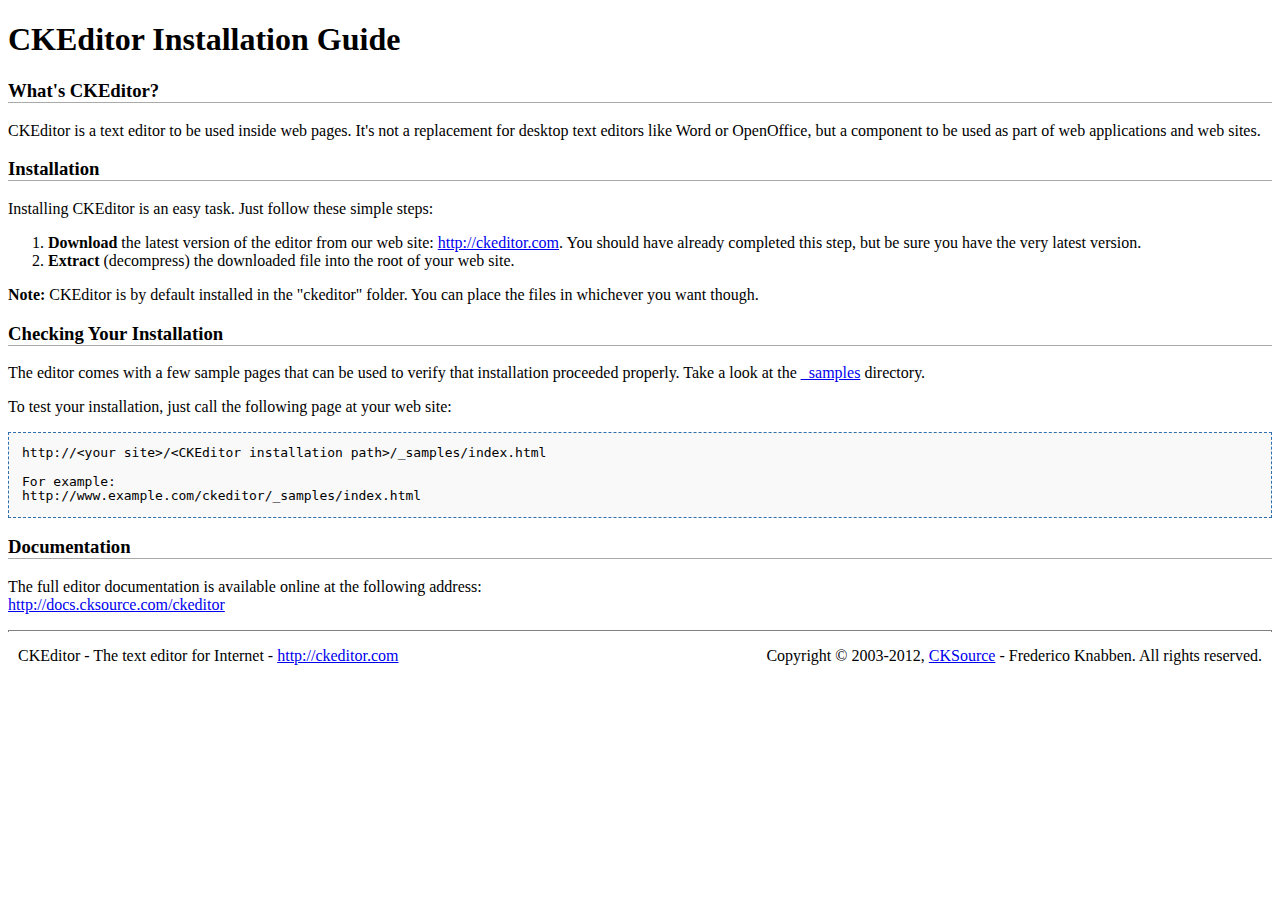
<file: my mvc/ckeditor/INSTALL.html>
<!DOCTYPE html PUBLIC "-//W3C//DTD XHTML 1.0 Transitional//EN" "http://www.w3.org/TR/xhtml1/DTD/xhtml1-transitional.dtd">
<!--
Copyright (c) 2003-2012, CKSource - Frederico Knabben. All rights reserved.
For licensing, see LICENSE.html or http://ckeditor.com/license
-->
<html xmlns="http://www.w3.org/1999/xhtml">
<head>
	<title>Installation Guide - CKEditor</title>
	<meta http-equiv="content-type" content="text/html; charset=utf-8" />
	<style type="text/css">
		h3
		{
			border-bottom: 1px solid #AAAAAA;
		}
		pre
		{
			background-color: #F9F9F9;
			border: 1px dashed #2F6FAB;
			padding: 1em;
			line-height: 1.1em;
		}
		#footer hr
		{
			margin: 10px 0 15px 0;
			height: 1px;
			border: solid 1px gray;
			border-bottom: none;
		}
		#footer p
		{
			margin: 0 10px 10px 10px;
			float: left;
		}
		#footer #copy
		{
			float: right;
		}
	</style>
</head>
<body>
	<h1>
		CKEditor Installation Guide</h1>
	<h3>
		What&#39;s CKEditor?</h3>
	<p>
		CKEditor is a text editor to be used inside web pages. It&#39;s not a replacement
		for desktop text editors like Word or OpenOffice, but a component to be used as
		part of web applications and web sites.</p>
	<h3>
		Installation</h3>
	<p>
		Installing CKEditor is an easy task. Just follow these simple steps:</p>
	<ol>
		<li><strong>Download</strong> the latest version of the editor from our web site: <a
			href="http://ckeditor.com">http://ckeditor.com</a>. You should have already completed
			this step, but be sure you have the very latest version.</li>
		<li><strong>Extract</strong> (decompress) the downloaded file into the root of your
			web site.</li>
	</ol>
	<p>
		<strong>Note:</strong> CKEditor is by default installed in the &quot;ckeditor&quot;
		folder. You can place the files in whichever you want though.</p>
	<h3>
		Checking Your Installation
	</h3>
	<p>
		The editor comes with a few sample pages that can be used to verify that installation
		proceeded properly. Take a look at the <a href="_samples">_samples</a> directory.</p>
	<p>
		To test your installation, just call the following page at your web site:</p>
	<pre>
http://&lt;your site&gt;/&lt;CKEditor installation path&gt;/_samples/index.html

For example:
http://www.example.com/ckeditor/_samples/index.html</pre>
	<h3>
		Documentation</h3>
	<p>
		The full editor documentation is available online at the following address:<br />
		<a href="http://docs.cksource.com/ckeditor">http://docs.cksource.com/ckeditor</a></p>
	<div id="footer">
		<hr />
		<p>
			CKEditor - The text editor for Internet - <a href="http://ckeditor.com/">http://ckeditor.com</a>
		</p>
		<p id="copy">
			Copyright &copy; 2003-2012, <a href="http://cksource.com/">CKSource</a> - Frederico
			Knabben. All rights reserved.
		</p>
	</div>
</body>
</html>
</file>
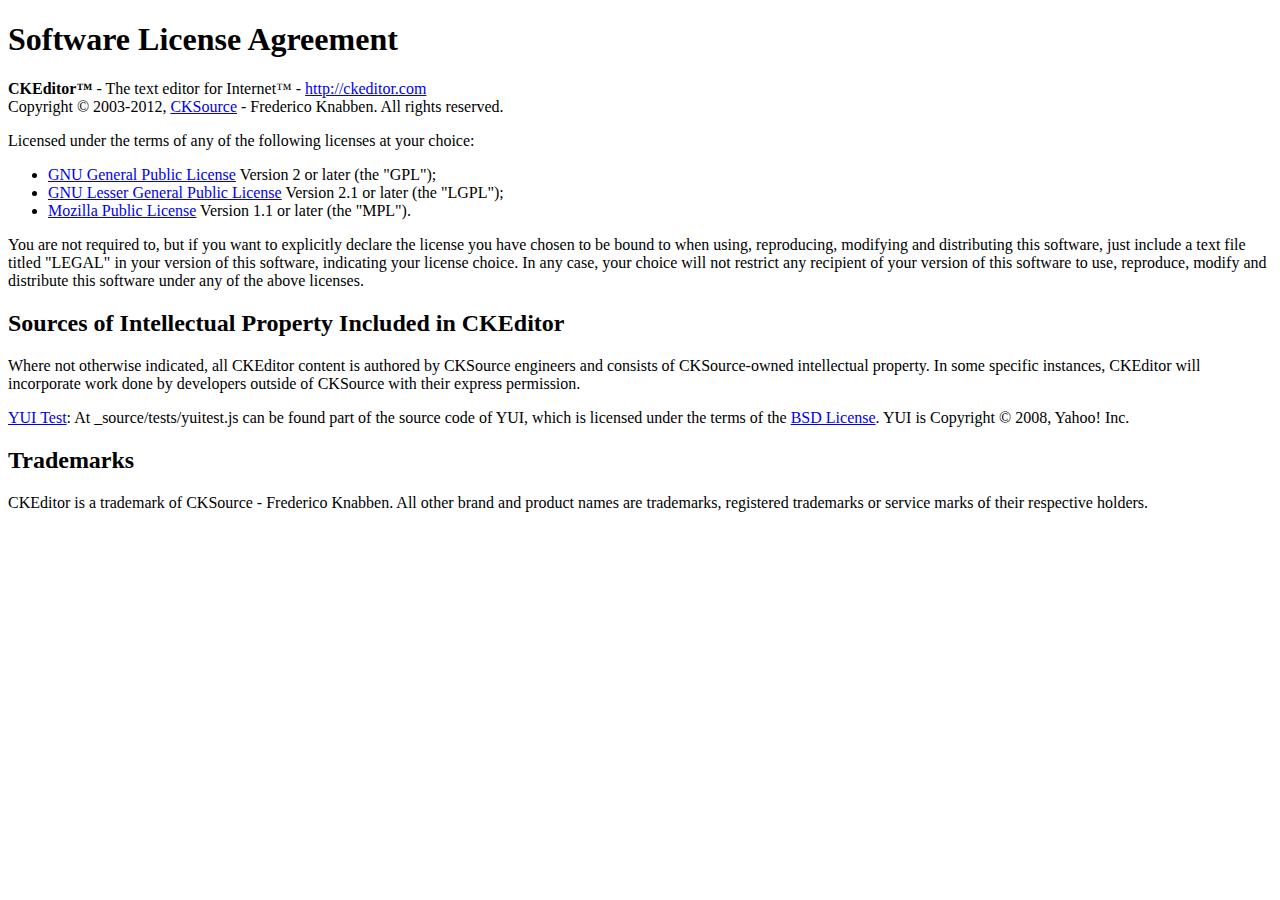
<file: my mvc/ckeditor/LICENSE.html>
<!DOCTYPE html PUBLIC "-//W3C//DTD XHTML 1.0 Transitional//EN"
	"http://www.w3.org/TR/xhtml1/DTD/xhtml1-transitional.dtd">
<!--
== BEGIN TEXT ONLY VERSION ==

Software License Agreement
==========================

CKEditor - The text editor for Internet - http://ckeditor.com
Copyright (c) 2003-2012, CKSource - Frederico Knabben. All rights reserved.

Licensed under the terms of any of the following licenses at your
choice:

 - GNU General Public License Version 2 or later (the "GPL")
   http://www.gnu.org/licenses/gpl.html
   (See Appendix A)

 - GNU Lesser General Public License Version 2.1 or later (the "LGPL")
   http://www.gnu.org/licenses/lgpl.html
   (See Appendix B)

 - Mozilla Public License Version 1.1 or later (the "MPL")
   http://www.mozilla.org/MPL/MPL-1.1.html
   (See Appendix C)

You are not required to, but if you want to explicitly declare the
license you have chosen to be bound to when using, reproducing,
modifying and distributing this software, just include a text file
titled "legal.txt" in your version of this software, indicating your
license choice.

Sources of Intellectual Property Included in CKEditor
=====================================================

Where not otherwise indicated, all CKEditor content is authored by
CKSource engineers and consists of CKSource-owned intellectual
property. In some specific instances, CKEditor will incorporate work
done by developers outside of CKSource with their express permission.

Trademarks
==========

CKEditor is a trademark of CKSource - Frederico Knabben. All other brand
and product names are trademarks, registered trademarks or service
marks of their respective holders.

Appendix A: The GPL License
===========================

		    GNU GENERAL PUBLIC LICENSE
		       Version 2, June 1991

 Copyright (C) 1989, 1991 Free Software Foundation, Inc.,
 51 Franklin Street, Fifth Floor, Boston, MA 02110-1301 USA
 Everyone is permitted to copy and distribute verbatim copies
 of this license document, but changing it is not allowed.

			    Preamble

  The licenses for most software are designed to take away your
freedom to share and change it.  By contrast, the GNU General Public
License is intended to guarantee your freedom to share and change free
software-to make sure the software is free for all its users.  This
General Public License applies to most of the Free Software
Foundation's software and to any other program whose authors commit to
using it.  (Some other Free Software Foundation software is covered by
the GNU Lesser General Public License instead.)  You can apply it to
your programs, too.

  When we speak of free software, we are referring to freedom, not
price.  Our General Public Licenses are designed to make sure that you
have the freedom to distribute copies of free software (and charge for
this service if you wish), that you receive source code or can get it
if you want it, that you can change the software or use pieces of it
in new free programs; and that you know you can do these things.

  To protect your rights, we need to make restrictions that forbid
anyone to deny you these rights or to ask you to surrender the rights.
These restrictions translate to certain responsibilities for you if you
distribute copies of the software, or if you modify it.

  For example, if you distribute copies of such a program, whether
gratis or for a fee, you must give the recipients all the rights that
you have.  You must make sure that they, too, receive or can get the
source code.  And you must show them these terms so they know their
rights.

  We protect your rights with two steps: (1) copyright the software, and
(2) offer you this license which gives you legal permission to copy,
distribute and/or modify the software.

  Also, for each author's protection and ours, we want to make certain
that everyone understands that there is no warranty for this free
software.  If the software is modified by someone else and passed on, we
want its recipients to know that what they have is not the original, so
that any problems introduced by others will not reflect on the original
authors' reputations.

  Finally, any free program is threatened constantly by software
patents.  We wish to avoid the danger that redistributors of a free
program will individually obtain patent licenses, in effect making the
program proprietary.  To prevent this, we have made it clear that any
patent must be licensed for everyone's free use or not licensed at all.

  The precise terms and conditions for copying, distribution and
modification follow.

		    GNU GENERAL PUBLIC LICENSE
   TERMS AND CONDITIONS FOR COPYING, DISTRIBUTION AND MODIFICATION

  0. This License applies to any program or other work which contains
a notice placed by the copyright holder saying it may be distributed
under the terms of this General Public License.  The "Program", below,
refers to any such program or work, and a "work based on the Program"
means either the Program or any derivative work under copyright law:
that is to say, a work containing the Program or a portion of it,
either verbatim or with modifications and/or translated into another
language.  (Hereinafter, translation is included without limitation in
the term "modification".)  Each licensee is addressed as "you".

Activities other than copying, distribution and modification are not
covered by this License; they are outside its scope.  The act of
running the Program is not restricted, and the output from the Program
is covered only if its contents constitute a work based on the
Program (independent of having been made by running the Program).
Whether that is true depends on what the Program does.

  1. You may copy and distribute verbatim copies of the Program's
source code as you receive it, in any medium, provided that you
conspicuously and appropriately publish on each copy an appropriate
copyright notice and disclaimer of warranty; keep intact all the
notices that refer to this License and to the absence of any warranty;
and give any other recipients of the Program a copy of this License
along with the Program.

You may charge a fee for the physical act of transferring a copy, and
you may at your option offer warranty protection in exchange for a fee.

  2. You may modify your copy or copies of the Program or any portion
of it, thus forming a work based on the Program, and copy and
distribute such modifications or work under the terms of Section 1
above, provided that you also meet all of these conditions:

    a) You must cause the modified files to carry prominent notices
    stating that you changed the files and the date of any change.

    b) You must cause any work that you distribute or publish, that in
    whole or in part contains or is derived from the Program or any
    part thereof, to be licensed as a whole at no charge to all third
    parties under the terms of this License.

    c) If the modified program normally reads commands interactively
    when run, you must cause it, when started running for such
    interactive use in the most ordinary way, to print or display an
    announcement including an appropriate copyright notice and a
    notice that there is no warranty (or else, saying that you provide
    a warranty) and that users may redistribute the program under
    these conditions, and telling the user how to view a copy of this
    License.  (Exception: if the Program itself is interactive but
    does not normally print such an announcement, your work based on
    the Program is not required to print an announcement.)

These requirements apply to the modified work as a whole.  If
identifiable sections of that work are not derived from the Program,
and can be reasonably considered independent and separate works in
themselves, then this License, and its terms, do not apply to those
sections when you distribute them as separate works.  But when you
distribute the same sections as part of a whole which is a work based
on the Program, the distribution of the whole must be on the terms of
this License, whose permissions for other licensees extend to the
entire whole, and thus to each and every part regardless of who wrote it.

Thus, it is not the intent of this section to claim rights or contest
your rights to work written entirely by you; rather, the intent is to
exercise the right to control the distribution of derivative or
collective works based on the Program.

In addition, mere aggregation of another work not based on the Program
with the Program (or with a work based on the Program) on a volume of
a storage or distribution medium does not bring the other work under
the scope of this License.

  3. You may copy and distribute the Program (or a work based on it,
under Section 2) in object code or executable form under the terms of
Sections 1 and 2 above provided that you also do one of the following:

    a) Accompany it with the complete corresponding machine-readable
    source code, which must be distributed under the terms of Sections
    1 and 2 above on a medium customarily used for software interchange; or,

    b) Accompany it with a written offer, valid for at least three
    years, to give any third party, for a charge no more than your
    cost of physically performing source distribution, a complete
    machine-readable copy of the corresponding source code, to be
    distributed under the terms of Sections 1 and 2 above on a medium
    customarily used for software interchange; or,

    c) Accompany it with the information you received as to the offer
    to distribute corresponding source code.  (This alternative is
    allowed only for noncommercial distribution and only if you
    received the program in object code or executable form with such
    an offer, in accord with Subsection b above.)

The source code for a work means the preferred form of the work for
making modifications to it.  For an executable work, complete source
code means all the source code for all modules it contains, plus any
associated interface definition files, plus the scripts used to
control compilation and installation of the executable.  However, as a
special exception, the source code distributed need not include
anything that is normally distributed (in either source or binary
form) with the major components (compiler, kernel, and so on) of the
operating system on which the executable runs, unless that component
itself accompanies the executable.

If distribution of executable or object code is made by offering
access to copy from a designated place, then offering equivalent
access to copy the source code from the same place counts as
distribution of the source code, even though third parties are not
compelled to copy the source along with the object code.

  4. You may not copy, modify, sublicense, or distribute the Program
except as expressly provided under this License.  Any attempt
otherwise to copy, modify, sublicense or distribute the Program is
void, and will automatically terminate your rights under this License.
However, parties who have received copies, or rights, from you under
this License will not have their licenses terminated so long as such
parties remain in full compliance.

  5. You are not required to accept this License, since you have not
signed it.  However, nothing else grants you permission to modify or
distribute the Program or its derivative works.  These actions are
prohibited by law if you do not accept this License.  Therefore, by
modifying or distributing the Program (or any work based on the
Program), you indicate your acceptance of this License to do so, and
all its terms and conditions for copying, distributing or modifying
the Program or works based on it.

  6. Each time you redistribute the Program (or any work based on the
Program), the recipient automatically receives a license from the
original licensor to copy, distribute or modify the Program subject to
these terms and conditions.  You may not impose any further
restrictions on the recipients' exercise of the rights granted herein.
You are not responsible for enforcing compliance by third parties to
this License.

  7. If, as a consequence of a court judgment or allegation of patent
infringement or for any other reason (not limited to patent issues),
conditions are imposed on you (whether by court order, agreement or
otherwise) that contradict the conditions of this License, they do not
excuse you from the conditions of this License.  If you cannot
distribute so as to satisfy simultaneously your obligations under this
License and any other pertinent obligations, then as a consequence you
may not distribute the Program at all.  For example, if a patent
license would not permit royalty-free redistribution of the Program by
all those who receive copies directly or indirectly through you, then
the only way you could satisfy both it and this License would be to
refrain entirely from distribution of the Program.

If any portion of this section is held invalid or unenforceable under
any particular circumstance, the balance of the section is intended to
apply and the section as a whole is intended to apply in other
circumstances.

It is not the purpose of this section to induce you to infringe any
patents or other property right claims or to contest validity of any
such claims; this section has the sole purpose of protecting the
integrity of the free software distribution system, which is
implemented by public license practices.  Many people have made
generous contributions to the wide range of software distributed
through that system in reliance on consistent application of that
system; it is up to the author/donor to decide if he or she is willing
to distribute software through any other system and a licensee cannot
impose that choice.

This section is intended to make thoroughly clear what is believed to
be a consequence of the rest of this License.

  8. If the distribution and/or use of the Program is restricted in
certain countries either by patents or by copyrighted interfaces, the
original copyright holder who places the Program under this License
may add an explicit geographical distribution limitation excluding
those countries, so that distribution is permitted only in or among
countries not thus excluded.  In such case, this License incorporates
the limitation as if written in the body of this License.

  9. The Free Software Foundation may publish revised and/or new versions
of the General Public License from time to time.  Such new versions will
be similar in spirit to the present version, but may differ in detail to
address new problems or concerns.

Each version is given a distinguishing version number.  If the Program
specifies a version number of this License which applies to it and "any
later version", you have the option of following the terms and conditions
either of that version or of any later version published by the Free
Software Foundation.  If the Program does not specify a version number of
this License, you may choose any version ever published by the Free Software
Foundation.

  10. If you wish to incorporate parts of the Program into other free
programs whose distribution conditions are different, write to the author
to ask for permission.  For software which is copyrighted by the Free
Software Foundation, write to the Free Software Foundation; we sometimes
make exceptions for this.  Our decision will be guided by the two goals
of preserving the free status of all derivatives of our free software and
of promoting the sharing and reuse of software generally.

			    NO WARRANTY

  11. BECAUSE THE PROGRAM IS LICENSED FREE OF CHARGE, THERE IS NO WARRANTY
FOR THE PROGRAM, TO THE EXTENT PERMITTED BY APPLICABLE LAW.  EXCEPT WHEN
OTHERWISE STATED IN WRITING THE COPYRIGHT HOLDERS AND/OR OTHER PARTIES
PROVIDE THE PROGRAM "AS IS" WITHOUT WARRANTY OF ANY KIND, EITHER EXPRESSED
OR IMPLIED, INCLUDING, BUT NOT LIMITED TO, THE IMPLIED WARRANTIES OF
MERCHANTABILITY AND FITNESS FOR A PARTICULAR PURPOSE.  THE ENTIRE RISK AS
TO THE QUALITY AND PERFORMANCE OF THE PROGRAM IS WITH YOU.  SHOULD THE
PROGRAM PROVE DEFECTIVE, YOU ASSUME THE COST OF ALL NECESSARY SERVICING,
REPAIR OR CORRECTION.

  12. IN NO EVENT UNLESS REQUIRED BY APPLICABLE LAW OR AGREED TO IN WRITING
WILL ANY COPYRIGHT HOLDER, OR ANY OTHER PARTY WHO MAY MODIFY AND/OR
REDISTRIBUTE THE PROGRAM AS PERMITTED ABOVE, BE LIABLE TO YOU FOR DAMAGES,
INCLUDING ANY GENERAL, SPECIAL, INCIDENTAL OR CONSEQUENTIAL DAMAGES ARISING
OUT OF THE USE OR INABILITY TO USE THE PROGRAM (INCLUDING BUT NOT LIMITED
TO LOSS OF DATA OR DATA BEING RENDERED INACCURATE OR LOSSES SUSTAINED BY
YOU OR THIRD PARTIES OR A FAILURE OF THE PROGRAM TO OPERATE WITH ANY OTHER
PROGRAMS), EVEN IF SUCH HOLDER OR OTHER PARTY HAS BEEN ADVISED OF THE
POSSIBILITY OF SUCH DAMAGES.

		     END OF TERMS AND CONDITIONS


Appendix B: The LGPL License
============================

		  GNU LESSER GENERAL PUBLIC LICENSE
		       Version 2.1, February 1999

 Copyright (C) 1991, 1999 Free Software Foundation, Inc.
     59 Temple Place, Suite 330, Boston, MA  02111-1307  USA
 Everyone is permitted to copy and distribute verbatim copies
 of this license document, but changing it is not allowed.

[This is the first released version of the Lesser GPL.  It also counts
 as the successor of the GNU Library Public License, version 2, hence
 the version number 2.1.]

			    Preamble

  The licenses for most software are designed to take away your
freedom to share and change it.  By contrast, the GNU General Public
Licenses are intended to guarantee your freedom to share and change
free software-to make sure the software is free for all its users.

  This license, the Lesser General Public License, applies to some
specially designated software packages-typically libraries-of the
Free Software Foundation and other authors who decide to use it.  You
can use it too, but we suggest you first think carefully about whether
this license or the ordinary General Public License is the better
strategy to use in any particular case, based on the explanations below.

  When we speak of free software, we are referring to freedom of use,
not price.  Our General Public Licenses are designed to make sure that
you have the freedom to distribute copies of free software (and charge
for this service if you wish); that you receive source code or can get
it if you want it; that you can change the software and use pieces of
it in new free programs; and that you are informed that you can do
these things.

  To protect your rights, we need to make restrictions that forbid
distributors to deny you these rights or to ask you to surrender these
rights.  These restrictions translate to certain responsibilities for
you if you distribute copies of the library or if you modify it.

  For example, if you distribute copies of the library, whether gratis
or for a fee, you must give the recipients all the rights that we gave
you.  You must make sure that they, too, receive or can get the source
code.  If you link other code with the library, you must provide
complete object files to the recipients, so that they can relink them
with the library after making changes to the library and recompiling
it.  And you must show them these terms so they know their rights.

  We protect your rights with a two-step method: (1) we copyright the
library, and (2) we offer you this license, which gives you legal
permission to copy, distribute and/or modify the library.

  To protect each distributor, we want to make it very clear that
there is no warranty for the free library.  Also, if the library is
modified by someone else and passed on, the recipients should know
that what they have is not the original version, so that the original
author's reputation will not be affected by problems that might be
introduced by others.

  Finally, software patents pose a constant threat to the existence of
any free program.  We wish to make sure that a company cannot
effectively restrict the users of a free program by obtaining a
restrictive license from a patent holder.  Therefore, we insist that
any patent license obtained for a version of the library must be
consistent with the full freedom of use specified in this license.

  Most GNU software, including some libraries, is covered by the
ordinary GNU General Public License.  This license, the GNU Lesser
General Public License, applies to certain designated libraries, and
is quite different from the ordinary General Public License.  We use
this license for certain libraries in order to permit linking those
libraries into non-free programs.

  When a program is linked with a library, whether statically or using
a shared library, the combination of the two is legally speaking a
combined work, a derivative of the original library.  The ordinary
General Public License therefore permits such linking only if the
entire combination fits its criteria of freedom.  The Lesser General
Public License permits more lax criteria for linking other code with
the library.

  We call this license the "Lesser" General Public License because it
does Less to protect the user's freedom than the ordinary General
Public License.  It also provides other free software developers Less
of an advantage over competing non-free programs.  These disadvantages
are the reason we use the ordinary General Public License for many
libraries.  However, the Lesser license provides advantages in certain
special circumstances.

  For example, on rare occasions, there may be a special need to
encourage the widest possible use of a certain library, so that it becomes
a de-facto standard.  To achieve this, non-free programs must be
allowed to use the library.  A more frequent case is that a free
library does the same job as widely used non-free libraries.  In this
case, there is little to gain by limiting the free library to free
software only, so we use the Lesser General Public License.

  In other cases, permission to use a particular library in non-free
programs enables a greater number of people to use a large body of
free software.  For example, permission to use the GNU C Library in
non-free programs enables many more people to use the whole GNU
operating system, as well as its variant, the GNU/Linux operating
system.

  Although the Lesser General Public License is Less protective of the
users' freedom, it does ensure that the user of a program that is
linked with the Library has the freedom and the wherewithal to run
that program using a modified version of the Library.

  The precise terms and conditions for copying, distribution and
modification follow.  Pay close attention to the difference between a
"work based on the library" and a "work that uses the library".  The
former contains code derived from the library, whereas the latter must
be combined with the library in order to run.

		  GNU LESSER GENERAL PUBLIC LICENSE
   TERMS AND CONDITIONS FOR COPYING, DISTRIBUTION AND MODIFICATION

  0. This License Agreement applies to any software library or other
program which contains a notice placed by the copyright holder or
other authorized party saying it may be distributed under the terms of
this Lesser General Public License (also called "this License").
Each licensee is addressed as "you".

  A "library" means a collection of software functions and/or data
prepared so as to be conveniently linked with application programs
(which use some of those functions and data) to form executables.

  The "Library", below, refers to any such software library or work
which has been distributed under these terms.  A "work based on the
Library" means either the Library or any derivative work under
copyright law: that is to say, a work containing the Library or a
portion of it, either verbatim or with modifications and/or translated
straightforwardly into another language.  (Hereinafter, translation is
included without limitation in the term "modification".)

  "Source code" for a work means the preferred form of the work for
making modifications to it.  For a library, complete source code means
all the source code for all modules it contains, plus any associated
interface definition files, plus the scripts used to control compilation
and installation of the library.

  Activities other than copying, distribution and modification are not
covered by this License; they are outside its scope.  The act of
running a program using the Library is not restricted, and output from
such a program is covered only if its contents constitute a work based
on the Library (independent of the use of the Library in a tool for
writing it).  Whether that is true depends on what the Library does
and what the program that uses the Library does.

  1. You may copy and distribute verbatim copies of the Library's
complete source code as you receive it, in any medium, provided that
you conspicuously and appropriately publish on each copy an
appropriate copyright notice and disclaimer of warranty; keep intact
all the notices that refer to this License and to the absence of any
warranty; and distribute a copy of this License along with the
Library.

  You may charge a fee for the physical act of transferring a copy,
and you may at your option offer warranty protection in exchange for a
fee.

  2. You may modify your copy or copies of the Library or any portion
of it, thus forming a work based on the Library, and copy and
distribute such modifications or work under the terms of Section 1
above, provided that you also meet all of these conditions:

    a) The modified work must itself be a software library.

    b) You must cause the files modified to carry prominent notices
    stating that you changed the files and the date of any change.

    c) You must cause the whole of the work to be licensed at no
    charge to all third parties under the terms of this License.

    d) If a facility in the modified Library refers to a function or a
    table of data to be supplied by an application program that uses
    the facility, other than as an argument passed when the facility
    is invoked, then you must make a good faith effort to ensure that,
    in the event an application does not supply such function or
    table, the facility still operates, and performs whatever part of
    its purpose remains meaningful.

    (For example, a function in a library to compute square roots has
    a purpose that is entirely well-defined independent of the
    application.  Therefore, Subsection 2d requires that any
    application-supplied function or table used by this function must
    be optional: if the application does not supply it, the square
    root function must still compute square roots.)

These requirements apply to the modified work as a whole.  If
identifiable sections of that work are not derived from the Library,
and can be reasonably considered independent and separate works in
themselves, then this License, and its terms, do not apply to those
sections when you distribute them as separate works.  But when you
distribute the same sections as part of a whole which is a work based
on the Library, the distribution of the whole must be on the terms of
this License, whose permissions for other licensees extend to the
entire whole, and thus to each and every part regardless of who wrote
it.

Thus, it is not the intent of this section to claim rights or contest
your rights to work written entirely by you; rather, the intent is to
exercise the right to control the distribution of derivative or
collective works based on the Library.

In addition, mere aggregation of another work not based on the Library
with the Library (or with a work based on the Library) on a volume of
a storage or distribution medium does not bring the other work under
the scope of this License.

  3. You may opt to apply the terms of the ordinary GNU General Public
License instead of this License to a given copy of the Library.  To do
this, you must alter all the notices that refer to this License, so
that they refer to the ordinary GNU General Public License, version 2,
instead of to this License.  (If a newer version than version 2 of the
ordinary GNU General Public License has appeared, then you can specify
that version instead if you wish.)  Do not make any other change in
these notices.

  Once this change is made in a given copy, it is irreversible for
that copy, so the ordinary GNU General Public License applies to all
subsequent copies and derivative works made from that copy.

  This option is useful when you wish to copy part of the code of
the Library into a program that is not a library.

  4. You may copy and distribute the Library (or a portion or
derivative of it, under Section 2) in object code or executable form
under the terms of Sections 1 and 2 above provided that you accompany
it with the complete corresponding machine-readable source code, which
must be distributed under the terms of Sections 1 and 2 above on a
medium customarily used for software interchange.

  If distribution of object code is made by offering access to copy
from a designated place, then offering equivalent access to copy the
source code from the same place satisfies the requirement to
distribute the source code, even though third parties are not
compelled to copy the source along with the object code.

  5. A program that contains no derivative of any portion of the
Library, but is designed to work with the Library by being compiled or
linked with it, is called a "work that uses the Library".  Such a
work, in isolation, is not a derivative work of the Library, and
therefore falls outside the scope of this License.

  However, linking a "work that uses the Library" with the Library
creates an executable that is a derivative of the Library (because it
contains portions of the Library), rather than a "work that uses the
library".  The executable is therefore covered by this License.
Section 6 states terms for distribution of such executables.

  When a "work that uses the Library" uses material from a header file
that is part of the Library, the object code for the work may be a
derivative work of the Library even though the source code is not.
Whether this is true is especially significant if the work can be
linked without the Library, or if the work is itself a library.  The
threshold for this to be true is not precisely defined by law.

  If such an object file uses only numerical parameters, data
structure layouts and accessors, and small macros and small inline
functions (ten lines or less in length), then the use of the object
file is unrestricted, regardless of whether it is legally a derivative
work.  (Executables containing this object code plus portions of the
Library will still fall under Section 6.)

  Otherwise, if the work is a derivative of the Library, you may
distribute the object code for the work under the terms of Section 6.
Any executables containing that work also fall under Section 6,
whether or not they are linked directly with the Library itself.

  6. As an exception to the Sections above, you may also combine or
link a "work that uses the Library" with the Library to produce a
work containing portions of the Library, and distribute that work
under terms of your choice, provided that the terms permit
modification of the work for the customer's own use and reverse
engineering for debugging such modifications.

  You must give prominent notice with each copy of the work that the
Library is used in it and that the Library and its use are covered by
this License.  You must supply a copy of this License.  If the work
during execution displays copyright notices, you must include the
copyright notice for the Library among them, as well as a reference
directing the user to the copy of this License.  Also, you must do one
of these things:

    a) Accompany the work with the complete corresponding
    machine-readable source code for the Library including whatever
    changes were used in the work (which must be distributed under
    Sections 1 and 2 above); and, if the work is an executable linked
    with the Library, with the complete machine-readable "work that
    uses the Library", as object code and/or source code, so that the
    user can modify the Library and then relink to produce a modified
    executable containing the modified Library.  (It is understood
    that the user who changes the contents of definitions files in the
    Library will not necessarily be able to recompile the application
    to use the modified definitions.)

    b) Use a suitable shared library mechanism for linking with the
    Library.  A suitable mechanism is one that (1) uses at run time a
    copy of the library already present on the user's computer system,
    rather than copying library functions into the executable, and (2)
    will operate properly with a modified version of the library, if
    the user installs one, as long as the modified version is
    interface-compatible with the version that the work was made with.

    c) Accompany the work with a written offer, valid for at
    least three years, to give the same user the materials
    specified in Subsection 6a, above, for a charge no more
    than the cost of performing this distribution.

    d) If distribution of the work is made by offering access to copy
    from a designated place, offer equivalent access to copy the above
    specified materials from the same place.

    e) Verify that the user has already received a copy of these
    materials or that you have already sent this user a copy.

  For an executable, the required form of the "work that uses the
Library" must include any data and utility programs needed for
reproducing the executable from it.  However, as a special exception,
the materials to be distributed need not include anything that is
normally distributed (in either source or binary form) with the major
components (compiler, kernel, and so on) of the operating system on
which the executable runs, unless that component itself accompanies
the executable.

  It may happen that this requirement contradicts the license
restrictions of other proprietary libraries that do not normally
accompany the operating system.  Such a contradiction means you cannot
use both them and the Library together in an executable that you
distribute.

  7. You may place library facilities that are a work based on the
Library side-by-side in a single library together with other library
facilities not covered by this License, and distribute such a combined
library, provided that the separate distribution of the work based on
the Library and of the other library facilities is otherwise
permitted, and provided that you do these two things:

    a) Accompany the combined library with a copy of the same work
    based on the Library, uncombined with any other library
    facilities.  This must be distributed under the terms of the
    Sections above.

    b) Give prominent notice with the combined library of the fact
    that part of it is a work based on the Library, and explaining
    where to find the accompanying uncombined form of the same work.

  8. You may not copy, modify, sublicense, link with, or distribute
the Library except as expressly provided under this License.  Any
attempt otherwise to copy, modify, sublicense, link with, or
distribute the Library is void, and will automatically terminate your
rights under this License.  However, parties who have received copies,
or rights, from you under this License will not have their licenses
terminated so long as such parties remain in full compliance.

  9. You are not required to accept this License, since you have not
signed it.  However, nothing else grants you permission to modify or
distribute the Library or its derivative works.  These actions are
prohibited by law if you do not accept this License.  Therefore, by
modifying or distributing the Library (or any work based on the
Library), you indicate your acceptance of this License to do so, and
all its terms and conditions for copying, distributing or modifying
the Library or works based on it.

  10. Each time you redistribute the Library (or any work based on the
Library), the recipient automatically receives a license from the
original licensor to copy, distribute, link with or modify the Library
subject to these terms and conditions.  You may not impose any further
restrictions on the recipients' exercise of the rights granted herein.
You are not responsible for enforcing compliance by third parties with
this License.

  11. If, as a consequence of a court judgment or allegation of patent
infringement or for any other reason (not limited to patent issues),
conditions are imposed on you (whether by court order, agreement or
otherwise) that contradict the conditions of this License, they do not
excuse you from the conditions of this License.  If you cannot
distribute so as to satisfy simultaneously your obligations under this
License and any other pertinent obligations, then as a consequence you
may not distribute the Library at all.  For example, if a patent
license would not permit royalty-free redistribution of the Library by
all those who receive copies directly or indirectly through you, then
the only way you could satisfy both it and this License would be to
refrain entirely from distribution of the Library.

If any portion of this section is held invalid or unenforceable under any
particular circumstance, the balance of the section is intended to apply,
and the section as a whole is intended to apply in other circumstances.

It is not the purpose of this section to induce you to infringe any
patents or other property right claims or to contest validity of any
such claims; this section has the sole purpose of protecting the
integrity of the free software distribution system which is
implemented by public license practices.  Many people have made
generous contributions to the wide range of software distributed
through that system in reliance on consistent application of that
system; it is up to the author/donor to decide if he or she is willing
to distribute software through any other system and a licensee cannot
impose that choice.

This section is intended to make thoroughly clear what is believed to
be a consequence of the rest of this License.

  12. If the distribution and/or use of the Library is restricted in
certain countries either by patents or by copyrighted interfaces, the
original copyright holder who places the Library under this License may add
an explicit geographical distribution limitation excluding those countries,
so that distribution is permitted only in or among countries not thus
excluded.  In such case, this License incorporates the limitation as if
written in the body of this License.

  13. The Free Software Foundation may publish revised and/or new
versions of the Lesser General Public License from time to time.
Such new versions will be similar in spirit to the present version,
but may differ in detail to address new problems or concerns.

Each version is given a distinguishing version number.  If the Library
specifies a version number of this License which applies to it and
"any later version", you have the option of following the terms and
conditions either of that version or of any later version published by
the Free Software Foundation.  If the Library does not specify a
license version number, you may choose any version ever published by
the Free Software Foundation.

  14. If you wish to incorporate parts of the Library into other free
programs whose distribution conditions are incompatible with these,
write to the author to ask for permission.  For software which is
copyrighted by the Free Software Foundation, write to the Free
Software Foundation; we sometimes make exceptions for this.  Our
decision will be guided by the two goals of preserving the free status
of all derivatives of our free software and of promoting the sharing
and reuse of software generally.

			    NO WARRANTY

  15. BECAUSE THE LIBRARY IS LICENSED FREE OF CHARGE, THERE IS NO
WARRANTY FOR THE LIBRARY, TO THE EXTENT PERMITTED BY APPLICABLE LAW.
EXCEPT WHEN OTHERWISE STATED IN WRITING THE COPYRIGHT HOLDERS AND/OR
OTHER PARTIES PROVIDE THE LIBRARY "AS IS" WITHOUT WARRANTY OF ANY
KIND, EITHER EXPRESSED OR IMPLIED, INCLUDING, BUT NOT LIMITED TO, THE
IMPLIED WARRANTIES OF MERCHANTABILITY AND FITNESS FOR A PARTICULAR
PURPOSE.  THE ENTIRE RISK AS TO THE QUALITY AND PERFORMANCE OF THE
LIBRARY IS WITH YOU.  SHOULD THE LIBRARY PROVE DEFECTIVE, YOU ASSUME
THE COST OF ALL NECESSARY SERVICING, REPAIR OR CORRECTION.

  16. IN NO EVENT UNLESS REQUIRED BY APPLICABLE LAW OR AGREED TO IN
WRITING WILL ANY COPYRIGHT HOLDER, OR ANY OTHER PARTY WHO MAY MODIFY
AND/OR REDISTRIBUTE THE LIBRARY AS PERMITTED ABOVE, BE LIABLE TO YOU
FOR DAMAGES, INCLUDING ANY GENERAL, SPECIAL, INCIDENTAL OR
CONSEQUENTIAL DAMAGES ARISING OUT OF THE USE OR INABILITY TO USE THE
LIBRARY (INCLUDING BUT NOT LIMITED TO LOSS OF DATA OR DATA BEING
RENDERED INACCURATE OR LOSSES SUSTAINED BY YOU OR THIRD PARTIES OR A
FAILURE OF THE LIBRARY TO OPERATE WITH ANY OTHER SOFTWARE), EVEN IF
SUCH HOLDER OR OTHER PARTY HAS BEEN ADVISED OF THE POSSIBILITY OF SUCH
DAMAGES.

		     END OF TERMS AND CONDITIONS


Appendix C: The MPL License
===========================

                          MOZILLA PUBLIC LICENSE
                                Version 1.1

                              ===============

1. Definitions.

     1.0.1. "Commercial Use" means distribution or otherwise making the
     Covered Code available to a third party.

     1.1. "Contributor" means each entity that creates or contributes to
     the creation of Modifications.

     1.2. "Contributor Version" means the combination of the Original
     Code, prior Modifications used by a Contributor, and the Modifications
     made by that particular Contributor.

     1.3. "Covered Code" means the Original Code or Modifications or the
     combination of the Original Code and Modifications, in each case
     including portions thereof.

     1.4. "Electronic Distribution Mechanism" means a mechanism generally
     accepted in the software development community for the electronic
     transfer of data.

     1.5. "Executable" means Covered Code in any form other than Source
     Code.

     1.6. "Initial Developer" means the individual or entity identified
     as the Initial Developer in the Source Code notice required by Exhibit
     A.

     1.7. "Larger Work" means a work which combines Covered Code or
     portions thereof with code not governed by the terms of this License.

     1.8. "License" means this document.

     1.8.1. "Licensable" means having the right to grant, to the maximum
     extent possible, whether at the time of the initial grant or
     subsequently acquired, any and all of the rights conveyed herein.

     1.9. "Modifications" means any addition to or deletion from the
     substance or structure of either the Original Code or any previous
     Modifications. When Covered Code is released as a series of files, a
     Modification is:
          A. Any addition to or deletion from the contents of a file
          containing Original Code or previous Modifications.

          B. Any new file that contains any part of the Original Code or
          previous Modifications.

     1.10. "Original Code" means Source Code of computer software code
     which is described in the Source Code notice required by Exhibit A as
     Original Code, and which, at the time of its release under this
     License is not already Covered Code governed by this License.

     1.10.1. "Patent Claims" means any patent claim(s), now owned or
     hereafter acquired, including without limitation,  method, process,
     and apparatus claims, in any patent Licensable by grantor.

     1.11. "Source Code" means the preferred form of the Covered Code for
     making modifications to it, including all modules it contains, plus
     any associated interface definition files, scripts used to control
     compilation and installation of an Executable, or source code
     differential comparisons against either the Original Code or another
     well known, available Covered Code of the Contributor's choice. The
     Source Code can be in a compressed or archival form, provided the
     appropriate decompression or de-archiving software is widely available
     for no charge.

     1.12. "You" (or "Your")  means an individual or a legal entity
     exercising rights under, and complying with all of the terms of, this
     License or a future version of this License issued under Section 6.1.
     For legal entities, "You" includes any entity which controls, is
     controlled by, or is under common control with You. For purposes of
     this definition, "control" means (a) the power, direct or indirect,
     to cause the direction or management of such entity, whether by
     contract or otherwise, or (b) ownership of more than fifty percent
     (50%) of the outstanding shares or beneficial ownership of such
     entity.

2. Source Code License.

     2.1. The Initial Developer Grant.
     The Initial Developer hereby grants You a world-wide, royalty-free,
     non-exclusive license, subject to third party intellectual property
     claims:
          (a)  under intellectual property rights (other than patent or
          trademark) Licensable by Initial Developer to use, reproduce,
          modify, display, perform, sublicense and distribute the Original
          Code (or portions thereof) with or without Modifications, and/or
          as part of a Larger Work; and

          (b) under Patents Claims infringed by the making, using or
          selling of Original Code, to make, have made, use, practice,
          sell, and offer for sale, and/or otherwise dispose of the
          Original Code (or portions thereof).

          (c) the licenses granted in this Section 2.1(a) and (b) are
          effective on the date Initial Developer first distributes
          Original Code under the terms of this License.

          (d) Notwithstanding Section 2.1(b) above, no patent license is
          granted: 1) for code that You delete from the Original Code; 2)
          separate from the Original Code;  or 3) for infringements caused
          by: i) the modification of the Original Code or ii) the
          combination of the Original Code with other software or devices.

     2.2. Contributor Grant.
     Subject to third party intellectual property claims, each Contributor
     hereby grants You a world-wide, royalty-free, non-exclusive license

          (a)  under intellectual property rights (other than patent or
          trademark) Licensable by Contributor, to use, reproduce, modify,
          display, perform, sublicense and distribute the Modifications
          created by such Contributor (or portions thereof) either on an
          unmodified basis, with other Modifications, as Covered Code
          and/or as part of a Larger Work; and

          (b) under Patent Claims infringed by the making, using, or
          selling of  Modifications made by that Contributor either alone
          and/or in combination with its Contributor Version (or portions
          of such combination), to make, use, sell, offer for sale, have
          made, and/or otherwise dispose of: 1) Modifications made by that
          Contributor (or portions thereof); and 2) the combination of
          Modifications made by that Contributor with its Contributor
          Version (or portions of such combination).

          (c) the licenses granted in Sections 2.2(a) and 2.2(b) are
          effective on the date Contributor first makes Commercial Use of
          the Covered Code.

          (d)    Notwithstanding Section 2.2(b) above, no patent license is
          granted: 1) for any code that Contributor has deleted from the
          Contributor Version; 2)  separate from the Contributor Version;
          3)  for infringements caused by: i) third party modifications of
          Contributor Version or ii)  the combination of Modifications made
          by that Contributor with other software  (except as part of the
          Contributor Version) or other devices; or 4) under Patent Claims
          infringed by Covered Code in the absence of Modifications made by
          that Contributor.

3. Distribution Obligations.

     3.1. Application of License.
     The Modifications which You create or to which You contribute are
     governed by the terms of this License, including without limitation
     Section 2.2. The Source Code version of Covered Code may be
     distributed only under the terms of this License or a future version
     of this License released under Section 6.1, and You must include a
     copy of this License with every copy of the Source Code You
     distribute. You may not offer or impose any terms on any Source Code
     version that alters or restricts the applicable version of this
     License or the recipients' rights hereunder. However, You may include
     an additional document offering the additional rights described in
     Section 3.5.

     3.2. Availability of Source Code.
     Any Modification which You create or to which You contribute must be
     made available in Source Code form under the terms of this License
     either on the same media as an Executable version or via an accepted
     Electronic Distribution Mechanism to anyone to whom you made an
     Executable version available; and if made available via Electronic
     Distribution Mechanism, must remain available for at least twelve (12)
     months after the date it initially became available, or at least six
     (6) months after a subsequent version of that particular Modification
     has been made available to such recipients. You are responsible for
     ensuring that the Source Code version remains available even if the
     Electronic Distribution Mechanism is maintained by a third party.

     3.3. Description of Modifications.
     You must cause all Covered Code to which You contribute to contain a
     file documenting the changes You made to create that Covered Code and
     the date of any change. You must include a prominent statement that
     the Modification is derived, directly or indirectly, from Original
     Code provided by the Initial Developer and including the name of the
     Initial Developer in (a) the Source Code, and (b) in any notice in an
     Executable version or related documentation in which You describe the
     origin or ownership of the Covered Code.

     3.4. Intellectual Property Matters
          (a) Third Party Claims.
          If Contributor has knowledge that a license under a third party's
          intellectual property rights is required to exercise the rights
          granted by such Contributor under Sections 2.1 or 2.2,
          Contributor must include a text file with the Source Code
          distribution titled "LEGAL" which describes the claim and the
          party making the claim in sufficient detail that a recipient will
          know whom to contact. If Contributor obtains such knowledge after
          the Modification is made available as described in Section 3.2,
          Contributor shall promptly modify the LEGAL file in all copies
          Contributor makes available thereafter and shall take other steps
          (such as notifying appropriate mailing lists or newsgroups)
          reasonably calculated to inform those who received the Covered
          Code that new knowledge has been obtained.

          (b) Contributor APIs.
          If Contributor's Modifications include an application programming
          interface and Contributor has knowledge of patent licenses which
          are reasonably necessary to implement that API, Contributor must
          also include this information in the LEGAL file.

               (c)    Representations.
          Contributor represents that, except as disclosed pursuant to
          Section 3.4(a) above, Contributor believes that Contributor's
          Modifications are Contributor's original creation(s) and/or
          Contributor has sufficient rights to grant the rights conveyed by
          this License.

     3.5. Required Notices.
     You must duplicate the notice in Exhibit A in each file of the Source
     Code.  If it is not possible to put such notice in a particular Source
     Code file due to its structure, then You must include such notice in a
     location (such as a relevant directory) where a user would be likely
     to look for such a notice.  If You created one or more Modification(s)
     You may add your name as a Contributor to the notice described in
     Exhibit A.  You must also duplicate this License in any documentation
     for the Source Code where You describe recipients' rights or ownership
     rights relating to Covered Code.  You may choose to offer, and to
     charge a fee for, warranty, support, indemnity or liability
     obligations to one or more recipients of Covered Code. However, You
     may do so only on Your own behalf, and not on behalf of the Initial
     Developer or any Contributor. You must make it absolutely clear than
     any such warranty, support, indemnity or liability obligation is
     offered by You alone, and You hereby agree to indemnify the Initial
     Developer and every Contributor for any liability incurred by the
     Initial Developer or such Contributor as a result of warranty,
     support, indemnity or liability terms You offer.

     3.6. Distribution of Executable Versions.
     You may distribute Covered Code in Executable form only if the
     requirements of Section 3.1-3.5 have been met for that Covered Code,
     and if You include a notice stating that the Source Code version of
     the Covered Code is available under the terms of this License,
     including a description of how and where You have fulfilled the
     obligations of Section 3.2. The notice must be conspicuously included
     in any notice in an Executable version, related documentation or
     collateral in which You describe recipients' rights relating to the
     Covered Code. You may distribute the Executable version of Covered
     Code or ownership rights under a license of Your choice, which may
     contain terms different from this License, provided that You are in
     compliance with the terms of this License and that the license for the
     Executable version does not attempt to limit or alter the recipient's
     rights in the Source Code version from the rights set forth in this
     License. If You distribute the Executable version under a different
     license You must make it absolutely clear that any terms which differ
     from this License are offered by You alone, not by the Initial
     Developer or any Contributor. You hereby agree to indemnify the
     Initial Developer and every Contributor for any liability incurred by
     the Initial Developer or such Contributor as a result of any such
     terms You offer.

     3.7. Larger Works.
     You may create a Larger Work by combining Covered Code with other code
     not governed by the terms of this License and distribute the Larger
     Work as a single product. In such a case, You must make sure the
     requirements of this License are fulfilled for the Covered Code.

4. Inability to Comply Due to Statute or Regulation.

     If it is impossible for You to comply with any of the terms of this
     License with respect to some or all of the Covered Code due to
     statute, judicial order, or regulation then You must: (a) comply with
     the terms of this License to the maximum extent possible; and (b)
     describe the limitations and the code they affect. Such description
     must be included in the LEGAL file described in Section 3.4 and must
     be included with all distributions of the Source Code. Except to the
     extent prohibited by statute or regulation, such description must be
     sufficiently detailed for a recipient of ordinary skill to be able to
     understand it.

5. Application of this License.

     This License applies to code to which the Initial Developer has
     attached the notice in Exhibit A and to related Covered Code.

6. Versions of the License.

     6.1. New Versions.
     Netscape Communications Corporation ("Netscape") may publish revised
     and/or new versions of the License from time to time. Each version
     will be given a distinguishing version number.

     6.2. Effect of New Versions.
     Once Covered Code has been published under a particular version of the
     License, You may always continue to use it under the terms of that
     version. You may also choose to use such Covered Code under the terms
     of any subsequent version of the License published by Netscape. No one
     other than Netscape has the right to modify the terms applicable to
     Covered Code created under this License.

     6.3. Derivative Works.
     If You create or use a modified version of this License (which you may
     only do in order to apply it to code which is not already Covered Code
     governed by this License), You must (a) rename Your license so that
     the phrases "Mozilla", "MOZILLAPL", "MOZPL", "Netscape",
     "MPL", "NPL" or any confusingly similar phrase do not appear in your
     license (except to note that your license differs from this License)
     and (b) otherwise make it clear that Your version of the license
     contains terms which differ from the Mozilla Public License and
     Netscape Public License. (Filling in the name of the Initial
     Developer, Original Code or Contributor in the notice described in
     Exhibit A shall not of themselves be deemed to be modifications of
     this License.)

7. DISCLAIMER OF WARRANTY.

     COVERED CODE IS PROVIDED UNDER THIS LICENSE ON AN "AS IS" BASIS,
     WITHOUT WARRANTY OF ANY KIND, EITHER EXPRESSED OR IMPLIED, INCLUDING,
     WITHOUT LIMITATION, WARRANTIES THAT THE COVERED CODE IS FREE OF
     DEFECTS, MERCHANTABLE, FIT FOR A PARTICULAR PURPOSE OR NON-INFRINGING.
     THE ENTIRE RISK AS TO THE QUALITY AND PERFORMANCE OF THE COVERED CODE
     IS WITH YOU. SHOULD ANY COVERED CODE PROVE DEFECTIVE IN ANY RESPECT,
     YOU (NOT THE INITIAL DEVELOPER OR ANY OTHER CONTRIBUTOR) ASSUME THE
     COST OF ANY NECESSARY SERVICING, REPAIR OR CORRECTION. THIS DISCLAIMER
     OF WARRANTY CONSTITUTES AN ESSENTIAL PART OF THIS LICENSE. NO USE OF
     ANY COVERED CODE IS AUTHORIZED HEREUNDER EXCEPT UNDER THIS DISCLAIMER.

8. TERMINATION.

     8.1.  This License and the rights granted hereunder will terminate
     automatically if You fail to comply with terms herein and fail to cure
     such breach within 30 days of becoming aware of the breach. All
     sublicenses to the Covered Code which are properly granted shall
     survive any termination of this License. Provisions which, by their
     nature, must remain in effect beyond the termination of this License
     shall survive.

     8.2.  If You initiate litigation by asserting a patent infringement
     claim (excluding declatory judgment actions) against Initial Developer
     or a Contributor (the Initial Developer or Contributor against whom
     You file such action is referred to as "Participant")  alleging that:

     (a)  such Participant's Contributor Version directly or indirectly
     infringes any patent, then any and all rights granted by such
     Participant to You under Sections 2.1 and/or 2.2 of this License
     shall, upon 60 days notice from Participant terminate prospectively,
     unless if within 60 days after receipt of notice You either: (i)
     agree in writing to pay Participant a mutually agreeable reasonable
     royalty for Your past and future use of Modifications made by such
     Participant, or (ii) withdraw Your litigation claim with respect to
     the Contributor Version against such Participant.  If within 60 days
     of notice, a reasonable royalty and payment arrangement are not
     mutually agreed upon in writing by the parties or the litigation claim
     is not withdrawn, the rights granted by Participant to You under
     Sections 2.1 and/or 2.2 automatically terminate at the expiration of
     the 60 day notice period specified above.

     (b)  any software, hardware, or device, other than such Participant's
     Contributor Version, directly or indirectly infringes any patent, then
     any rights granted to You by such Participant under Sections 2.1(b)
     and 2.2(b) are revoked effective as of the date You first made, used,
     sold, distributed, or had made, Modifications made by that
     Participant.

     8.3.  If You assert a patent infringement claim against Participant
     alleging that such Participant's Contributor Version directly or
     indirectly infringes any patent where such claim is resolved (such as
     by license or settlement) prior to the initiation of patent
     infringement litigation, then the reasonable value of the licenses
     granted by such Participant under Sections 2.1 or 2.2 shall be taken
     into account in determining the amount or value of any payment or
     license.

     8.4.  In the event of termination under Sections 8.1 or 8.2 above,
     all end user license agreements (excluding distributors and resellers)
     which have been validly granted by You or any distributor hereunder
     prior to termination shall survive termination.

9. LIMITATION OF LIABILITY.

     UNDER NO CIRCUMSTANCES AND UNDER NO LEGAL THEORY, WHETHER TORT
     (INCLUDING NEGLIGENCE), CONTRACT, OR OTHERWISE, SHALL YOU, THE INITIAL
     DEVELOPER, ANY OTHER CONTRIBUTOR, OR ANY DISTRIBUTOR OF COVERED CODE,
     OR ANY SUPPLIER OF ANY OF SUCH PARTIES, BE LIABLE TO ANY PERSON FOR
     ANY INDIRECT, SPECIAL, INCIDENTAL, OR CONSEQUENTIAL DAMAGES OF ANY
     CHARACTER INCLUDING, WITHOUT LIMITATION, DAMAGES FOR LOSS OF GOODWILL,
     WORK STOPPAGE, COMPUTER FAILURE OR MALFUNCTION, OR ANY AND ALL OTHER
     COMMERCIAL DAMAGES OR LOSSES, EVEN IF SUCH PARTY SHALL HAVE BEEN
     INFORMED OF THE POSSIBILITY OF SUCH DAMAGES. THIS LIMITATION OF
     LIABILITY SHALL NOT APPLY TO LIABILITY FOR DEATH OR PERSONAL INJURY
     RESULTING FROM SUCH PARTY'S NEGLIGENCE TO THE EXTENT APPLICABLE LAW
     PROHIBITS SUCH LIMITATION. SOME JURISDICTIONS DO NOT ALLOW THE
     EXCLUSION OR LIMITATION OF INCIDENTAL OR CONSEQUENTIAL DAMAGES, SO
     THIS EXCLUSION AND LIMITATION MAY NOT APPLY TO YOU.

10. U.S. GOVERNMENT END USERS.

     The Covered Code is a "commercial item," as that term is defined in
     48 C.F.R. 2.101 (Oct. 1995), consisting of "commercial computer
     software" and "commercial computer software documentation," as such
     terms are used in 48 C.F.R. 12.212 (Sept. 1995). Consistent with 48
     C.F.R. 12.212 and 48 C.F.R. 227.7202-1 through 227.7202-4 (June 1995),
     all U.S. Government End Users acquire Covered Code with only those
     rights set forth herein.

11. MISCELLANEOUS.

     This License represents the complete agreement concerning subject
     matter hereof. If any provision of this License is held to be
     unenforceable, such provision shall be reformed only to the extent
     necessary to make it enforceable. This License shall be governed by
     California law provisions (except to the extent applicable law, if
     any, provides otherwise), excluding its conflict-of-law provisions.
     With respect to disputes in which at least one party is a citizen of,
     or an entity chartered or registered to do business in the United
     States of America, any litigation relating to this License shall be
     subject to the jurisdiction of the Federal Courts of the Northern
     District of California, with venue lying in Santa Clara County,
     California, with the losing party responsible for costs, including
     without limitation, court costs and reasonable attorneys' fees and
     expenses. The application of the United Nations Convention on
     Contracts for the International Sale of Goods is expressly excluded.
     Any law or regulation which provides that the language of a contract
     shall be construed against the drafter shall not apply to this
     License.

12. RESPONSIBILITY FOR CLAIMS.

     As between Initial Developer and the Contributors, each party is
     responsible for claims and damages arising, directly or indirectly,
     out of its utilization of rights under this License and You agree to
     work with Initial Developer and Contributors to distribute such
     responsibility on an equitable basis. Nothing herein is intended or
     shall be deemed to constitute any admission of liability.

13. MULTIPLE-LICENSED CODE.

     Initial Developer may designate portions of the Covered Code as
     "Multiple-Licensed".  "Multiple-Licensed" means that the Initial
     Developer permits you to utilize portions of the Covered Code under
     Your choice of the NPL or the alternative licenses, if any, specified
     by the Initial Developer in the file described in Exhibit A.

EXHIBIT A -Mozilla Public License.

     ``The contents of this file are subject to the Mozilla Public License
     Version 1.1 (the "License"); you may not use this file except in
     compliance with the License. You may obtain a copy of the License at
     http://www.mozilla.org/MPL/

     Software distributed under the License is distributed on an "AS IS"
     basis, WITHOUT WARRANTY OF ANY KIND, either express or implied. See the
     License for the specific language governing rights and limitations
     under the License.

     The Original Code is ______________________________________.

     The Initial Developer of the Original Code is ________________________.
     Portions created by ______________________ are Copyright (C) ______
     _______________________. All Rights Reserved.

     Contributor(s): ______________________________________.

     Alternatively, the contents of this file may be used under the terms
     of the _____ license (the  "[___] License"), in which case the
     provisions of [______] License are applicable instead of those
     above.  If you wish to allow use of your version of this file only
     under the terms of the [____] License and not to allow others to use
     your version of this file under the MPL, indicate your decision by
     deleting  the provisions above and replace  them with the notice and
     other provisions required by the [___] License.  If you do not delete
     the provisions above, a recipient may use your version of this file
     under either the MPL or the [___] License."

     [NOTE: The text of this Exhibit A may differ slightly from the text of
     the notices in the Source Code files of the Original Code. You should
     use the text of this Exhibit A rather than the text found in the
     Original Code Source Code for Your Modifications.]

== END TEXT ONLY VERSION ==
-->
<html xmlns="http://www.w3.org/1999/xhtml">
<head>
	<title>License - CKEditor</title>
</head>
<body>
	<h1>
		Software License Agreement
	</h1>
	<p>
		<strong>CKEditor&trade;</strong> - The text editor for Internet&trade; - <a href="http://ckeditor.com">
			http://ckeditor.com</a><br />
		Copyright &copy; 2003-2012, <a href="http://cksource.com/">CKSource</a> - Frederico Knabben. All rights reserved.
	</p>
	<p>
		Licensed under the terms of any of the following licenses at your choice:
	</p>
	<ul>
		<li><a href="http://www.gnu.org/licenses/gpl.html">GNU General Public License</a> Version
			2 or later (the "GPL");</li>
		<li><a href="http://www.gnu.org/licenses/lgpl.html">GNU Lesser General Public License</a>
			Version 2.1 or later (the "LGPL");</li>
		<li><a href="http://www.mozilla.org/MPL/MPL-1.1.html">Mozilla Public License</a> Version
			1.1 or later (the "MPL").</li>
	</ul>
	<p>
		You are not required to, but if you want to explicitly declare the license you have
		chosen to be bound to when using, reproducing, modifying and distributing this software,
		just include a text file titled "LEGAL" in your version of this software, indicating
		your license choice. In any case, your choice will not restrict any recipient of
		your version of this software to use, reproduce, modify and distribute this software
		under any of the above licenses.
	</p>
	<h2>
		Sources of Intellectual Property Included in CKEditor
	</h2>
	<p>
		Where not otherwise indicated, all CKEditor content is authored by CKSource engineers
		and consists of CKSource-owned intellectual property. In some specific instances,
		CKEditor will incorporate work done by developers outside of CKSource with their
		express permission.
	</p>
	<p>
		<a href="http://developer.yahoo.com/yui/yuitest/">YUI Test</a>: At _source/tests/yuitest.js
		can be found part of the source code of YUI, which is licensed under the terms of
		the <a href="http://developer.yahoo.com/yui/license.txt">BSD License</a>. YUI is
		Copyright &copy; 2008, Yahoo! Inc.
	</p>
	<h2>
		Trademarks
	</h2>
	<p>
		CKEditor is a trademark of CKSource - Frederico Knabben. All other brand and product
		names are trademarks, registered trademarks or service marks of their respective
		holders.
	</p>
</body>
</html>
</file>
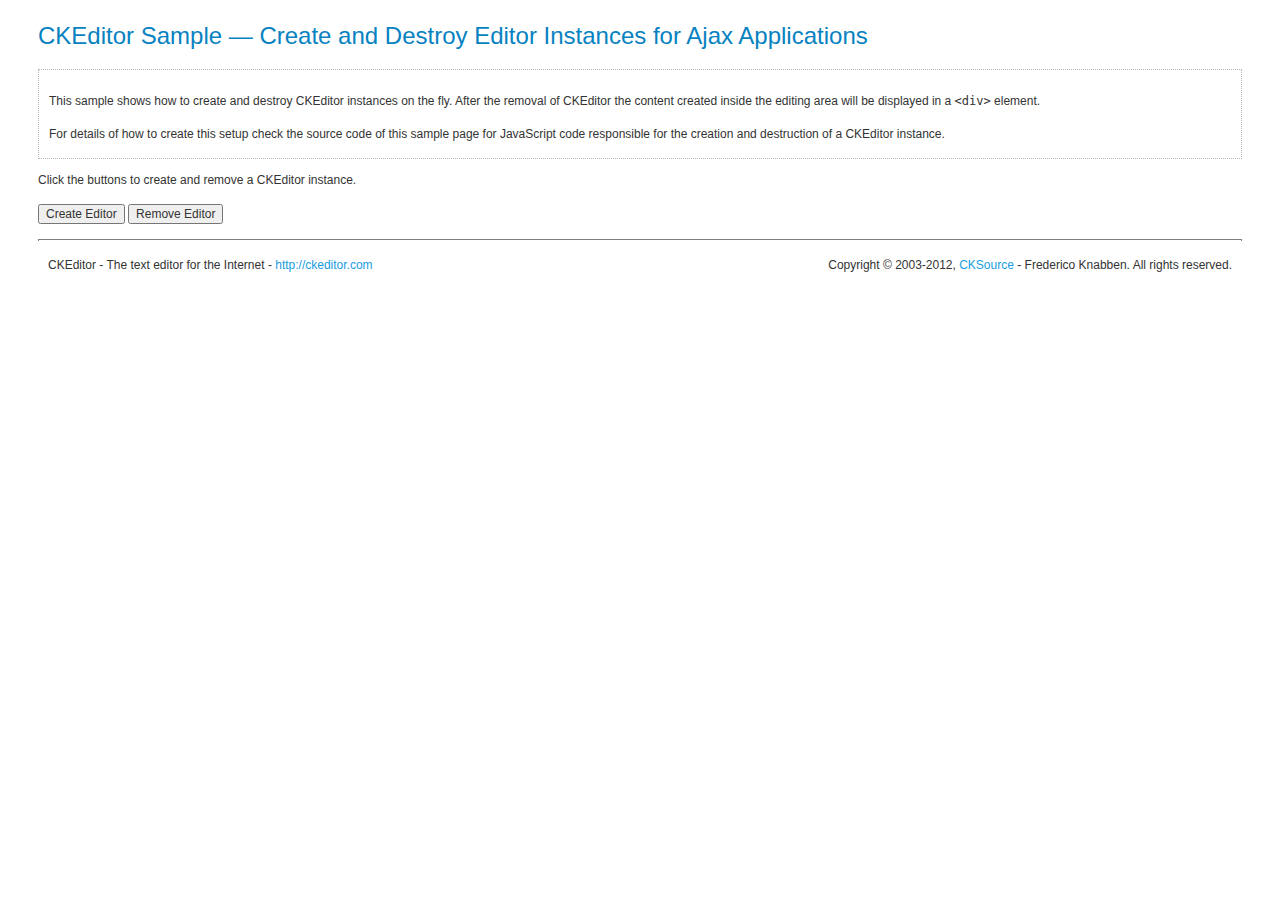
<file: my mvc/ckeditor/_samples/ajax.html>
<!DOCTYPE html PUBLIC "-//W3C//DTD XHTML 1.0 Transitional//EN" "http://www.w3.org/TR/xhtml1/DTD/xhtml1-transitional.dtd">
<!--
Copyright (c) 2003-2012, CKSource - Frederico Knabben. All rights reserved.
For licensing, see LICENSE.html or http://ckeditor.com/license
-->
<html xmlns="http://www.w3.org/1999/xhtml">
<head>
	<title>Ajax &mdash; CKEditor Sample</title>
	<meta content="text/html; charset=utf-8" http-equiv="content-type" />
	<script type="text/javascript" src="../ckeditor.js"></script>
	<script src="sample.js" type="text/javascript"></script>
	<link href="sample.css" rel="stylesheet" type="text/css" />
	<script type="text/javascript">
	//<![CDATA[

var editor, html = '';

function createEditor()
{
	if ( editor )
		return;


	// Create a new editor inside the <div id="editor">, setting its value to html
	var config = {};
	editor = CKEDITOR.appendTo( 'editor', config, html );
}

function removeEditor()
{
	if ( !editor )
		return;

	// Retrieve the editor contents. In an Ajax application, this data would be
	// sent to the server or used in any other way.
	document.getElementById( 'editorcontents' ).innerHTML = html = editor.getData();
	document.getElementById( 'contents' ).style.display = '';

	// Destroy the editor.
	editor.destroy();
	editor = null;
}

	//]]>
	</script>
</head>
<body>
	<h1 class="samples">
		CKEditor Sample &mdash; Create and Destroy Editor Instances for Ajax Applications
	</h1>
	<div class="description">
	<p>
		This sample shows how to create and destroy CKEditor instances on the fly. After the removal of CKEditor the content created inside the editing
		area will be displayed in a <code>&lt;div&gt;</code> element.
	</p>
	<p>
		For details of how to create this setup check the source code of this sample page
		for JavaScript code responsible for the creation and destruction of a CKEditor instance.
	</p>
	</div>

	<!-- This <div> holds alert messages to be display in the sample page. -->
	<div id="alerts">
		<noscript>
			<p>
				<strong>CKEditor requires JavaScript to run</strong>. In a browser with no JavaScript
				support, like yours, you should still see the contents (HTML data) and you should
				be able to edit it normally, without a rich editor interface.
			</p>
		</noscript>
	</div>
	<p>Click the buttons to create and remove a CKEditor instance.</p>
	<p>
		<input onclick="createEditor();" type="button" value="Create Editor" />
		<input onclick="removeEditor();" type="button" value="Remove Editor" />
	</p>
	<!-- This div will hold the editor. -->
	<div id="editor">
	</div>
	<div id="contents" style="display: none">
		<p>
			Edited Contents:</p>
		<!-- This div will be used to display the editor contents. -->
		<div id="editorcontents">
		</div>
	</div>
	<div id="footer">
		<hr />
		<p>
			CKEditor - The text editor for the Internet - <a class="samples" href="http://ckeditor.com/">http://ckeditor.com</a>
		</p>
		<p id="copy">
			Copyright &copy; 2003-2012, <a class="samples" href="http://cksource.com/">CKSource</a> - Frederico
			Knabben. All rights reserved.
		</p>
	</div>
</body>
</html>
</file>
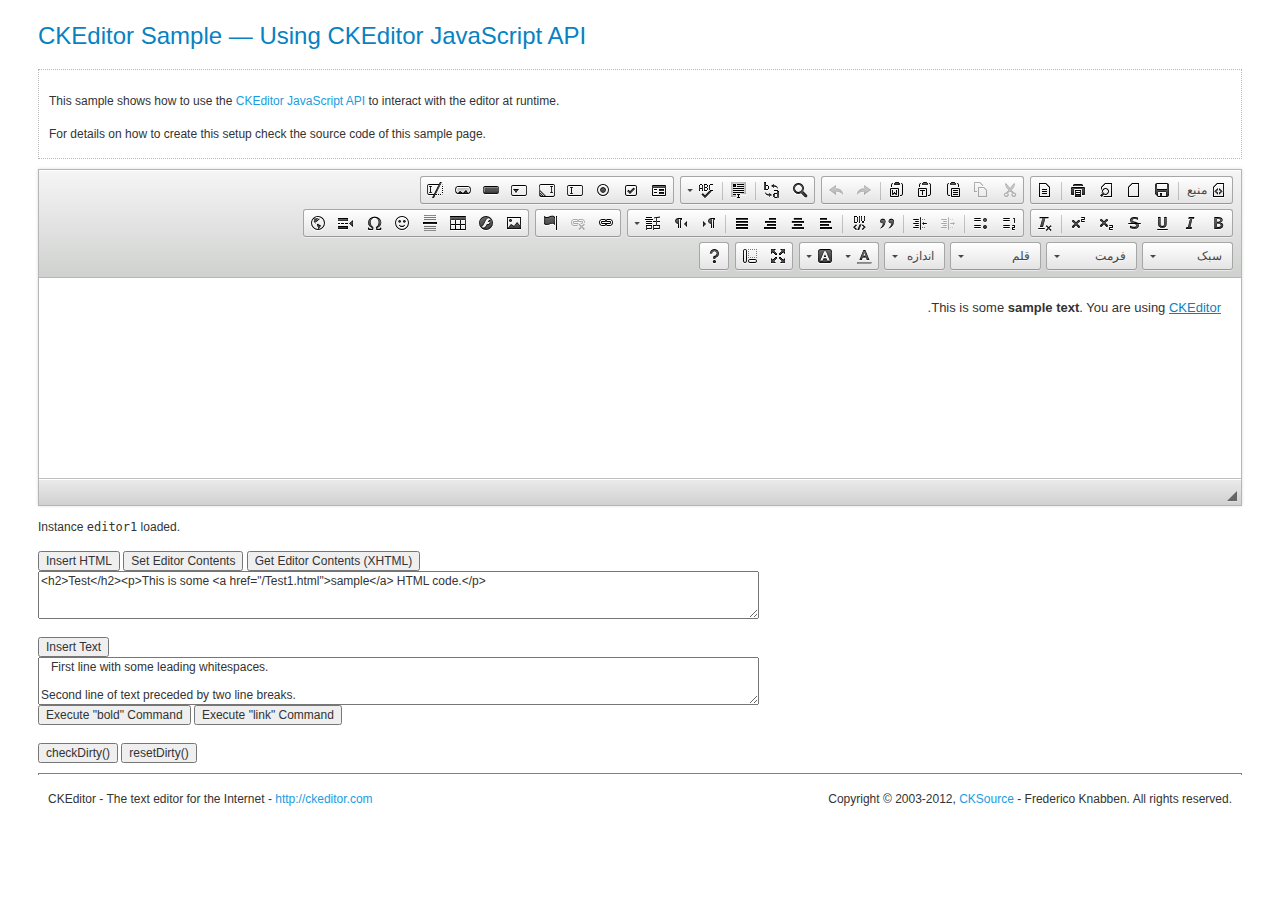
<file: my mvc/ckeditor/_samples/api.html>
<!DOCTYPE html PUBLIC "-//W3C//DTD XHTML 1.0 Transitional//EN" "http://www.w3.org/TR/xhtml1/DTD/xhtml1-transitional.dtd">
<!--
Copyright (c) 2003-2012, CKSource - Frederico Knabben. All rights reserved.
For licensing, see LICENSE.html or http://ckeditor.com/license
-->
<html xmlns="http://www.w3.org/1999/xhtml">
<head>
	<title>API Usage &mdash; CKEditor Sample</title>
	<meta content="text/html; charset=utf-8" http-equiv="content-type" />
	<script type="text/javascript" src="../ckeditor.js"></script>
	<script src="sample.js" type="text/javascript"></script>
	<link href="sample.css" rel="stylesheet" type="text/css" />
	<script type="text/javascript">
	//<![CDATA[

// The instanceReady event is fired, when an instance of CKEditor has finished
// its initialization.
CKEDITOR.on( 'instanceReady', function( ev )
{
	// Show the editor name and description in the browser status bar.
	document.getElementById( 'eMessage' ).innerHTML = '<p>Instance <code>' + ev.editor.name + '<\/code> loaded.<\/p>';

	// Show this sample buttons.
	 document.getElementById( 'eButtons' ).style.display = 'block';
});

function InsertHTML()
{
	// Get the editor instance that we want to interact with.
	var oEditor = CKEDITOR.instances.editor1;
	var value = document.getElementById( 'htmlArea' ).value;

	// Check the active editing mode.
	if ( oEditor.mode == 'wysiwyg' )
	{
		// Insert HTML code.
		// http://docs.cksource.com/ckeditor_api/symbols/CKEDITOR.editor.html#insertHtml
		oEditor.insertHtml( value );
	}
	else
		alert( 'You must be in WYSIWYG mode!' );
}

function InsertText()
{
	// Get the editor instance that we want to interact with.
	var oEditor = CKEDITOR.instances.editor1;
	var value = document.getElementById( 'txtArea' ).value;

	// Check the active editing mode.
	if ( oEditor.mode == 'wysiwyg' )
	{
		// Insert as plain text.
		// http://docs.cksource.com/ckeditor_api/symbols/CKEDITOR.editor.html#insertText
		oEditor.insertText( value );
	}
	else
		alert( 'You must be in WYSIWYG mode!' );
}

function SetContents()
{
	// Get the editor instance that we want to interact with.
	var oEditor = CKEDITOR.instances.editor1;
	var value = document.getElementById( 'htmlArea' ).value;

	// Set editor contents (replace current contents).
	// http://docs.cksource.com/ckeditor_api/symbols/CKEDITOR.editor.html#setData
	oEditor.setData( value );
}

function GetContents()
{
	// Get the editor instance that you want to interact with.
	var oEditor = CKEDITOR.instances.editor1;

	// Get editor contents
	// http://docs.cksource.com/ckeditor_api/symbols/CKEDITOR.editor.html#getData
	alert( oEditor.getData() );
}

function ExecuteCommand( commandName )
{
	// Get the editor instance that we want to interact with.
	var oEditor = CKEDITOR.instances.editor1;

	// Check the active editing mode.
	if ( oEditor.mode == 'wysiwyg' )
	{
		// Execute the command.
		// http://docs.cksource.com/ckeditor_api/symbols/CKEDITOR.editor.html#execCommand
		oEditor.execCommand( commandName );
	}
	else
		alert( 'You must be in WYSIWYG mode!' );
}

function CheckDirty()
{
	// Get the editor instance that we want to interact with.
	var oEditor = CKEDITOR.instances.editor1;
	// Checks whether the current editor contents present changes when compared
	// to the contents loaded into the editor at startup
	// http://docs.cksource.com/ckeditor_api/symbols/CKEDITOR.editor.html#checkDirty
	alert( oEditor.checkDirty() );
}

function ResetDirty()
{
	// Get the editor instance that we want to interact with.
	var oEditor = CKEDITOR.instances.editor1;
	// Resets the "dirty state" of the editor (see CheckDirty())
	// http://docs.cksource.com/ckeditor_api/symbols/CKEDITOR.editor.html#resetDirty
	oEditor.resetDirty();
	alert( 'The "IsDirty" status has been reset' );
}

	//]]>
	</script>

</head>
<body>
	<h1 class="samples">
		CKEditor Sample &mdash; Using CKEditor JavaScript API
	</h1>
	<div class="description">
	<p>
		This sample shows how to use the
		<a class="samples" href="http://docs.cksource.com/ckeditor_api/symbols/CKEDITOR.editor.html">CKEditor JavaScript API</a>
		to interact with the editor at runtime.
	</p>
	<p>
		For details on how to create this setup check the source code of this sample page.
	</p>
	</div>

	<!-- This <div> holds alert messages to be display in the sample page. -->
	<div id="alerts">
		<noscript>
			<p>
				<strong>CKEditor requires JavaScript to run</strong>. In a browser with no JavaScript
				support, like yours, you should still see the contents (HTML data) and you should
				be able to edit it normally, without a rich editor interface.
			</p>
		</noscript>
	</div>
	<form action="sample_posteddata.php" method="post">
		<textarea cols="100" id="editor1" name="editor1" rows="10">&lt;p&gt;This is some &lt;strong&gt;sample text&lt;/strong&gt;. You are using &lt;a href="http://ckeditor.com/"&gt;CKEditor&lt;/a&gt;.&lt;/p&gt;</textarea>

		<script type="text/javascript">
		//<![CDATA[
			// Replace the <textarea id="editor1"> with an CKEditor instance.
			var editor = CKEDITOR.replace( 'editor1' );
		//]]>
		</script>

		<div id="eMessage">
		</div>
		<div id="eButtons" style="display: none">
			<input onclick="InsertHTML();" type="button" value="Insert HTML" />
			<input onclick="SetContents();" type="button" value="Set Editor Contents" />
			<input onclick="GetContents();" type="button" value="Get Editor Contents (XHTML)" />
			<br />
			<textarea cols="100" id="htmlArea" rows="3">&lt;h2&gt;Test&lt;/h2&gt;&lt;p&gt;This is some &lt;a href="/Test1.html"&gt;sample&lt;/a&gt; HTML code.&lt;/p&gt;</textarea>
			<br />
			<br />
			<input onclick="InsertText();" type="button" value="Insert Text" />
			<br />
			<textarea cols="100" id="txtArea" rows="3">   First line with some leading whitespaces.

Second line of text preceded by two line breaks.</textarea>
			<br />
			<input onclick="ExecuteCommand('bold');" type="button" value="Execute &quot;bold&quot; Command" />
			<input onclick="ExecuteCommand('link');" type="button" value="Execute &quot;link&quot; Command" />
			<br />
			<br />
			<input onclick="CheckDirty();" type="button" value="checkDirty()" />
			<input onclick="ResetDirty();" type="button" value="resetDirty()" />
		</div>
	</form>
	<div id="footer">
		<hr />
		<p>
			CKEditor - The text editor for the Internet - <a class="samples" href="http://ckeditor.com/">http://ckeditor.com</a>
		</p>
		<p id="copy">
			Copyright &copy; 2003-2012, <a class="samples" href="http://cksource.com/">CKSource</a> - Frederico
			Knabben. All rights reserved.
		</p>
	</div>
</body>
</html>
</file>
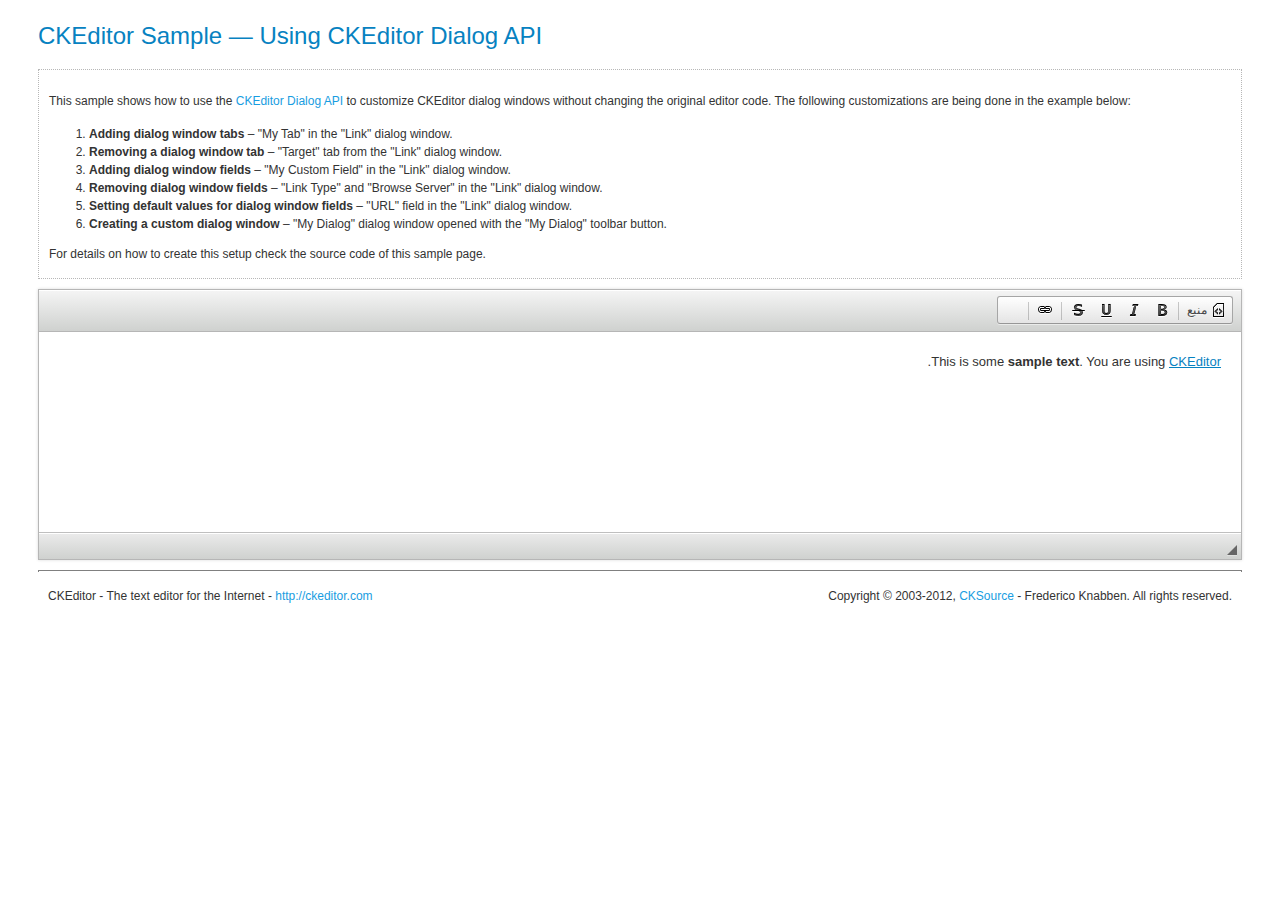
<file: my mvc/ckeditor/_samples/api_dialog.html>
<!DOCTYPE html PUBLIC "-//W3C//DTD XHTML 1.0 Transitional//EN" "http://www.w3.org/TR/xhtml1/DTD/xhtml1-transitional.dtd">
<!--
Copyright (c) 2003-2012, CKSource - Frederico Knabben. All rights reserved.
For licensing, see LICENSE.html or http://ckeditor.com/license
-->
<html xmlns="http://www.w3.org/1999/xhtml">
<head>
	<title>Using API to Customize Dialog Windows &mdash; CKEditor Sample</title>
	<meta content="text/html; charset=utf-8" http-equiv="content-type" />
	<script type="text/javascript" src="../ckeditor.js"></script>
	<script src="sample.js" type="text/javascript"></script>
	<link href="sample.css" rel="stylesheet" type="text/css" />
	<style id="styles" type="text/css">

		.cke_button_myDialogCmd .cke_icon
		{
			display: none !important;
		}

		.cke_button_myDialogCmd .cke_label
		{
			display: inline !important;
		}

	</style>
	<script type="text/javascript">
	//<![CDATA[

// When opening a dialog, its "definition" is created for it, for
// each editor instance. The "dialogDefinition" event is then
// fired. We should use this event to make customizations to the
// definition of existing dialogs.
CKEDITOR.on( 'dialogDefinition', function( ev )
	{
		// Take the dialog name and its definition from the event
		// data.
		var dialogName = ev.data.name;
		var dialogDefinition = ev.data.definition;

		// Check if the definition is from the dialog we're
		// interested on (the "Link" dialog).
		if ( dialogName == 'link' )
		{
			// Get a reference to the "Link Info" tab.
			var infoTab = dialogDefinition.getContents( 'info' );

			// Add a text field to the "info" tab.
			infoTab.add( {
					type : 'text',
					label : 'My Custom Field',
					id : 'customField',
					'default' : 'Sample!',
					validate : function()
					{
						if ( /\d/.test( this.getValue() ) )
							return 'My Custom Field must not contain digits';
					}
				});

			// Remove the "Link Type" combo and the "Browser
			// Server" button from the "info" tab.
			infoTab.remove( 'linkType' );
			infoTab.remove( 'browse' );

			// Set the default value for the URL field.
			var urlField = infoTab.get( 'url' );
			urlField['default'] = 'www.example.com';

			// Remove the "Target" tab from the "Link" dialog.
			dialogDefinition.removeContents( 'target' );

			// Add a new tab to the "Link" dialog.
			dialogDefinition.addContents({
				id : 'customTab',
				label : 'My Tab',
				accessKey : 'M',
				elements : [
					{
						id : 'myField1',
						type : 'text',
						label : 'My Text Field'
					},
					{
						id : 'myField2',
						type : 'text',
						label : 'Another Text Field'
					}
				]
			});

			// Rewrite the 'onFocus' handler to always focus 'url' field.
			dialogDefinition.onFocus = function()
			{
				var urlField = this.getContentElement( 'info', 'url' );
				urlField.select();
			};
		}
	});

	//]]>
	</script>

</head>
<body>
	<h1 class="samples">
		CKEditor Sample &mdash; Using CKEditor Dialog API
	</h1>
	<div class="description">
	<p>
		This sample shows how to use the
		<a class="samples" href="http://docs.cksource.com/ckeditor_api/symbols/CKEDITOR.dialog.html">CKEditor Dialog API</a>
		to customize CKEditor dialog windows without changing the original editor code.
		The following customizations are being done in the example below:
	</p>
	<ol>
		<li><strong>Adding dialog window tabs</strong> &ndash; "My Tab" in the "Link" dialog window.</li>
		<li><strong>Removing a dialog window tab</strong> &ndash; "Target" tab from the "Link" dialog window.</li>
		<li><strong>Adding dialog window fields</strong> &ndash; "My Custom Field" in the "Link" dialog window.</li>
		<li><strong>Removing dialog window fields</strong> &ndash; "Link Type" and "Browse Server" in the "Link"
			dialog window.</li>
		<li><strong>Setting default values for dialog window fields</strong> &ndash; "URL" field in the
			"Link" dialog window. </li>
		<li><strong>Creating a custom dialog window</strong> &ndash; "My Dialog" dialog window opened with the "My Dialog" toolbar button.</li>
	</ol>
	<p>
For details on how to create this setup check the source code of this sample page.
	</p>
	</div>


	<!-- This <div> holds alert messages to be display in the sample page. -->
	<div id="alerts">
		<noscript>
			<p>
				<strong>CKEditor requires JavaScript to run</strong>. In a browser with no JavaScript
				support, like yours, you should still see the contents (HTML data) and you should
				be able to edit it normally, without a rich editor interface.
			</p>
		</noscript>
	</div>
	<!-- This <fieldset> holds the HTML that you will usually find in your
	     pages. -->
	<textarea cols="80" id="editor1" name="editor1" rows="10">&lt;p&gt;This is some &lt;strong&gt;sample text&lt;/strong&gt;. You are using &lt;a href="http://ckeditor.com/"&gt;CKEditor&lt;/a&gt;.&lt;/p&gt;</textarea>
	<script type="text/javascript">
		//<![CDATA[
			// Replace the <textarea id="editor1"> with an CKEditor instance.
			var editor = CKEDITOR.replace( 'editor1',
				{
					// Defines a simpler toolbar to be used in this sample.
					// Note that we have added out "MyButton" button here.
					toolbar : [ [ 'Source', '-', 'Bold', 'Italic', 'Underline', 'Strike','-','Link', '-', 'MyButton' ] ]
				});

			// Listen for the "pluginsLoaded" event, so we are sure that the
			// "dialog" plugin has been loaded and we are able to do our
			// customizations.
			editor.on( 'pluginsLoaded', function( ev )
				{
					// If our custom dialog has not been registered, do that now.
					if ( !CKEDITOR.dialog.exists( 'myDialog' ) )
					{
						// We need to do the following trick to find out the dialog
						// definition file URL path. In the real world, you would simply
						// point to an absolute path directly, like "/mydir/mydialog.js".
						var href = document.location.href.split( '/' );
						href.pop();
						href.push( 'api_dialog', 'my_dialog.js' );
						href = href.join( '/' );

						// Finally, register the dialog.
						CKEDITOR.dialog.add( 'myDialog', href );
					}

					// Register the command used to open the dialog.
					editor.addCommand( 'myDialogCmd', new CKEDITOR.dialogCommand( 'myDialog' ) );

					// Add the a custom toolbar buttons, which fires the above
					// command..
					editor.ui.addButton( 'MyButton',
						{
							label : 'My Dialog',
							command : 'myDialogCmd'
						} );
				});
		//]]>
	</script>
	<div id="footer">
		<hr />
		<p>
			CKEditor - The text editor for the Internet - <a class="samples" href="http://ckeditor.com/">http://ckeditor.com</a>
		</p>
		<p id="copy">
			Copyright &copy; 2003-2012, <a class="samples" href="http://cksource.com/">CKSource</a> - Frederico
			Knabben. All rights reserved.
		</p>
	</div>
</body>
</html>
</file>
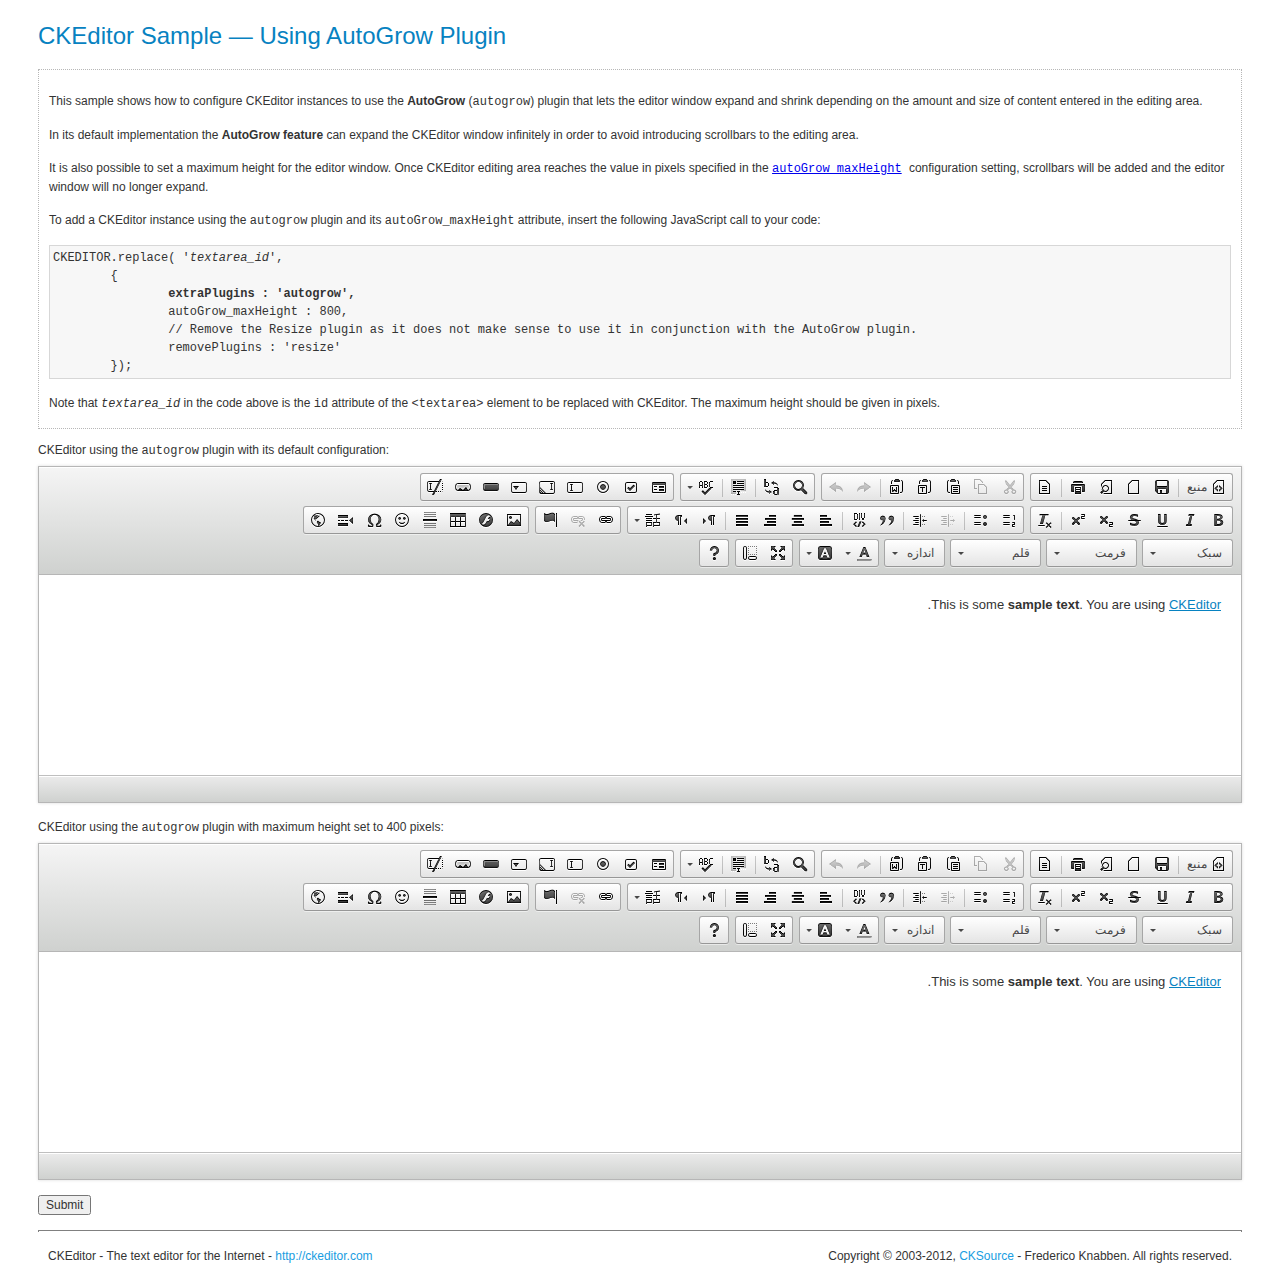
<file: my mvc/ckeditor/_samples/autogrow.html>
<!DOCTYPE html PUBLIC "-//W3C//DTD XHTML 1.0 Transitional//EN" "http://www.w3.org/TR/xhtml1/DTD/xhtml1-transitional.dtd">
<!--
Copyright (c) 2003-2012, CKSource - Frederico Knabben. All rights reserved.
For licensing, see LICENSE.html or http://ckeditor.com/license
-->
<html xmlns="http://www.w3.org/1999/xhtml">
<head>
	<title>AutoGrow Plugin &mdash; CKEditor Sample</title>
	<meta content="text/html; charset=utf-8" http-equiv="content-type" />
	<script type="text/javascript" src="../ckeditor.js"></script>
	<script src="sample.js" type="text/javascript"></script>
	<link href="sample.css" rel="stylesheet" type="text/css" />
</head>
<body>
	<h1 class="samples">
		CKEditor Sample &mdash; Using AutoGrow Plugin
	</h1>
	<div class="description">
	<p>
		This sample shows how to configure CKEditor instances to use the
		<strong>AutoGrow</strong> (<code>autogrow</code>) plugin that lets the editor window expand
		and shrink depending on the amount and size of content entered in the editing area.
	</p>
	<p>
		In its default implementation the <strong>AutoGrow feature</strong> can expand the
		CKEditor window infinitely in order to avoid introducing scrollbars to the editing area.
	</p>
	<p>
		It is also possible to set a maximum height for the editor window. Once CKEditor
		editing area reaches the value in pixels specified in the <code>
		<a href="http://docs.cksource.com/ckeditor_api/symbols/CKEDITOR.config.html#.autoGrow_maxHeight">autoGrow_maxHeight</a>
		</code> configuration setting, scrollbars will be added and the editor window will no longer expand.
	</p>
	<p>
		To add a CKEditor instance using the <code>autogrow</code> plugin and its
		<code>autoGrow_maxHeight</code> attribute, insert the following JavaScript call to your code:
	</p>
	<pre class="samples">CKEDITOR.replace( '<em>textarea_id</em>',
	{
		<strong>extraPlugins : 'autogrow',</strong>
		autoGrow_maxHeight : 800,
		// Remove the Resize plugin as it does not make sense to use it in conjunction with the AutoGrow plugin.
		removePlugins : 'resize'
	});</pre>
	<p>
		Note that <code><em>textarea_id</em></code> in the code above is the <code>id</code> attribute of
		the <code>&lt;textarea&gt;</code> element to be replaced with CKEditor. The maximum height should
		be given in pixels.
	</p>
	</div>
	<!-- This <div> holds alert messages to be display in the sample page. -->
	<div id="alerts">
		<noscript>
			<p>
				<strong>CKEditor requires JavaScript to run</strong>. In a browser with no JavaScript
				support, like yours, you should still see the contents (HTML data) and you should
				be able to edit it normally, without a rich editor interface.
			</p>
		</noscript>
	</div>
	<form action="sample_posteddata.php" method="post">
		<p>
			<label for="editor1">
				CKEditor using the <code>autogrow</code> plugin with its default configuration:</label>
			<textarea cols="80" id="editor1" name="editor1" rows="10">&lt;p&gt;This is some &lt;strong&gt;sample text&lt;/strong&gt;. You are using &lt;a href="http://ckeditor.com/"&gt;CKEditor&lt;/a&gt;.&lt;/p&gt;</textarea>
			<script type="text/javascript">
			//<![CDATA[

				CKEDITOR.replace( 'editor1', {
					extraPlugins : 'autogrow',
					removePlugins : 'resize'
				});

			//]]>
			</script>
		</p>
		<p>
			<label for="editor2">
				CKEditor using the <code>autogrow</code> plugin with maximum height set to 400 pixels:</label>
			<textarea cols="80" id="editor2" name="editor2" rows="10">&lt;p&gt;This is some &lt;strong&gt;sample text&lt;/strong&gt;. You are using &lt;a href="http://ckeditor.com/"&gt;CKEditor&lt;/a&gt;.&lt;/p&gt;</textarea>
			<script type="text/javascript">
			//<![CDATA[

				CKEDITOR.replace( 'editor2', {
					extraPlugins : 'autogrow',
					autoGrow_maxHeight : 400,
					removePlugins : 'resize'
				});

			//]]>
			</script>
		</p>
		<p>
			<input type="submit" value="Submit" />
		</p>
	</form>
	<div id="footer">
		<hr />
		<p>
			CKEditor - The text editor for the Internet - <a class="samples" href="http://ckeditor.com/">http://ckeditor.com</a>
		</p>
		<p id="copy">
			Copyright &copy; 2003-2012, <a class="samples" href="http://cksource.com/">CKSource</a> - Frederico
			Knabben. All rights reserved.
		</p>
	</div>
</body>
</html>
</file>
<file: my mvc/ckeditor/_samples/sample.css>
/*
Copyright (c) 2003-2012, CKSource - Frederico Knabben. All rights reserved.
For licensing, see LICENSE.html or http://ckeditor.com/license
*/

html, body, h1, h2, h3, h4, h5, h6, div, span, blockquote, p, address, form, fieldset, img, ul, ol, dl, dt, dd, li, hr, table, td, th, strong, em, sup, sub, dfn, ins, del, q, cite, var, samp, code, kbd, tt, pre {
	line-height: 1.5em;
}

body {
	padding:10px 30px;
}

input, textarea, select, option, optgroup, button, td, th {
	font-size: 100%;
}

pre,
code,
kbd,
samp,
tt{
  font-family: monospace,monospace;
  font-size: 1em;
}

h1.samples {
  color:#0782C1;
  font-size:200%;
  font-weight:normal;
  margin: 0;
  padding: 0;
}

h2.samples {
  color:#000000;
  font-size:130%;
  margin: 0;
  padding: 0;
}

p, blockquote, address, form, pre, dl, h1.samples, h2.samples {
	margin-bottom:15px;
}

ul.samples {
	margin-bottom:15px;
}

.clear {
	clear:both;
}

fieldset
{
	margin: 0;
	padding: 10px;
}

body, input, textarea {
	color: #333333;
	font-family: Arial, Helvetica, sans-serif;
}

body {
	font-size: 75%;
}

a.samples {
	color:#189DE1;
	text-decoration:none;
}

a.samples:hover {
  text-decoration:underline;
}

form
{
	margin: 0;
	padding: 0;
}

pre.samples
{
	background-color: #F7F7F7;
	border: 1px solid #D7D7D7;
	overflow: auto;
	padding: 0.25em;
}

#alerts
{
	color: Red;
}

#footer hr
{
	margin: 10px 0 15px 0;
	height: 1px;
	border: solid 1px gray;
	border-bottom: none;
}

#footer p
{
	margin: 0 10px 10px 10px;
	float: left;
}

#footer #copy
{
	float: right;
}

#outputSample
{
	width: 100%;
	table-layout: fixed;
}

#outputSample thead th
{
	color: #dddddd;
	background-color: #999999;
	padding: 4px;
	white-space: nowrap;
}

#outputSample tbody th
{
	vertical-align: top;
	text-align: left;
}

#outputSample pre
{
	margin: 0;
	padding: 0;
	white-space: pre; /* CSS2 */
	white-space: -moz-pre-wrap; /* Mozilla*/
	white-space: -o-pre-wrap; /* Opera 7 */
	white-space: pre-wrap; /* CSS 2.1 */
	white-space: pre-line; /* CSS 3 (and 2.1 as well, actually) */
	word-wrap: break-word; /* IE */
}

.description {
	border: 1px dotted #B7B7B7;
	margin-bottom: 10px;
	padding: 10px 10px 0;
}

label {
	display: block;
	margin-bottom:6px;
}
</file>
<file: my mvc/ckeditor/samples/sample.css>
/*
Copyright (c) 2003-2013, CKSource - Frederico Knabben. All rights reserved.
For licensing, see LICENSE.md or http://ckeditor.com/license
*/

html, body, h1, h2, h3, h4, h5, h6, div, span, blockquote, p, address, form, fieldset, img, ul, ol, dl, dt, dd, li, hr, table, td, th, strong, em, sup, sub, dfn, ins, del, q, cite, var, samp, code, kbd, tt, pre
{
	line-height: 1.5em;
}

body
{
	padding: 10px 30px;
}

input, textarea, select, option, optgroup, button, td, th
{
	font-size: 100%;
}

pre, code, kbd, samp, tt
{
	font-family: monospace,monospace;
	font-size: 1em;
}

body {
    width: 960px;
    margin: 0 auto;
}

code
{
	background: #f3f3f3;
	border: 1px solid #ddd;
	padding: 1px 4px;

	-moz-border-radius: 3px;
	-webkit-border-radius: 3px;
	border-radius: 3px;
}

abbr
{
	border-bottom: 1px dotted #555;
	cursor: pointer;
}

.new, .beta
{
	text-transform: uppercase;
	font-size: 10px;
	font-weight: bold;
	padding: 1px 4px;
	margin: 0 0 0 5px;
	color: #fff;
	float: right;

	-moz-border-radius: 3px;
	-webkit-border-radius: 3px;
	border-radius: 3px;
}

.new
{
	background: #FF7E00;
	border: 1px solid #DA8028;
	text-shadow: 0 1px 0 #C97626;

	-moz-box-shadow: 0 2px 3px 0 #FFA54E inset;
	-webkit-box-shadow: 0 2px 3px 0 #FFA54E inset;
	box-shadow: 0 2px 3px 0 #FFA54E inset;
}

.beta
{
	background: #18C0DF;
	border: 1px solid #19AAD8;
	text-shadow: 0 1px 0 #048CAD;
	font-style: italic;

	-moz-box-shadow: 0 2px 3px 0 #50D4FD inset;
	-webkit-box-shadow: 0 2px 3px 0 #50D4FD inset;
	box-shadow: 0 2px 3px 0 #50D4FD inset;
}

h1.samples
{
	color: #0782C1;
	font-size: 200%;
	font-weight: normal;
	margin: 0;
	padding: 0;
}

h1.samples a
{
	color: #0782C1;
	text-decoration: none;
	border-bottom: 1px dotted #0782C1;
}

.samples a:hover
{
	border-bottom: 1px dotted #0782C1;
}

h2.samples
{
	color: #000000;
	font-size: 130%;
	margin: 15px 0 0 0;
	padding: 0;
}

p, blockquote, address, form, pre, dl, h1.samples, h2.samples
{
	margin-bottom: 15px;
}

ul.samples
{
	margin-bottom: 15px;
}

.clear
{
	clear: both;
}

fieldset
{
	margin: 0;
	padding: 10px;
}

body, input, textarea
{
	color: #333333;
	font-family: Arial, Helvetica, sans-serif;
}

body
{
	font-size: 75%;
}

a.samples
{
	color: #189DE1;
	text-decoration: none;
}

form
{
	margin: 0;
	padding: 0;
}

pre.samples
{
	background-color: #F7F7F7;
	border: 1px solid #D7D7D7;
	overflow: auto;
	padding: 0.25em;
	white-space: pre-wrap; /* CSS 2.1 */
	word-wrap: break-word; /* IE7 */
	-moz-tab-size: 4;
	-o-tab-size: 4;
	-webkit-tab-size: 4;
	tab-size: 4;
}

#footer
{
	clear: both;
	padding-top: 10px;
}

#footer hr
{
	margin: 10px 0 15px 0;
	height: 1px;
	border: solid 1px gray;
	border-bottom: none;
}

#footer p
{
	margin: 0 10px 10px 10px;
	float: left;
}

#footer #copy
{
	float: right;
}

#outputSample
{
	width: 100%;
	table-layout: fixed;
}

#outputSample thead th
{
	color: #dddddd;
	background-color: #999999;
	padding: 4px;
	white-space: nowrap;
}

#outputSample tbody th
{
	vertical-align: top;
	text-align: left;
}

#outputSample pre
{
	margin: 0;
	padding: 0;
}

.description
{
	border: 1px dotted #B7B7B7;
	margin-bottom: 10px;
	padding: 10px 10px 0;
	overflow: hidden;
}

label
{
	display: block;
	margin-bottom: 6px;
}

/**
 *	CKEditor editables are automatically set with the "cke_editable" class
 *	plus cke_editable_(inline|themed) depending on the editor type.
 */

/* Style a bit the inline editables. */
.cke_editable.cke_editable_inline
{
	cursor: pointer;
}

/* Once an editable element gets focused, the "cke_focus" class is
   added to it, so we can style it differently. */
.cke_editable.cke_editable_inline.cke_focus
{
	box-shadow: inset 0px 0px 20px 3px #ddd, inset 0 0 1px #000;
	outline: none;
	background: #eee;
	cursor: text;
}

/* Avoid pre-formatted overflows inline editable. */
.cke_editable_inline pre
{
	white-space: pre-wrap;
	word-wrap: break-word;
}

/**
 *	Samples index styles.
 */

.twoColumns,
.twoColumnsLeft,
.twoColumnsRight
{
	overflow: hidden;
}

.twoColumnsLeft,
.twoColumnsRight
{
	width: 45%;
}

.twoColumnsLeft
{
	float: left;
}

.twoColumnsRight
{
	float: right;
}

dl.samples
{
	padding: 0 0 0 40px;
}
dl.samples > dt
{
	display: list-item;
	list-style-type: disc;
	list-style-position: outside;
	margin: 0 0 3px;
}
dl.samples > dd
{
	margin: 0 0 3px;
}
.warning
{
    color: #ff0000;
	background-color: #FFCCBA;
    border: 2px dotted #ff0000;
	padding: 15px 10px;
	margin: 10px 0;
}

/* Used on inline samples */

blockquote
{
	font-style: italic;
	font-family: Georgia, Times, "Times New Roman", serif;
	padding: 2px 0;
	border-style: solid;
	border-color: #ccc;
	border-width: 0;
}

.cke_contents_ltr blockquote
{
	padding-left: 20px;
	padding-right: 8px;
	border-left-width: 5px;
}

.cke_contents_rtl blockquote
{
	padding-left: 8px;
	padding-right: 20px;
	border-right-width: 5px;
}

img.right {
    border: 1px solid #ccc;
    float: right;
    margin-left: 15px;
    padding: 5px;
}

img.left {
    border: 1px solid #ccc;
    float: left;
    margin-right: 15px;
    padding: 5px;
}
</file>
